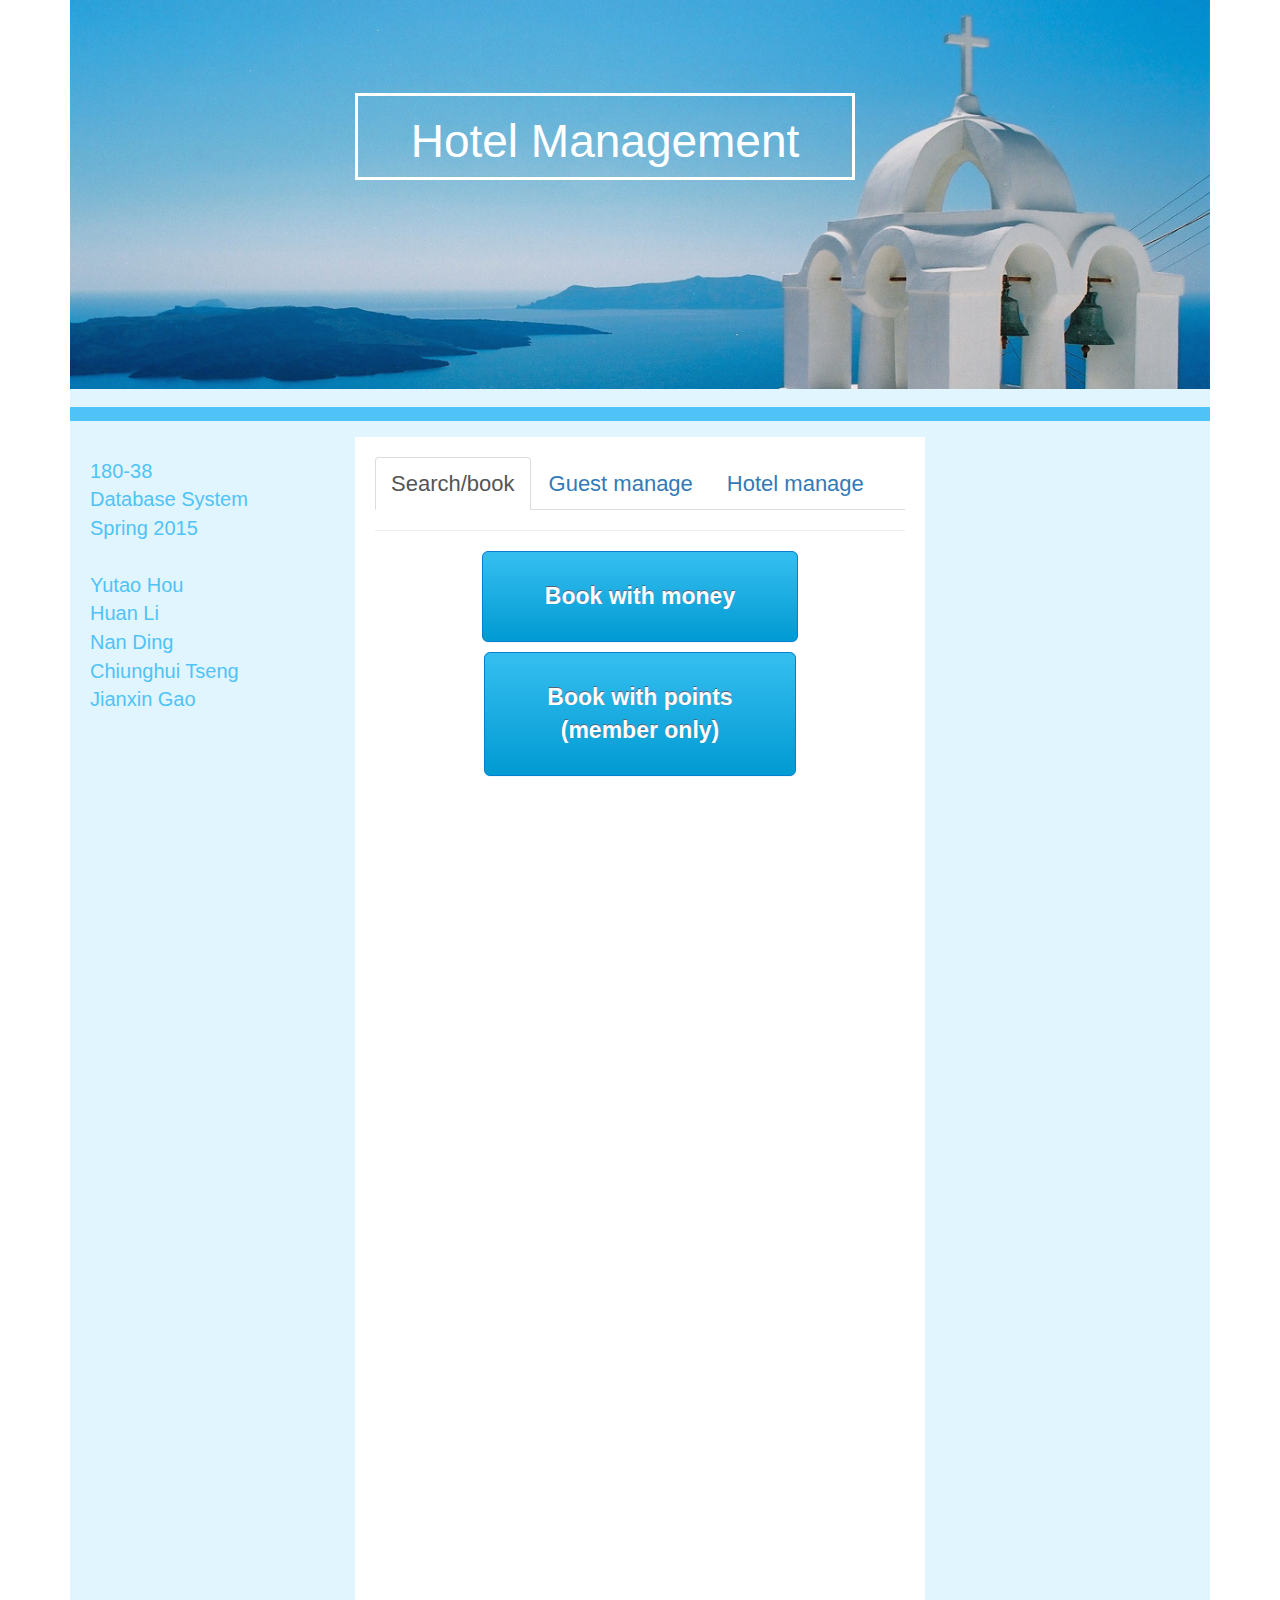
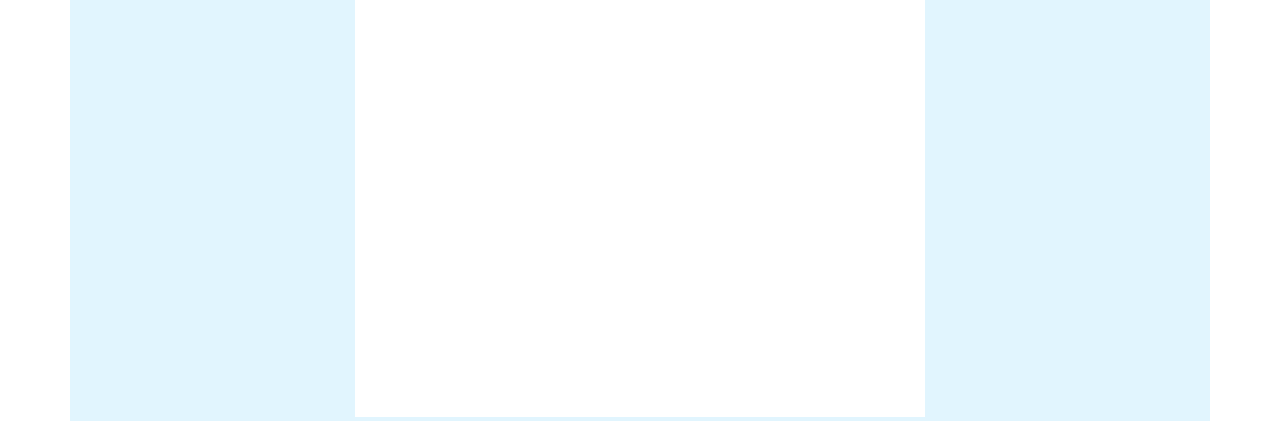
<file: web/index.html>
<!DOCTYPE html>
<html lang="en">
<head>
  <meta charset="UTF-8">
  <title>Hotel Management</title>
  <!-- Latest compiled and minified CSS -->
  <link rel="stylesheet" href="css/bootstrap.min.css">
  <link rel="stylesheet" href="css/bootstrap-responsive.css">
  <!-- datapicker -->
  <link rel="stylesheet" href="css/datepicker.css">
  <!-- my css -->
  <link rel="stylesheet" href="css/master.css">
  <link rel="stylesheet" href="css/button.css">

</head>
<body>
  <div class="container">
    <div class="row">
      <div class="col-md-12">
        <img src="images/cover2.png" alt="hotel image" class="img-responsive" />
        <div class="caption text-center boxed col-md-offset-3">
          <h1>Hotel Management</h1>
        </div>
      </div>
    </div>

    <div class="row row-1">
    </div>
    <div class="row row-2">
    </div>
    <div class="row row-3">
      <div class="col-md-3 my-col-1">
        <p class="names">
          180-38<br>
          Database System<br>
          Spring 2015<br>
          <br>
          Yutao Hou<br>
          Huan Li<br>
          Nan Ding<br>
          Chiunghui Tseng<br>
          Jianxin Gao
        </p>
      </div>
      <div class="col-md-6 my-col-2">
        <!-- <p>
          <a href="getroominfo.html">Query price/type/max</a>
        </p>
        <p>
          <a href="query1.html">Update price/type/max</a>
        </p> -->
        <div class="">
          <!-- <hr/> -->
          <!-- Tabs Navigation -->
          <ul class="nav nav-tabs">
            <li class="active"><a href="#tab1" data-toggle="tab">Search/book</a></li>
            <li><a href="#tab2" data-toggle="tab">Guest manage</a></li>
            <li><a href="#tab3" data-toggle="tab">Hotel manage</a></li>
          </ul>
          <hr/>
          <!-- Tab Sections -->
          <div class="tab-content">
            <div class="tab-pane active" id="tab1">

              <!-- Contents for first tab -->
              <!--
              <div>
                <p class="text-primary bg-info">Specify a date to look up the available rooms.
                </p>
                <div class="col-md-12 text-primary">
                  <div class="col-md-6">Date selected:</div>
                  <div id="date-data" class="col-md-6"></div>
                </div>
                <br>
                <!-- Room: <input type="text" id="room" placeholder="search for a room">
                <!--
                <input type="submit" id="room-submit" value="search">
                <div id="room-data"></div>
                <input type="text" id="datepicker" name="date"> -->
                <!--
                <div id="dp1" class="well center-block"></div>
                <button type="button" id="date-submit" class="btn btn-info center-block">Submit</button>
                <br>
                <div id="room-result"></div>
              </div>
              -->
              <link rel="apple-touch-icon-precomposed" sizes="57x57" href="apple-touch-icon-57x57.png" />
              <div align="center"
              <p><a href="searchRoom.php" class="myButton">Book with money</a></p>
              <p><a href="login.php" class="myButton">Book with points <br>(member only)</a></p>
              </div>
            </div>

            <div class="tab-pane" id="tab2">
              <!-- Contents for second tab -->
              <p class="text-primary bg-info">For customers.
              </p><br>
              
              <p class="names"><a href="addmember.php">Register membership</a></p>
              <p class="names"><a href="customerStayHistory.php">View stay history</a></p>
              <p class="names"><a href="customerreservation.php">View/cancel reservations</a></p>
              <p class="names"><a href="customerViewPromotions.php">View promotions</a></p>
              <!--
              <form class="form-horizontal">
                <div class="form-group">
                  <label for="inputFname" class="col-sm-4 control-label">First Name</label>
                  <div class="col-sm-6">
                    <input type="text" class="form-control" id="inputFname" placeholder="Alex">
                  </div>
                </div>
                <div class="form-group">
                  <label for="inputLname" class="col-sm-4 control-label">Last Name</label>
                  <div class="col-sm-6">
                    <input type="text" class="form-control" id="inputLname" placeholder="Lin">
                  </div>
                </div>
                <div class="form-group">
                  <label for="inputDate" class="col-sm-4 control-label">Check-in Date</label>
                  <div class="col-sm-6">
                    <input type="date" data-provide="datepicker" class="form-control" id="inputDate" placeholder="2015-04-24">
                  </div>
                </div>
                <div class="form-group">
                  <label for="inputEmail" class="col-sm-4 control-label">Email</label>
                  <div class="col-sm-6">
                    <input type="email" class="form-control" id="inputEmail" placeholder="example@gmail.com">
                  </div>
                </div>
                <div class="form-group">
                    <div class="col-sm-offset-4 col-sm-8">
                      <button type="submit" class="btn btn-default">Book me!</button>
                    </div>
                  </div>
                </form>
                -->
            </div>

            <div class="tab-pane" id="tab3">
              <!-- Contents for third tab -->
              <p class="text-primary bg-info">For hotel managers.
              </p><br>
              <p><a href="getroominfo.html">Get information for a room</a></p>
              <p><a href="getAllRoomInfo.php">View all rooms</a></p>
              <p><a href="roomSchedule.php">Check schedule of a room</a></p>
              <p><a href="allPromotions.php">View/delete promotions</a></p>
              <p><a href="addPromotion.php">Add a promotion</a></p>
              <p><a href="listService.php">View/add service to a stay</a></p>
              <p><a href="listReservations.php">View/cancel services / view reservations / check out</a></p>
              <p><a href="occupationrate.html">Check occupation rate</a></p>
              <p><a href="listMembers.php">List all memberships</a></p>
            </div>
          </div>
          <script type="text/javascript" src="http://code.jquery.com/jquery-2.1.3.min.js"></script>
        </div>

      </div>
    </div>

  </div>

  <!-- jQuery -->
  <script type="text/javascript" src="js/jquery-2.1.3.min.js"></script>
  <!-- Latest compiled and minified JavaScript -->
  <script type="text/javascript" src="js/bootstrap.min.js"></script>
  <!-- datapicker -->
  <script type="text/javascript" src="js/bootstrap-datepicker.js"></script>
  <!-- my js -->
  <script type="text/javascript" src="js/global.js"></script>

</body>
</html>
</file>
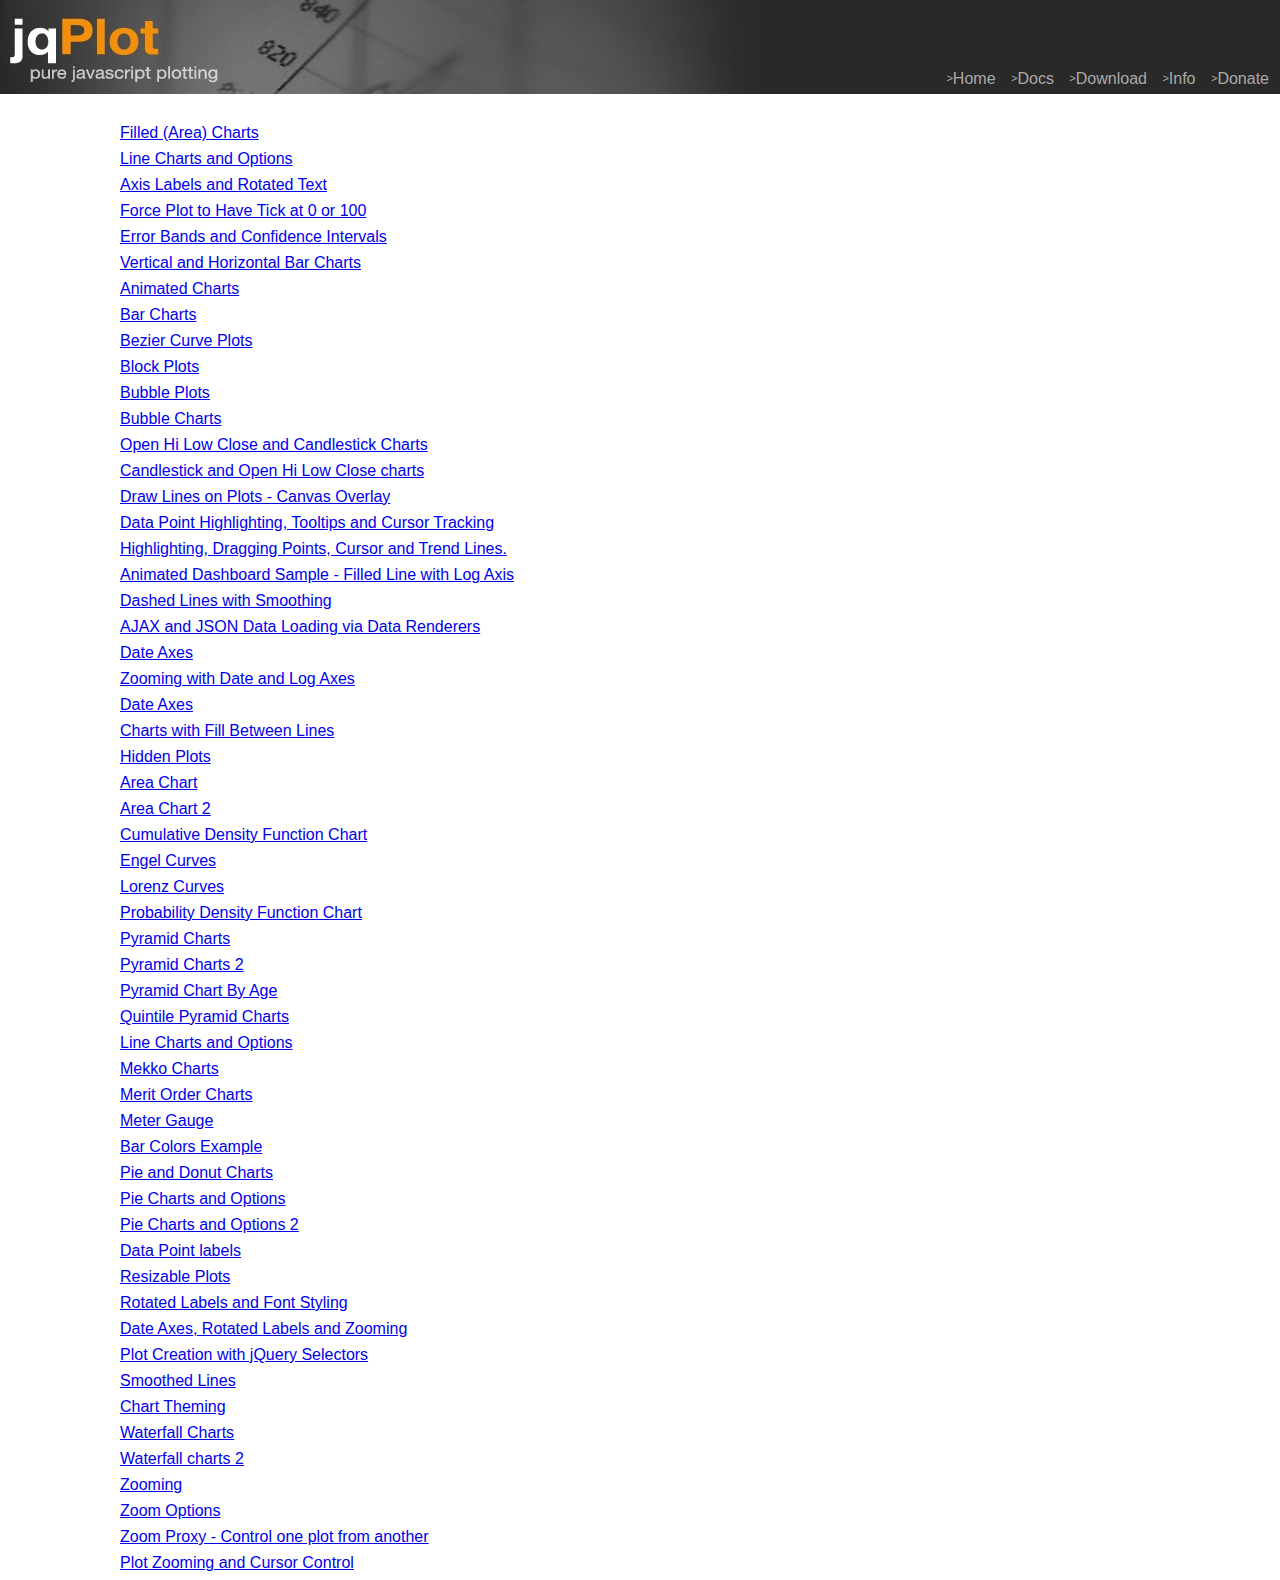
<file: web/dist/examples/index.html>
<!DOCTYPE html>

<html>
<head>
    
    <title>jqPlot Sample Charts</title>

    <link class="include" rel="stylesheet" type="text/css" href="../jquery.jqplot.min.css" />
    <link rel="stylesheet" type="text/css" href="examples.min.css" />
    <link type="text/css" rel="stylesheet" href="syntaxhighlighter/styles/shCoreDefault.min.css" />
    <link type="text/css" rel="stylesheet" href="syntaxhighlighter/styles/shThemejqPlot.min.css" />
  
  <!--[if lt IE 9]><script language="javascript" type="text/javascript" src="../excanvas.js"></script><![endif]-->
    <script class="include" type="text/javascript" src="../jquery.min.js"></script>

</head>
<body>
    <div class="logo">
   <div class="nav">
   <a class="nav" href="../../../index.php"><span>&gt;</span>Home</a>
   <a class="nav"  href="../../../docs/"><span>&gt;</span>Docs</a>
   <a class="nav"  href="../../download/"><span>&gt;</span>Download</a>
   <a class="nav" href="../../../info.php"><span>&gt;</span>Info</a>
   <a class="nav"  href="../../../donate.php"><span>&gt;</span>Donate</a>
   </div>
</div>
<!-- Index content goes here -->

<style type="text/css">

    p.example-link {
        margin-top: 0.5em;
        margin-bottom: 0.5em;
        margin-left: 120px;
    }

</style>

<div class="example-links">

<p class="example-link"><a class="example-link" href="area.html">Filled (Area) Charts</a></p>
<p class="example-link"><a class="example-link" href="axisLabelTests.html">Line Charts and Options</a></p>
<p class="example-link"><a class="example-link" href="axisLabelsRotatedText.html">Axis Labels and Rotated Text</a></p>
<p class="example-link"><a class="example-link" href="axisScalingForceTickAt.html">Force Plot to Have Tick at 0 or 100</a></p>
<p class="example-link"><a class="example-link" href="bandedLine.html">Error Bands and Confidence Intervals</a></p>
<p class="example-link"><a class="example-link" href="bar-charts.html">Vertical and Horizontal Bar Charts</a></p>
<p class="example-link"><a class="example-link" href="barLineAnimated.html">Animated Charts</a></p>
<p class="example-link"><a class="example-link" href="barTest.html">Bar Charts</a></p>
<p class="example-link"><a class="example-link" href="bezierCurve.html">Bezier Curve Plots</a></p>
<p class="example-link"><a class="example-link" href="blockPlot.html">Block Plots</a></p>
<p class="example-link"><a class="example-link" href="bubble-plots.html">Bubble Plots</a></p>
<p class="example-link"><a class="example-link" href="bubbleChart.html">Bubble Charts</a></p>
<p class="example-link"><a class="example-link" href="candlestick-charts.html">Open Hi Low Close and Candlestick Charts</a></p>
<p class="example-link"><a class="example-link" href="candlestick.html">Candlestick and Open Hi Low Close charts</a></p>
<p class="example-link"><a class="example-link" href="canvas-overlay.html">Draw Lines on Plots - Canvas Overlay</a></p>
<p class="example-link"><a class="example-link" href="cursor-highlighter.html">Data Point Highlighting, Tooltips and Cursor Tracking</a></p>
<p class="example-link"><a class="example-link" href="customHighlighterCursorTrendline.html">Highlighting, Dragging Points, Cursor and Trend Lines.</a></p>
<p class="example-link"><a class="example-link" href="dashboardWidget.html">Animated Dashboard Sample - Filled Line with Log Axis</a></p>
<p class="example-link"><a class="example-link" href="dashedLines.html">Dashed Lines with Smoothing</a></p>
<p class="example-link"><a class="example-link" href="data-renderers.html">AJAX and JSON Data Loading via Data Renderers</a></p>
<p class="example-link"><a class="example-link" href="date-axes.html">Date Axes</a></p>
<p class="example-link"><a class="example-link" href="dateAxisLogAxisZooming.html">Zooming with Date and Log Axes</a></p>
<p class="example-link"><a class="example-link" href="dateAxisRenderer.html">Date Axes</a></p>
<p class="example-link"><a class="example-link" href="fillBetweenLines.html">Charts with Fill Between Lines</a></p>
<p class="example-link"><a class="example-link" href="hiddenPlotsInTabs.html">Hidden Plots</a></p>
<p class="example-link"><a class="example-link" href="kcp_area.html">Area Chart</a></p>
<p class="example-link"><a class="example-link" href="kcp_area2.html">Area Chart 2</a></p>
<p class="example-link"><a class="example-link" href="kcp_cdf.html">Cumulative Density Function Chart</a></p>
<p class="example-link"><a class="example-link" href="kcp_engel.html">Engel Curves</a></p>
<p class="example-link"><a class="example-link" href="kcp_lorenz.html">Lorenz Curves</a></p>
<p class="example-link"><a class="example-link" href="kcp_pdf.html">Probability Density Function Chart</a></p>
<p class="example-link"><a class="example-link" href="kcp_pyramid.html">Pyramid Charts</a></p>
<p class="example-link"><a class="example-link" href="kcp_pyramid2.html">Pyramid Charts 2</a></p>
<p class="example-link"><a class="example-link" href="kcp_pyramid_by_age.html">Pyramid Chart By Age</a></p>
<p class="example-link"><a class="example-link" href="kcp_quintiles.html">Quintile Pyramid Charts</a></p>
<p class="example-link"><a class="example-link" href="line-charts.html">Line Charts and Options</a></p>
<p class="example-link"><a class="example-link" href="mekkoCharts.html">Mekko Charts</a></p>
<p class="example-link"><a class="example-link" href="meritOrder.html">Merit Order Charts</a></p>
<p class="example-link"><a class="example-link" href="meterGauge.html">Meter Gauge</a></p>
<p class="example-link"><a class="example-link" href="multipleBarColors.html">Bar Colors Example</a></p>
<p class="example-link"><a class="example-link" href="pie-donut-charts.html">Pie and Donut Charts</a></p>
<p class="example-link"><a class="example-link" href="pieTest.html">Pie Charts and Options</a></p>
<p class="example-link"><a class="example-link" href="pieTest4.html">Pie Charts and Options 2</a></p>
<p class="example-link"><a class="example-link" href="point-labels.html">Data Point labels</a></p>
<p class="example-link"><a class="example-link" href="resizablePlot.html">Resizable Plots</a></p>
<p class="example-link"><a class="example-link" href="rotated-tick-labels.html">Rotated Labels and Font Styling</a></p>
<p class="example-link"><a class="example-link" href="rotatedTickLabelsZoom.html">Date Axes, Rotated Labels and Zooming</a></p>
<p class="example-link"><a class="example-link" href="selectorSyntax.html">Plot Creation with jQuery Selectors</a></p>
<p class="example-link"><a class="example-link" href="smoothedLine.html">Smoothed Lines</a></p>
<p class="example-link"><a class="example-link" href="theming.html">Chart Theming</a></p>
<p class="example-link"><a class="example-link" href="waterfall.html">Waterfall Charts</a></p>
<p class="example-link"><a class="example-link" href="waterfall2.html">Waterfall charts 2</a></p>
<p class="example-link"><a class="example-link" href="zoom1.html">Zooming</a></p>
<p class="example-link"><a class="example-link" href="zoomOptions.html">Zoom Options</a></p>
<p class="example-link"><a class="example-link" href="zoomProxy.html">Zoom Proxy - Control one plot from another</a></p>
<p class="example-link"><a class="example-link" href="zooming.html">Plot Zooming and Cursor Control</a></p>

</div>

<!-- End Index content -->


    </div>

</body>


</html>
</file>
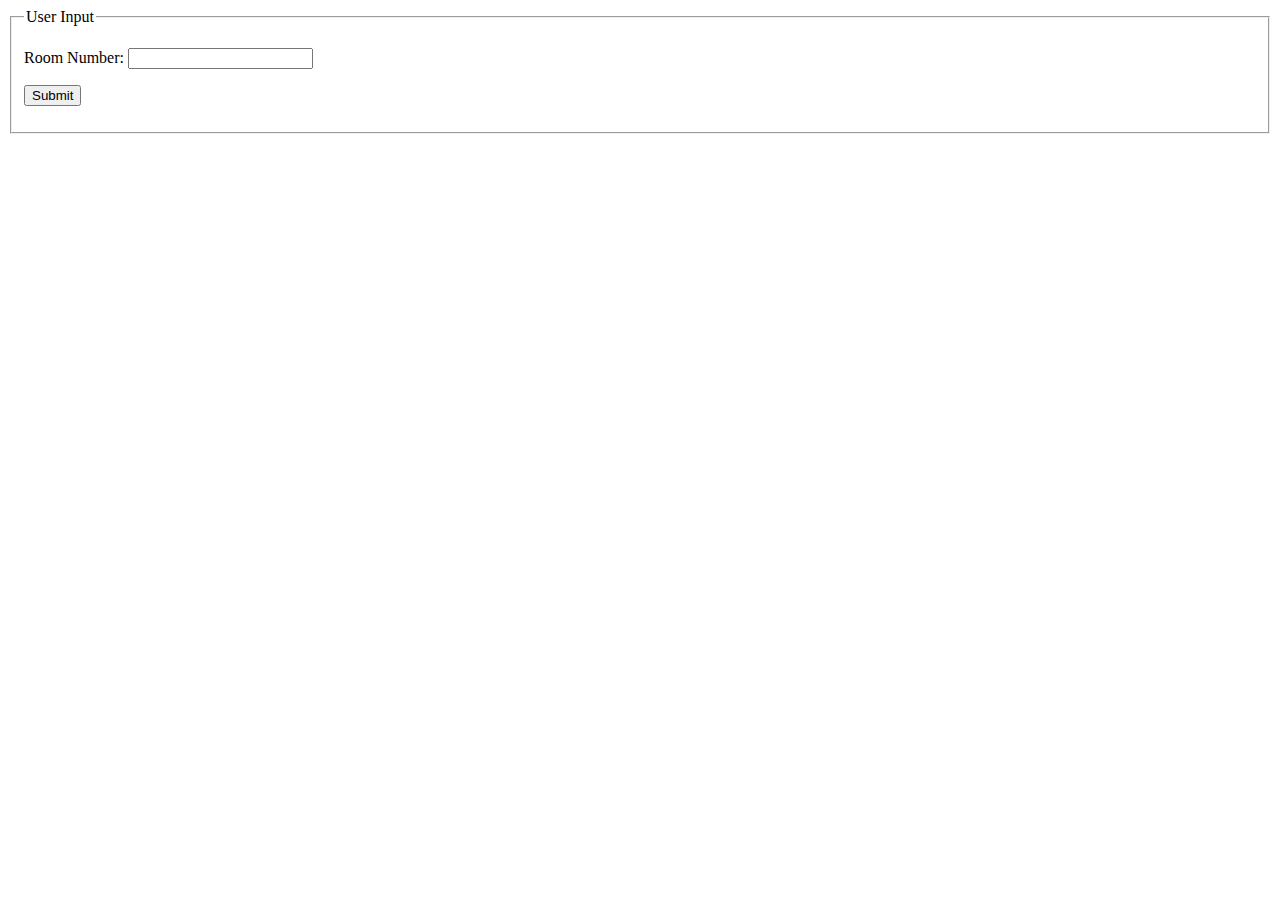
<file: getroominfo.html>
<!DOCTYPE htm>
<html lang="en">
<head>
  <meta charset="UTF-8">
  <title>query1</title>
</head>
<body>
  <form action="getroominfo.php" method="get">
    <fieldset>
      <legend>User Input</legend>
      <p>
        <label>Room Number:</lable>
        <input name="roomid" type="text" />
      </p>
      <p>
        <input type="submit" value="Submit" />
      </p>
    </fieldset>
  </form>
</body>
</htmL>
</file>
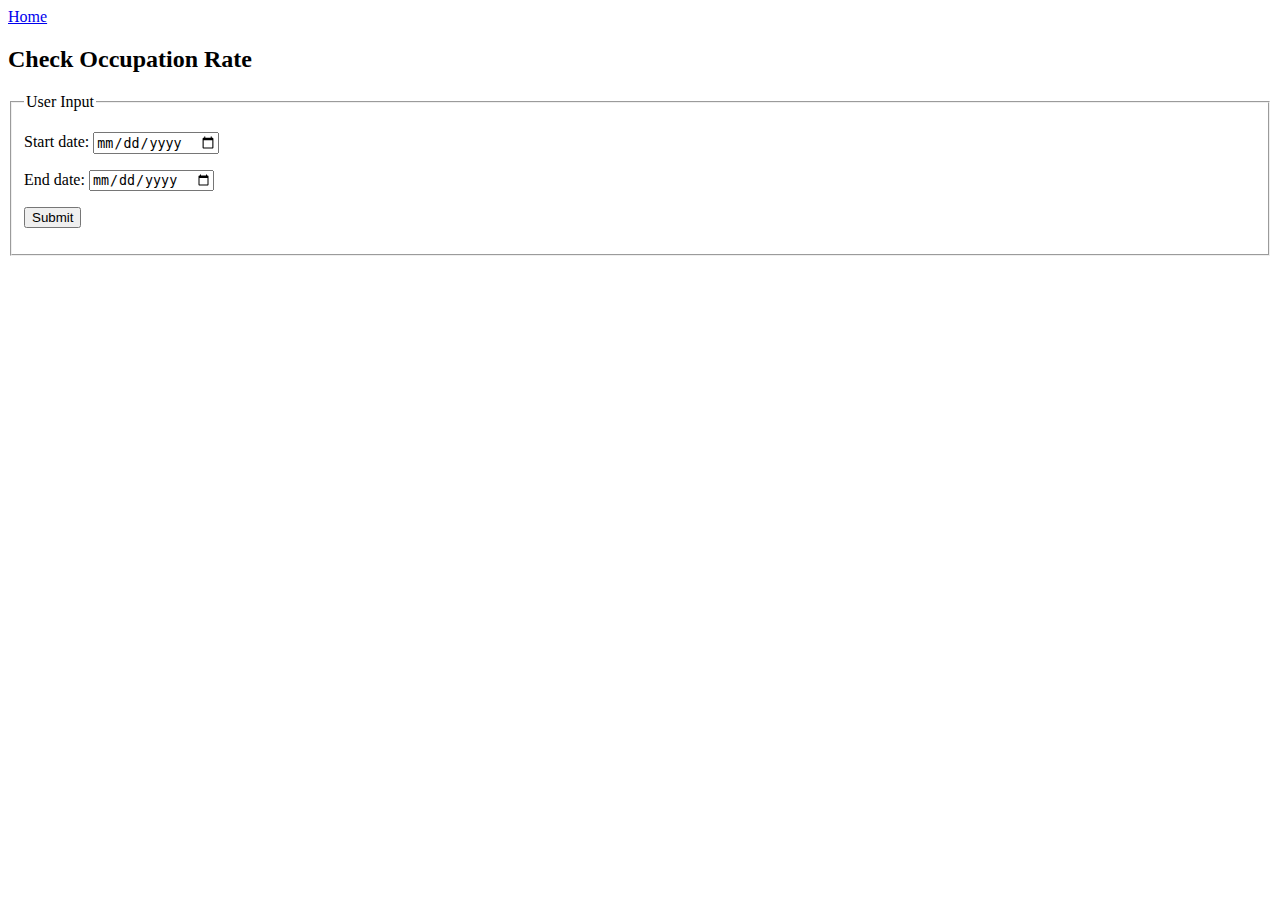
<file: web/occupationrate.html>
<!DOCTYPE html>
<html lang="en">
<head>
  <meta charset="UTF-8">
  <title>Hotel Management</title>
  <link rel="stylesheet" href="css/table.css" />
  <script language="javascript" type="text/javascript" src="dist/jquery.js"></script>
  <script language="javascript" type="text/javascript" src="dist/jquery.jqplot.js"></script>
  <link rel="stylesheet" type="text/css" href="dist/jquery.jqplot.css" />
  <script src="dist/plugins/jqplot.dateAxisRenderer.js"></script>


</head>
<body>
  <a href="index.html">Home</a>

  <h2>Check Occupation Rate</h2>
  <form id="input">
    <fieldset>
         <legend>User Input</legend>
          <p>
          <label>Start date:</label>
          <input type="date" name="startdate">
          </p>
          <p>
          <label>End date:</label>
          <input type="date" name="enddate">
          </p>
          <p>
          <input type="submit" value="Submit" />
          </p>
    </fieldset>
  </form>

  <div id="table"></div>

  <p>
    <div id="chart1" style="height:300px; width:1000px;"></div>
  </p>

  <script type="text/javascript">
    $(init);

    function init()
    {
      // Set up an event listener for the contact form.
      $("#input").submit(function(event) {
          // Stop the browser from submitting the form.
          event.preventDefault();

          // Serialize the form data.
          var formData = $("#input").serialize();

          console.log(formData);

          // Submit the form using AJAX.
          $.ajax({
              type:   'POST',
              url:    'occupationrate.php',
              data:   formData
          })
          .done(function(response) {
            $("#table").html(response);
          });

          // Submit the form using AJAX.
          $.ajax({
              type:   'POST',
              url:    'occupationrate_json.php',
              data:   formData
          })
          .done(function(response) {
              // Set the message text.
              console.log(response);

              var json = JSON.parse(response);
              console.log(json);

              $("#chart1").empty();

              var plot1 = $.jqplot('chart1', [json], {
                title:'Occupation Date Chart',
                axes:{xaxis:{renderer:$.jqplot.DateAxisRenderer}},
                series:[{lineWidth:4, markerOptions:{style:'square'}}]
              });

          })
          .fail(function(data) {
              alert('Oops! An error occured and your message could not be sent.');
          });

      });
    }

  </script>


</body>
</html>
</file>
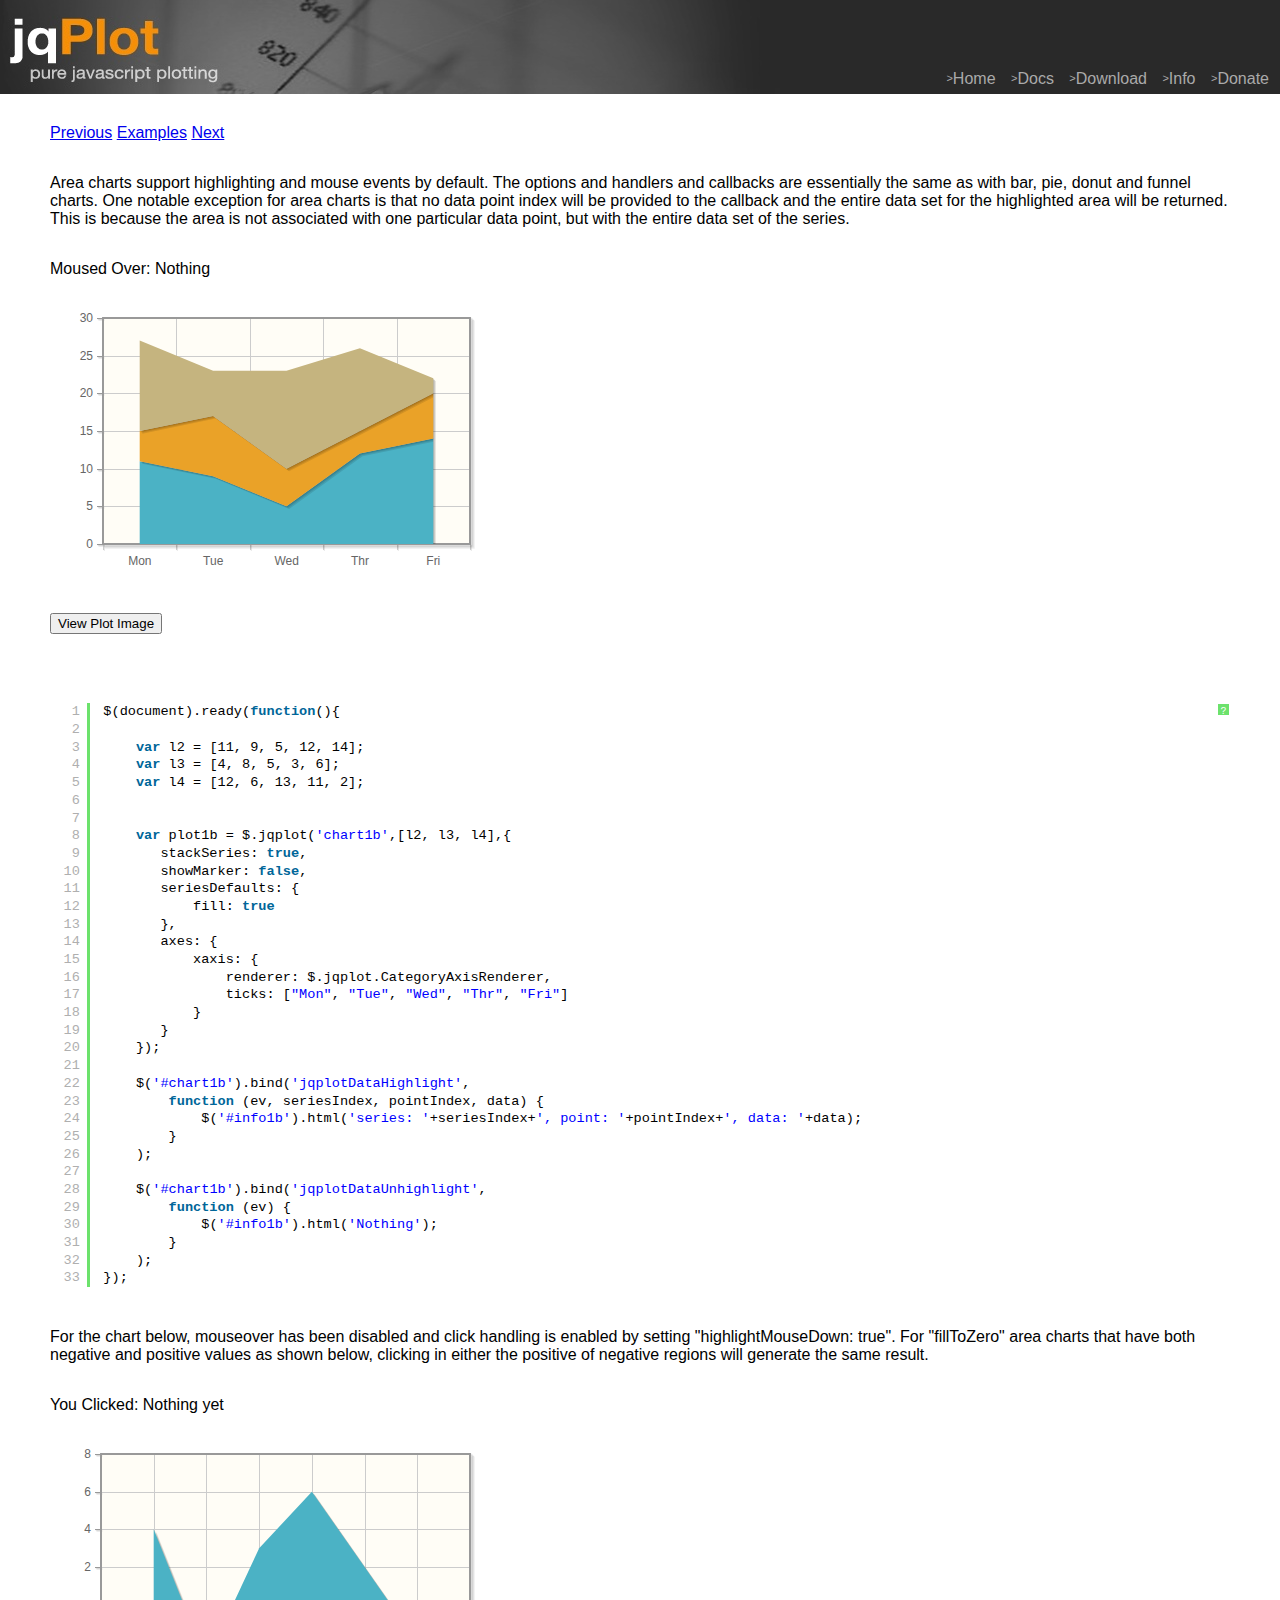
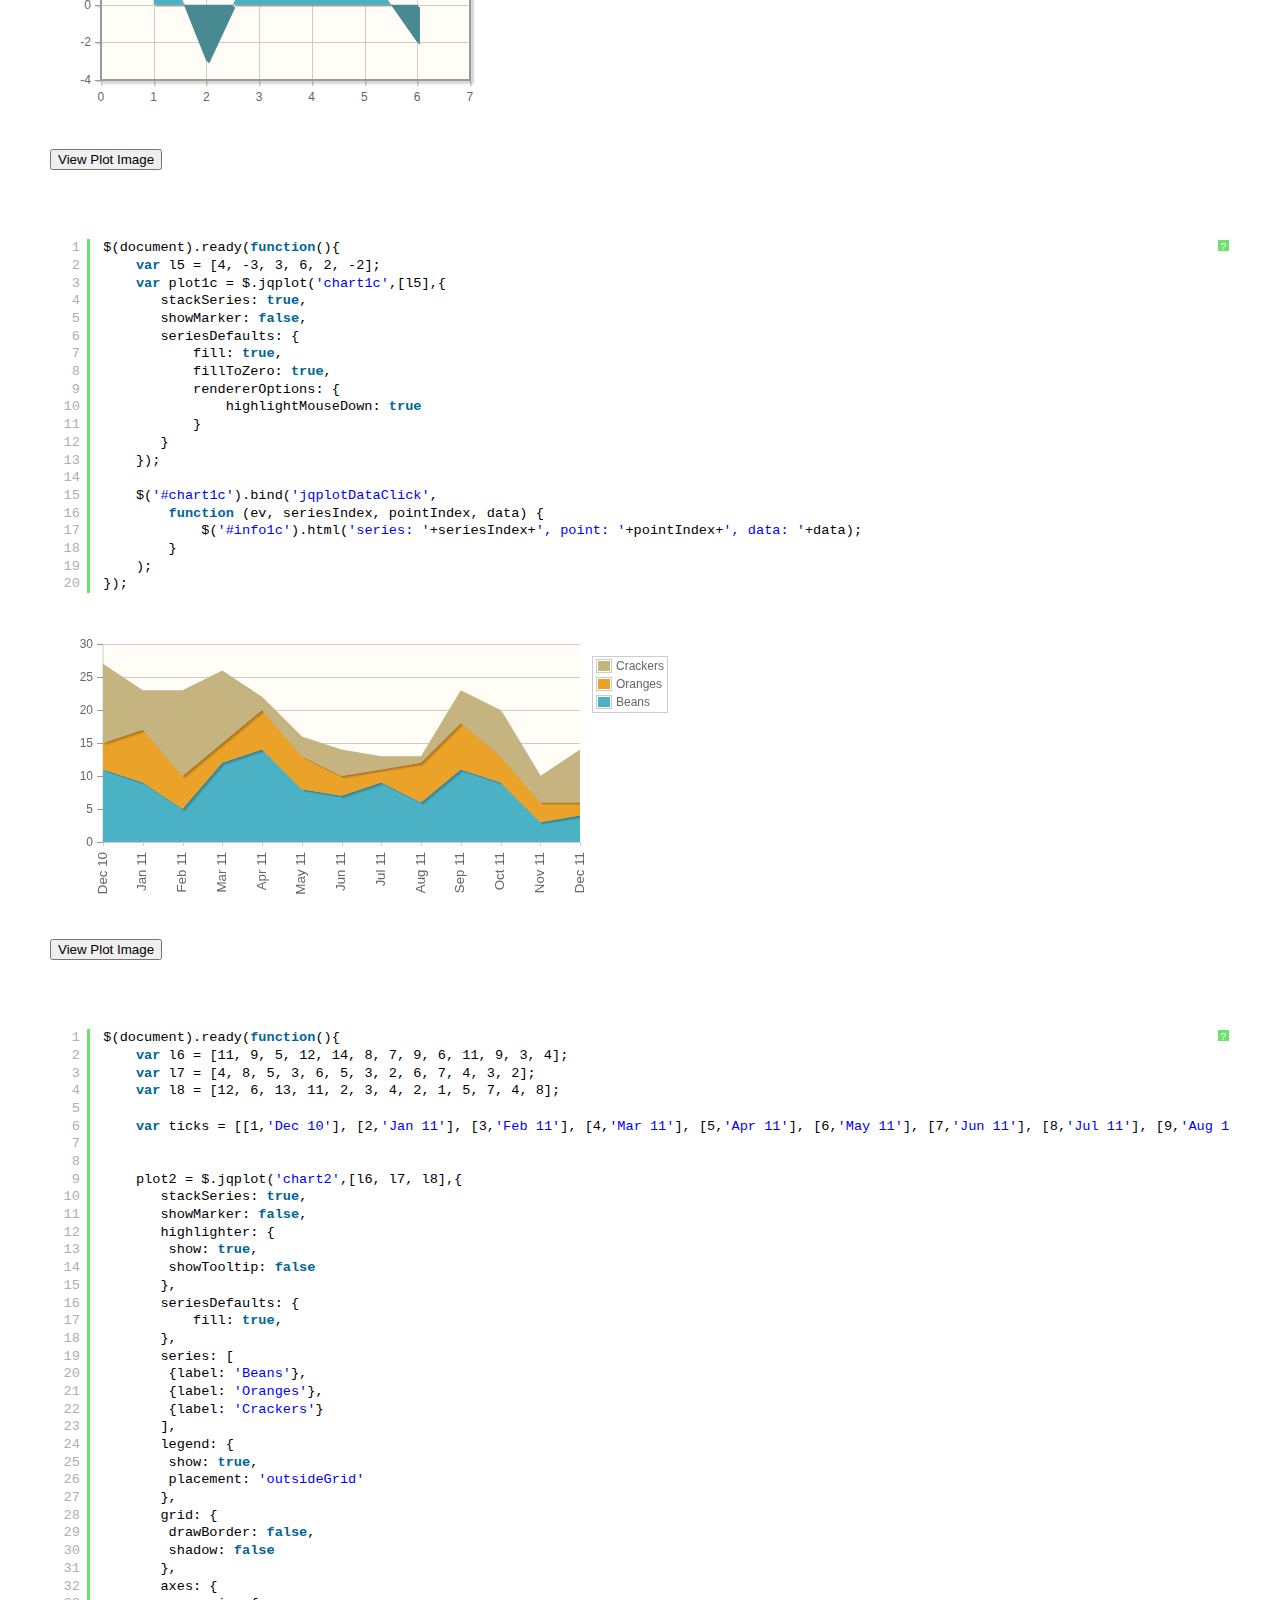
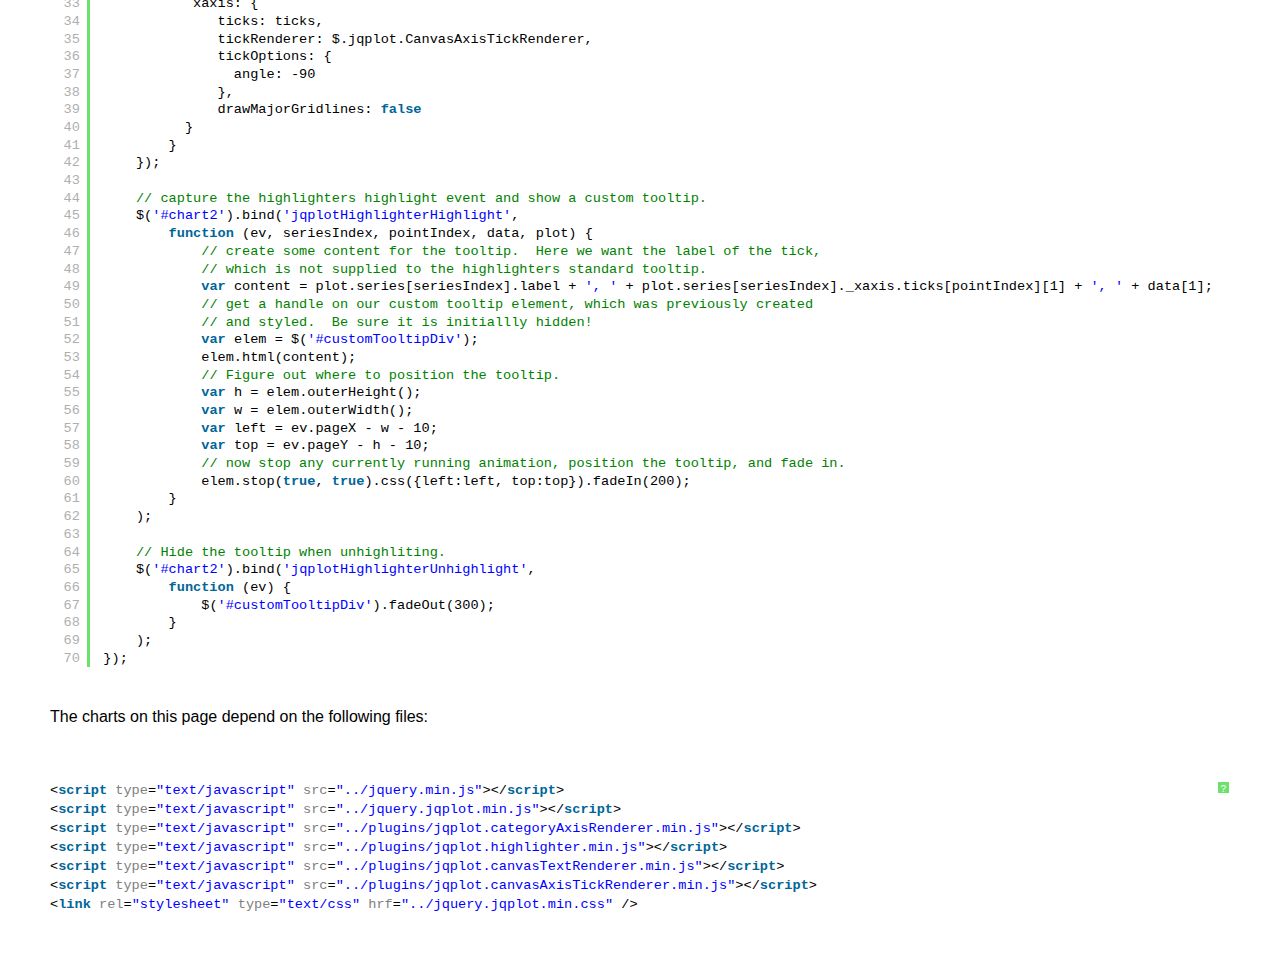
<file: web/dist/examples/area.html>
<!DOCTYPE html>

<html>
<head>
	
	<title>Filled (Area) Charts</title>

    <link class="include" rel="stylesheet" type="text/css" href="../jquery.jqplot.min.css" />
    <link rel="stylesheet" type="text/css" href="examples.min.css" />
    <link type="text/css" rel="stylesheet" href="syntaxhighlighter/styles/shCoreDefault.min.css" />
    <link type="text/css" rel="stylesheet" href="syntaxhighlighter/styles/shThemejqPlot.min.css" />
  
  <!--[if lt IE 9]><script language="javascript" type="text/javascript" src="../excanvas.js"></script><![endif]-->
    <script class="include" type="text/javascript" src="../jquery.min.js"></script>
    
   
</head>
<body>
    <div class="logo">
   <div class="nav">
   <a class="nav" href="../../../index.php"><span>&gt;</span>Home</a>
   <a class="nav"  href="../../../docs/"><span>&gt;</span>Docs</a>
   <a class="nav"  href="../../download/"><span>&gt;</span>Download</a>
   <a class="nav" href="../../../info.php"><span>&gt;</span>Info</a>
   <a class="nav"  href="../../../donate.php"><span>&gt;</span>Donate</a>
   </div>
</div>
    <div class="example-content">

    <div class="example-nav">
  <a href="zooming.html">Previous</a> <a href="./">Examples</a> <a href="axisLabelTests.html">Next</a></div>

      
<!-- Example scripts go here -->

<style type="text/css">
.jqplot-target {
    margin: 30px;
}

#customTooltipDiv {
    position: absolute; 
    display: none; 
    color: #333333;
    font-size: 0.8em;
    border: 1px solid #666666; 
    background-color: rgba(160, 160, 160, 0.2);
    padding: 2px;
}
</style>

<p>Area charts support highlighting and mouse events by default.  The options and handlers and callbacks are essentially the same as with bar, pie, donut and funnel charts.  One notable exception for area charts is that no data point index will be provided to the callback and the entire data set for the highlighted area will be returned.  This is because the area is not associated with one particular data point, but with the entire data set of the series.</p>

<div><span>Moused Over: </span><span id="info1b">Nothing</span></div>

<div id="chart1b" style="width:400px;height:260px;"></div>

<p>For the chart below, mouseover has been disabled and click handling is enabled by setting "highlightMouseDown: true".  For "fillToZero" area charts that have both negative and positive values as shown below, clicking in either the positive of negative regions will generate the same result.</p> 

<div><span>You Clicked: </span><span id="info1c">Nothing yet</span></div>

<div id="chart1c" style="width:400px;height:260px;"></div>

<div id="chart2" style="width:600px;height:260px;"></div>

<div id="customTooltipDiv">I'm a tooltip.</div>
  


<script class="code" language="javascript" type="text/javascript">
$(document).ready(function(){

    var l2 = [11, 9, 5, 12, 14];
    var l3 = [4, 8, 5, 3, 6];
    var l4 = [12, 6, 13, 11, 2];    

    
    var plot1b = $.jqplot('chart1b',[l2, l3, l4],{
       stackSeries: true,
       showMarker: false,
       seriesDefaults: {
           fill: true
       },
       axes: {
           xaxis: {
               renderer: $.jqplot.CategoryAxisRenderer,
               ticks: ["Mon", "Tue", "Wed", "Thr", "Fri"]
           }
       }
    });
    
    $('#chart1b').bind('jqplotDataHighlight', 
        function (ev, seriesIndex, pointIndex, data) {
            $('#info1b').html('series: '+seriesIndex+', point: '+pointIndex+', data: '+data);
        }
    );
    
    $('#chart1b').bind('jqplotDataUnhighlight', 
        function (ev) {
            $('#info1b').html('Nothing');
        }
    );
});
</script>
 
 
<script class="code" language="javascript" type="text/javascript">
$(document).ready(function(){   
    var l5 = [4, -3, 3, 6, 2, -2];
    var plot1c = $.jqplot('chart1c',[l5],{
       stackSeries: true,
       showMarker: false,
       seriesDefaults: {
           fill: true,
           fillToZero: true,
           rendererOptions: {
               highlightMouseDown: true
           }
       }
    });

    $('#chart1c').bind('jqplotDataClick', 
        function (ev, seriesIndex, pointIndex, data) {
            $('#info1c').html('series: '+seriesIndex+', point: '+pointIndex+', data: '+data);
        }
    );
});
</script>


<script class="code" language="javascript" type="text/javascript">
$(document).ready(function(){
    var l6 = [11, 9, 5, 12, 14, 8, 7, 9, 6, 11, 9, 3, 4];
    var l7 = [4, 8, 5, 3, 6, 5, 3, 2, 6, 7, 4, 3, 2];
    var l8 = [12, 6, 13, 11, 2, 3, 4, 2, 1, 5, 7, 4, 8];

    var ticks = [[1,'Dec 10'], [2,'Jan 11'], [3,'Feb 11'], [4,'Mar 11'], [5,'Apr 11'], [6,'May 11'], [7,'Jun 11'], [8,'Jul 11'], [9,'Aug 11'], [10,'Sep 11'], [11,'Oct 11'], [12,'Nov 11'], [13,'Dec 11']];  

    
    plot2 = $.jqplot('chart2',[l6, l7, l8],{
       stackSeries: true,
       showMarker: false,
       highlighter: {
        show: true,
        showTooltip: false
       },
       seriesDefaults: {
           fill: true,
       },
       series: [
        {label: 'Beans'},
        {label: 'Oranges'},
        {label: 'Crackers'}
       ],
       legend: {
        show: true,
        placement: 'outsideGrid'
       },
       grid: {
        drawBorder: false,
        shadow: false
       },
       axes: {
           xaxis: {
              ticks: ticks,
              tickRenderer: $.jqplot.CanvasAxisTickRenderer,
              tickOptions: {
                angle: -90 
              },
              drawMajorGridlines: false
          }           
        }
    });
    
    // capture the highlighters highlight event and show a custom tooltip.
    $('#chart2').bind('jqplotHighlighterHighlight', 
        function (ev, seriesIndex, pointIndex, data, plot) {
            // create some content for the tooltip.  Here we want the label of the tick,
            // which is not supplied to the highlighters standard tooltip.
            var content = plot.series[seriesIndex].label + ', ' + plot.series[seriesIndex]._xaxis.ticks[pointIndex][1] + ', ' + data[1];
            // get a handle on our custom tooltip element, which was previously created
            // and styled.  Be sure it is initiallly hidden!
            var elem = $('#customTooltipDiv');
            elem.html(content);
            // Figure out where to position the tooltip.
            var h = elem.outerHeight();
            var w = elem.outerWidth();
            var left = ev.pageX - w - 10;
            var top = ev.pageY - h - 10;
            // now stop any currently running animation, position the tooltip, and fade in.
            elem.stop(true, true).css({left:left, top:top}).fadeIn(200);
        }
    );
    
    // Hide the tooltip when unhighliting.
    $('#chart2').bind('jqplotHighlighterUnhighlight', 
        function (ev) {
            $('#customTooltipDiv').fadeOut(300);
        }
    );
});
</script>

<!-- End example scripts -->

<!-- Don't touch this! -->


    <script class="include" type="text/javascript" src="../jquery.jqplot.min.js"></script>
    <script type="text/javascript" src="syntaxhighlighter/scripts/shCore.min.js"></script>
    <script type="text/javascript" src="syntaxhighlighter/scripts/shBrushJScript.min.js"></script>
    <script type="text/javascript" src="syntaxhighlighter/scripts/shBrushXml.min.js"></script>
<!-- Additional plugins go here -->

  <script class="include" type="text/javascript" src="../plugins/jqplot.categoryAxisRenderer.min.js"></script>
  <script class="include" type="text/javascript" src="../plugins/jqplot.highlighter.min.js"></script>
  <script class="include" type="text/javascript" src="../plugins/jqplot.canvasTextRenderer.min.js"></script>
  <script class="include" type="text/javascript" src="../plugins/jqplot.canvasAxisTickRenderer.min.js"></script>

<!-- End additional plugins -->


	</div>	
	<script type="text/javascript" src="example.min.js"></script>

</body>


</html>
</file>
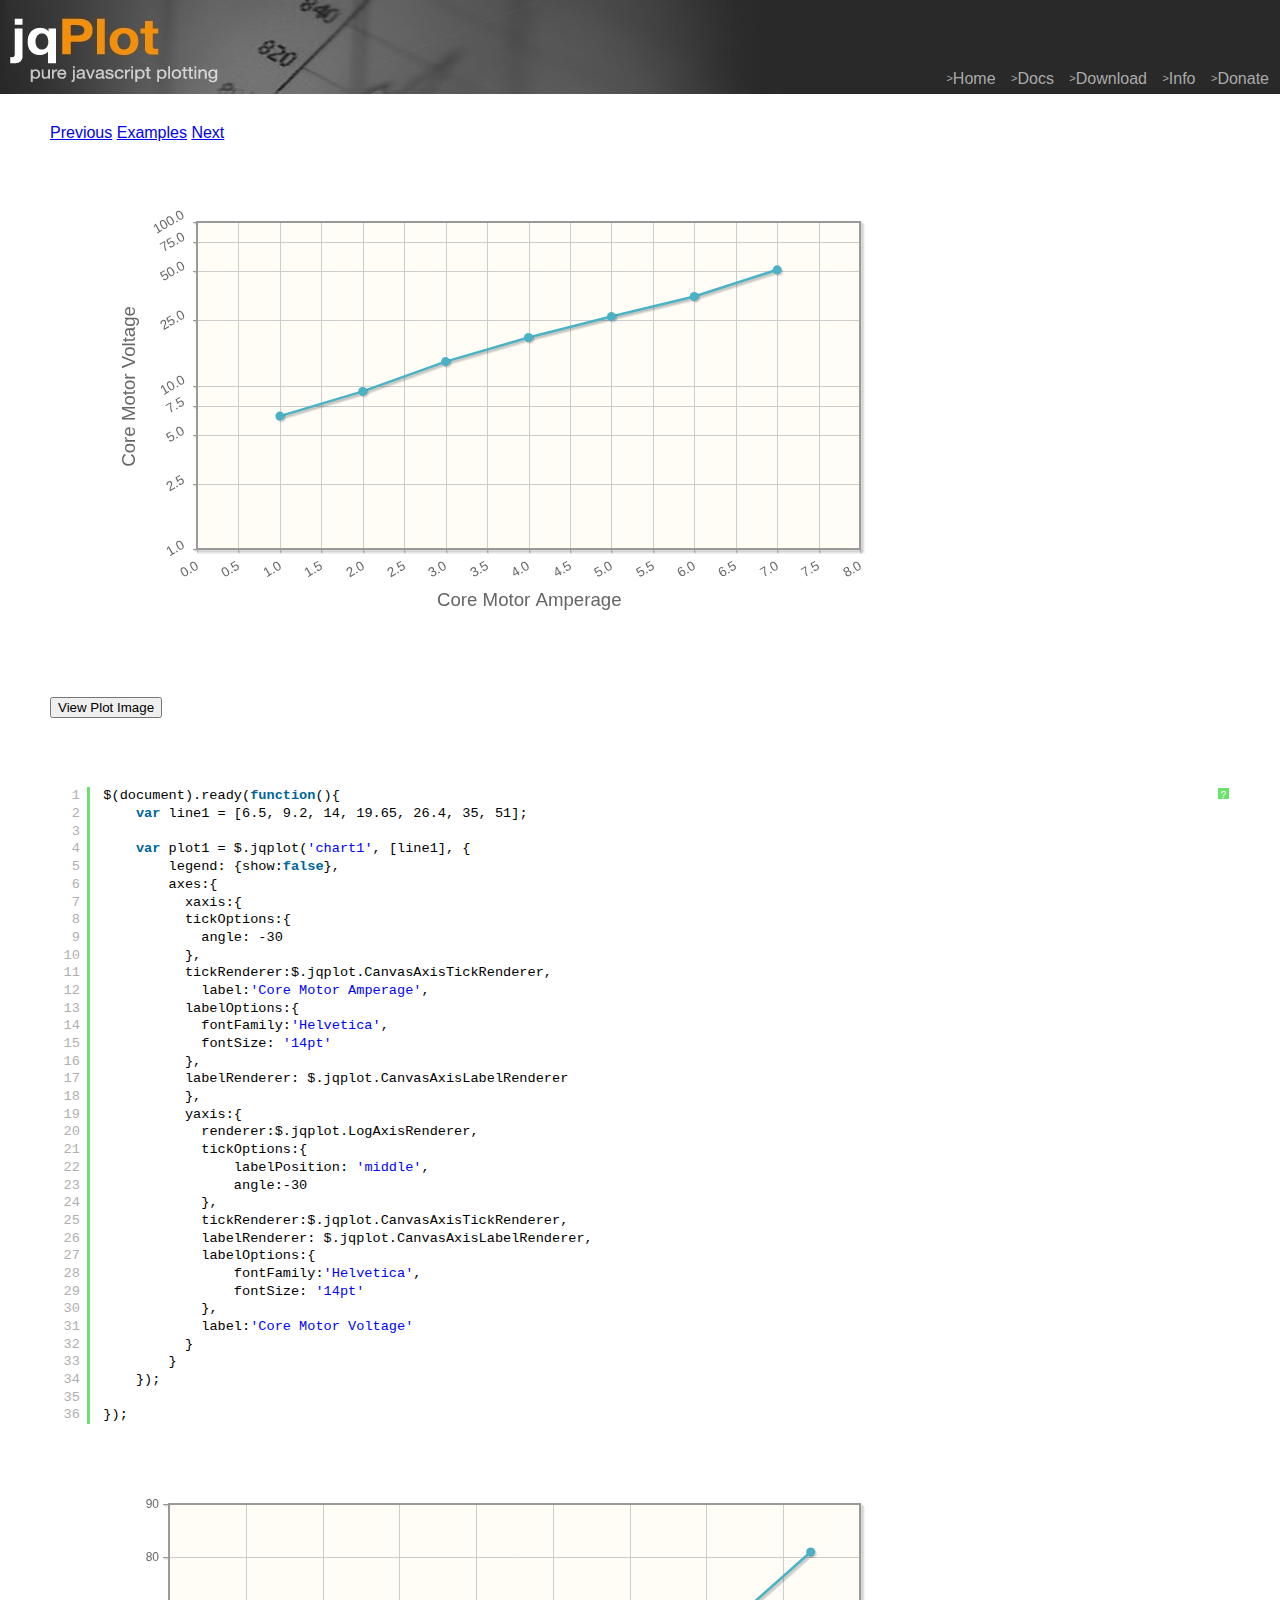
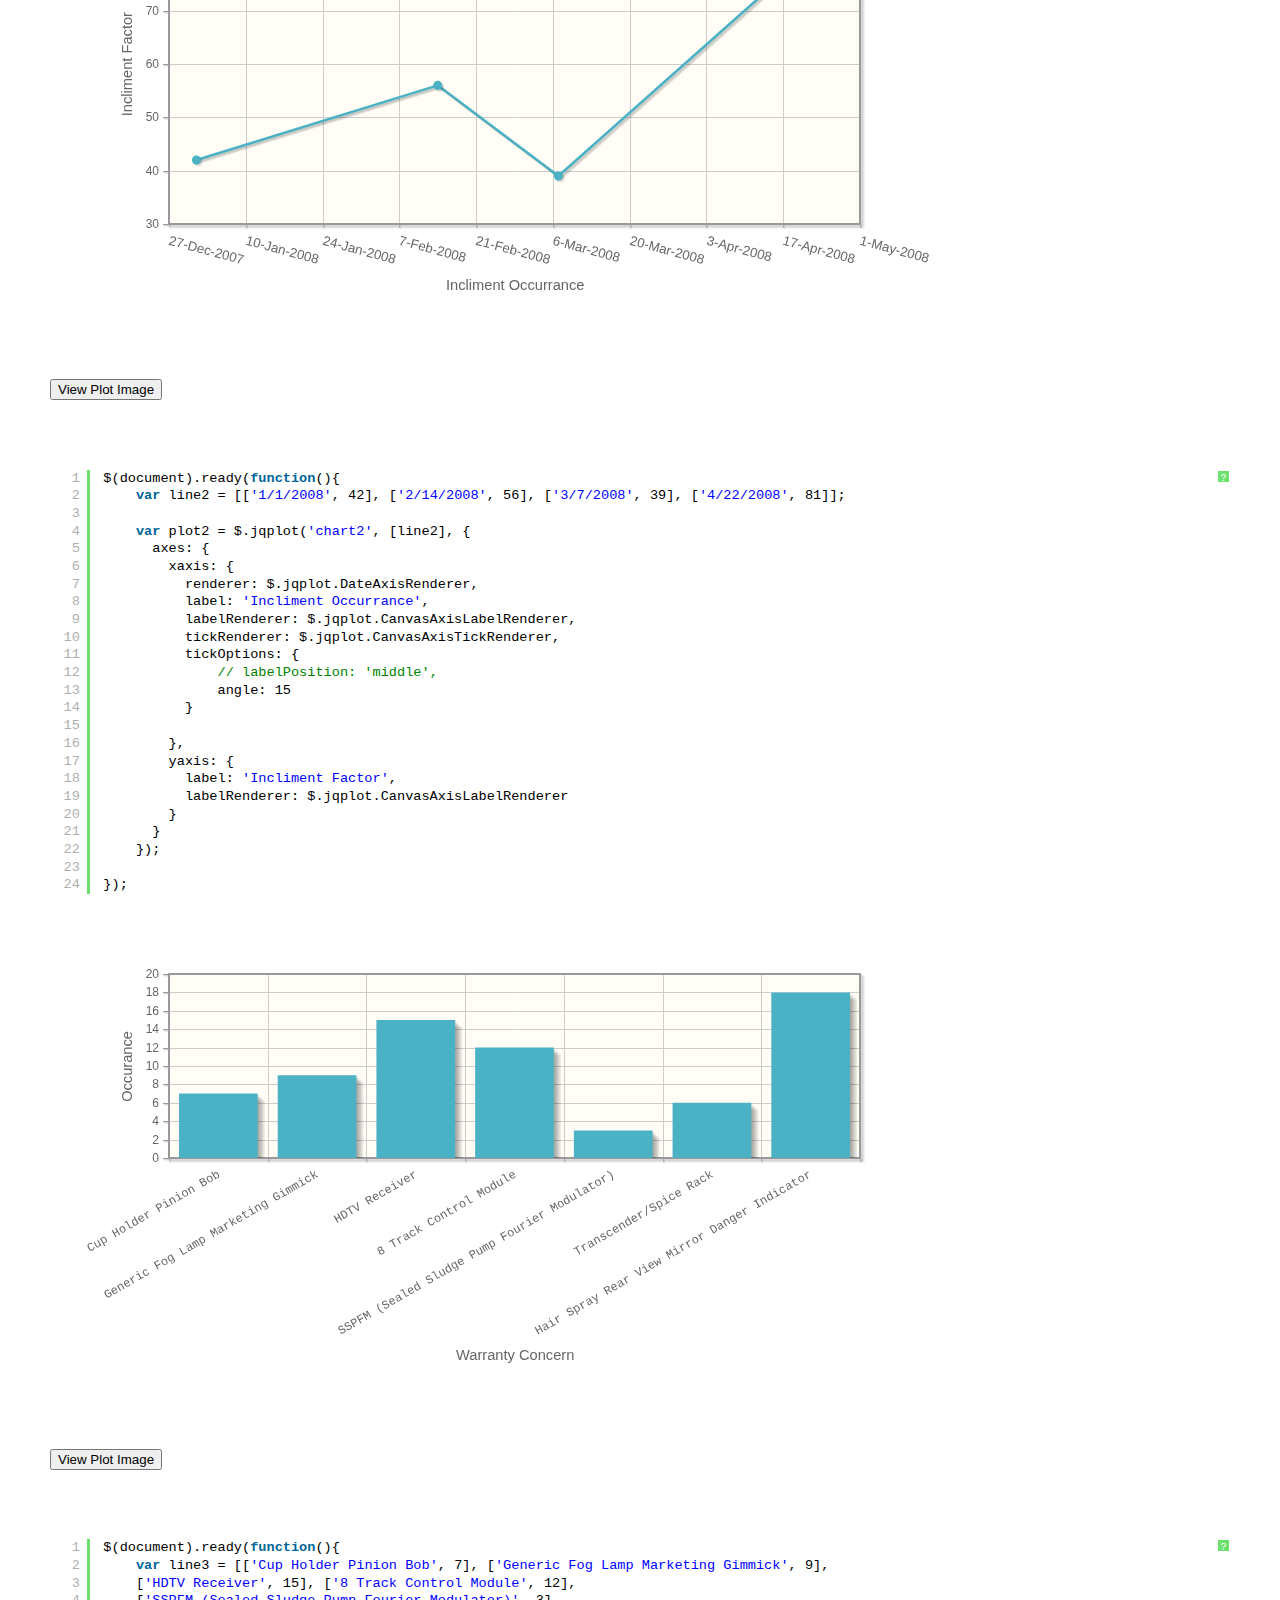
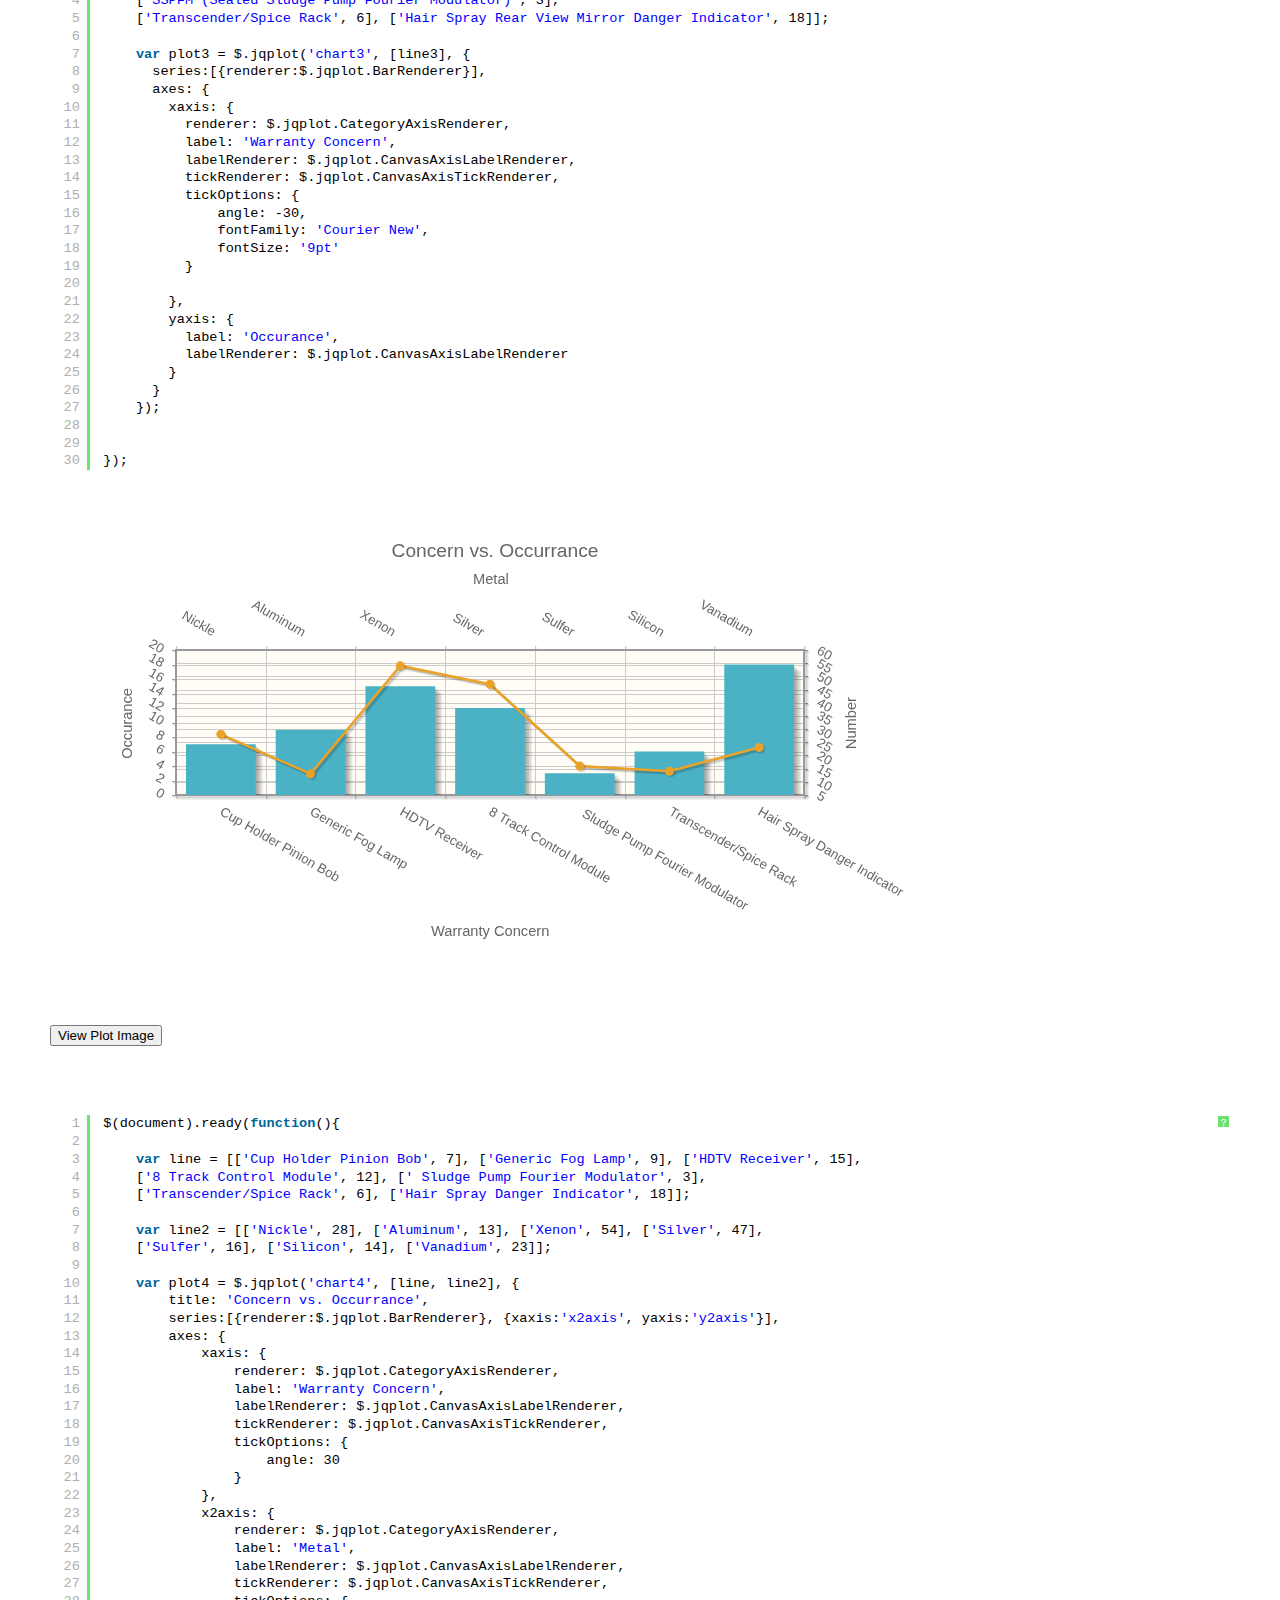
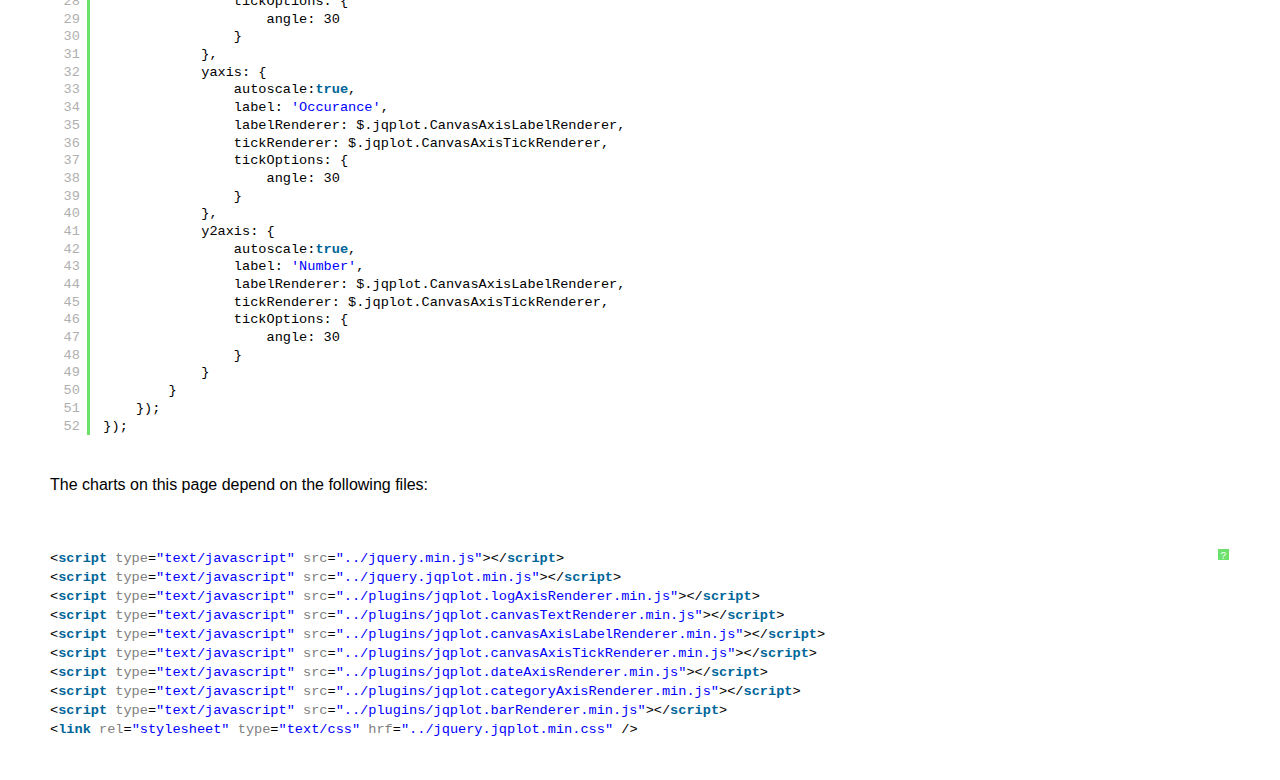
<file: web/dist/examples/axisLabelsRotatedText.html>
<!DOCTYPE html>

<html>
<head>
	
	<title>Axis Labels and Rotated Text</title>

    <link class="include" rel="stylesheet" type="text/css" href="../jquery.jqplot.min.css" />
    <link rel="stylesheet" type="text/css" href="examples.min.css" />
    <link type="text/css" rel="stylesheet" href="syntaxhighlighter/styles/shCoreDefault.min.css" />
    <link type="text/css" rel="stylesheet" href="syntaxhighlighter/styles/shThemejqPlot.min.css" />
  
  <!--[if lt IE 9]><script language="javascript" type="text/javascript" src="../excanvas.js"></script><![endif]-->
    <script class="include" type="text/javascript" src="../jquery.min.js"></script>
    
   
</head>
<body>
    <div class="logo">
   <div class="nav">
   <a class="nav" href="../../../index.php"><span>&gt;</span>Home</a>
   <a class="nav"  href="../../../docs/"><span>&gt;</span>Docs</a>
   <a class="nav"  href="../../download/"><span>&gt;</span>Download</a>
   <a class="nav" href="../../../info.php"><span>&gt;</span>Info</a>
   <a class="nav"  href="../../../donate.php"><span>&gt;</span>Donate</a>
   </div>
</div>
    <div class="example-content">

    <div class="example-nav">
  <a href="axisLabelTests.html">Previous</a> <a href="./">Examples</a> <a href="axisScalingForceTickAt.html">Next</a></div>

    <div class="example-plot" id="chart1"></div><div class="example-plot" id="chart2"></div><div class="example-plot" id="chart3"></div><div class="example-plot" id="chart4"></div>  
<!-- Example scripts go here -->

    <style type="text/css">
      .jqplot-point-label {white-space: nowrap;}
/*    .jqplot-yaxis-label {font-size: 14pt;}*/
/*    .jqplot-yaxis-tick {font-size: 7pt;}*/

    div.jqplot-target {
        height: 400px;
        width: 750px;
        margin: 70px;
    }
    </style>
    
    
        <script class="code" type="text/javascript" language="javascript">
$(document).ready(function(){
    var line1 = [6.5, 9.2, 14, 19.65, 26.4, 35, 51];

    var plot1 = $.jqplot('chart1', [line1], {
        legend: {show:false},
        axes:{
          xaxis:{
          tickOptions:{ 
            angle: -30
          },
          tickRenderer:$.jqplot.CanvasAxisTickRenderer,
            label:'Core Motor Amperage', 
          labelOptions:{
            fontFamily:'Helvetica',
            fontSize: '14pt'
          },
          labelRenderer: $.jqplot.CanvasAxisLabelRenderer
          }, 
          yaxis:{
            renderer:$.jqplot.LogAxisRenderer,
            tickOptions:{
                labelPosition: 'middle', 
                angle:-30
            },
            tickRenderer:$.jqplot.CanvasAxisTickRenderer,
            labelRenderer: $.jqplot.CanvasAxisLabelRenderer,
            labelOptions:{
                fontFamily:'Helvetica',
                fontSize: '14pt'
            },
            label:'Core Motor Voltage'
          }
        }
    });

});
</script>
<script class="code" type="text/javascript" language="javascript">
$(document).ready(function(){   
    var line2 = [['1/1/2008', 42], ['2/14/2008', 56], ['3/7/2008', 39], ['4/22/2008', 81]];

    var plot2 = $.jqplot('chart2', [line2], {
      axes: {
        xaxis: {
          renderer: $.jqplot.DateAxisRenderer,
          label: 'Incliment Occurrance',
          labelRenderer: $.jqplot.CanvasAxisLabelRenderer,
          tickRenderer: $.jqplot.CanvasAxisTickRenderer,
          tickOptions: {
              // labelPosition: 'middle',
              angle: 15
          }
          
        },
        yaxis: {
          label: 'Incliment Factor',
          labelRenderer: $.jqplot.CanvasAxisLabelRenderer
        }
      }
    });

});
</script>
<script class="code" type="text/javascript" language="javascript">
$(document).ready(function(){   
    var line3 = [['Cup Holder Pinion Bob', 7], ['Generic Fog Lamp Marketing Gimmick', 9], 
    ['HDTV Receiver', 15], ['8 Track Control Module', 12], 
    ['SSPFM (Sealed Sludge Pump Fourier Modulator)', 3], 
    ['Transcender/Spice Rack', 6], ['Hair Spray Rear View Mirror Danger Indicator', 18]];

    var plot3 = $.jqplot('chart3', [line3], {
      series:[{renderer:$.jqplot.BarRenderer}],
      axes: {
        xaxis: {
          renderer: $.jqplot.CategoryAxisRenderer,
          label: 'Warranty Concern',
          labelRenderer: $.jqplot.CanvasAxisLabelRenderer,
          tickRenderer: $.jqplot.CanvasAxisTickRenderer,
          tickOptions: {
              angle: -30,
              fontFamily: 'Courier New',
              fontSize: '9pt'
          }
          
        },
        yaxis: {
          label: 'Occurance',
          labelRenderer: $.jqplot.CanvasAxisLabelRenderer
        }
      }
    });
    
    
});
</script>
  
    <script class="code" type="text/javascript" language="javascript">
$(document).ready(function(){

    var line = [['Cup Holder Pinion Bob', 7], ['Generic Fog Lamp', 9], ['HDTV Receiver', 15], 
    ['8 Track Control Module', 12], [' Sludge Pump Fourier Modulator', 3], 
    ['Transcender/Spice Rack', 6], ['Hair Spray Danger Indicator', 18]];

    var line2 = [['Nickle', 28], ['Aluminum', 13], ['Xenon', 54], ['Silver', 47], 
    ['Sulfer', 16], ['Silicon', 14], ['Vanadium', 23]];

    var plot4 = $.jqplot('chart4', [line, line2], {
        title: 'Concern vs. Occurrance',
        series:[{renderer:$.jqplot.BarRenderer}, {xaxis:'x2axis', yaxis:'y2axis'}],
        axes: {
            xaxis: {
                renderer: $.jqplot.CategoryAxisRenderer,
                label: 'Warranty Concern',
                labelRenderer: $.jqplot.CanvasAxisLabelRenderer,
                tickRenderer: $.jqplot.CanvasAxisTickRenderer,
                tickOptions: {
                    angle: 30
                }
            },
            x2axis: {
                renderer: $.jqplot.CategoryAxisRenderer,
                label: 'Metal',
                labelRenderer: $.jqplot.CanvasAxisLabelRenderer,
                tickRenderer: $.jqplot.CanvasAxisTickRenderer,
                tickOptions: {
                    angle: 30
                }
            },
            yaxis: {
                autoscale:true,
                label: 'Occurance',
                labelRenderer: $.jqplot.CanvasAxisLabelRenderer,
                tickRenderer: $.jqplot.CanvasAxisTickRenderer,
                tickOptions: {
                    angle: 30
                }
            },
            y2axis: {
                autoscale:true,
                label: 'Number',
                labelRenderer: $.jqplot.CanvasAxisLabelRenderer,
                tickRenderer: $.jqplot.CanvasAxisTickRenderer,
                tickOptions: {
                    angle: 30
                }
            }
        }
    });
});
    </script>

<!-- End example scripts -->

<!-- Don't touch this! -->


    <script class="include" type="text/javascript" src="../jquery.jqplot.min.js"></script>
    <script type="text/javascript" src="syntaxhighlighter/scripts/shCore.min.js"></script>
    <script type="text/javascript" src="syntaxhighlighter/scripts/shBrushJScript.min.js"></script>
    <script type="text/javascript" src="syntaxhighlighter/scripts/shBrushXml.min.js"></script>
<!-- Additional plugins go here -->

    <script class="include" type="text/javascript" src="../plugins/jqplot.logAxisRenderer.min.js"></script>
    <script class="include" type="text/javascript" src="../plugins/jqplot.canvasTextRenderer.min.js"></script>
    <script class="include" type="text/javascript" src="../plugins/jqplot.canvasAxisLabelRenderer.min.js"></script>
    <script class="include" type="text/javascript" src="../plugins/jqplot.canvasAxisTickRenderer.min.js"></script>
    <script class="include" type="text/javascript" src="../plugins/jqplot.dateAxisRenderer.min.js"></script>
    <script class="include" type="text/javascript" src="../plugins/jqplot.categoryAxisRenderer.min.js"></script>
    <script class="include" type="text/javascript" src="../plugins/jqplot.barRenderer.min.js"></script>

<!-- End additional plugins -->


	</div>	
	<script type="text/javascript" src="example.min.js"></script>

</body>


</html>
</file>
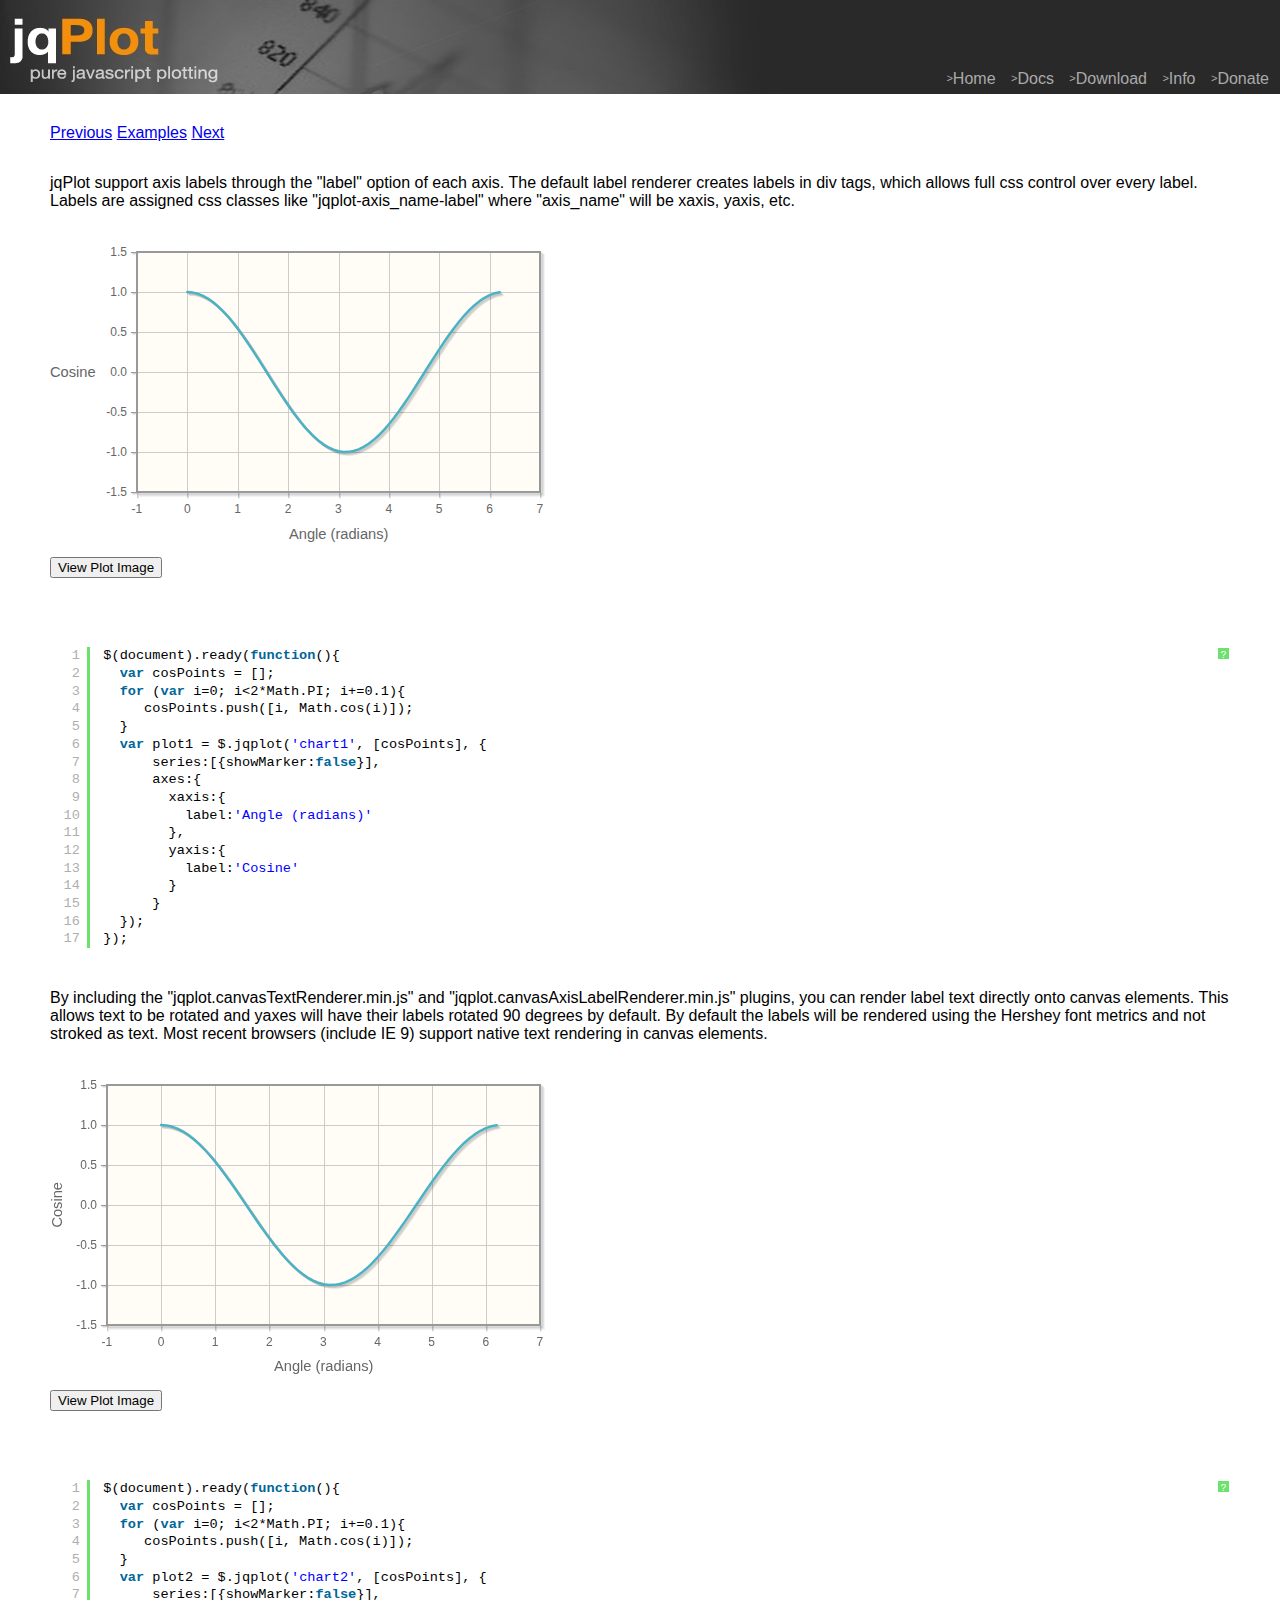
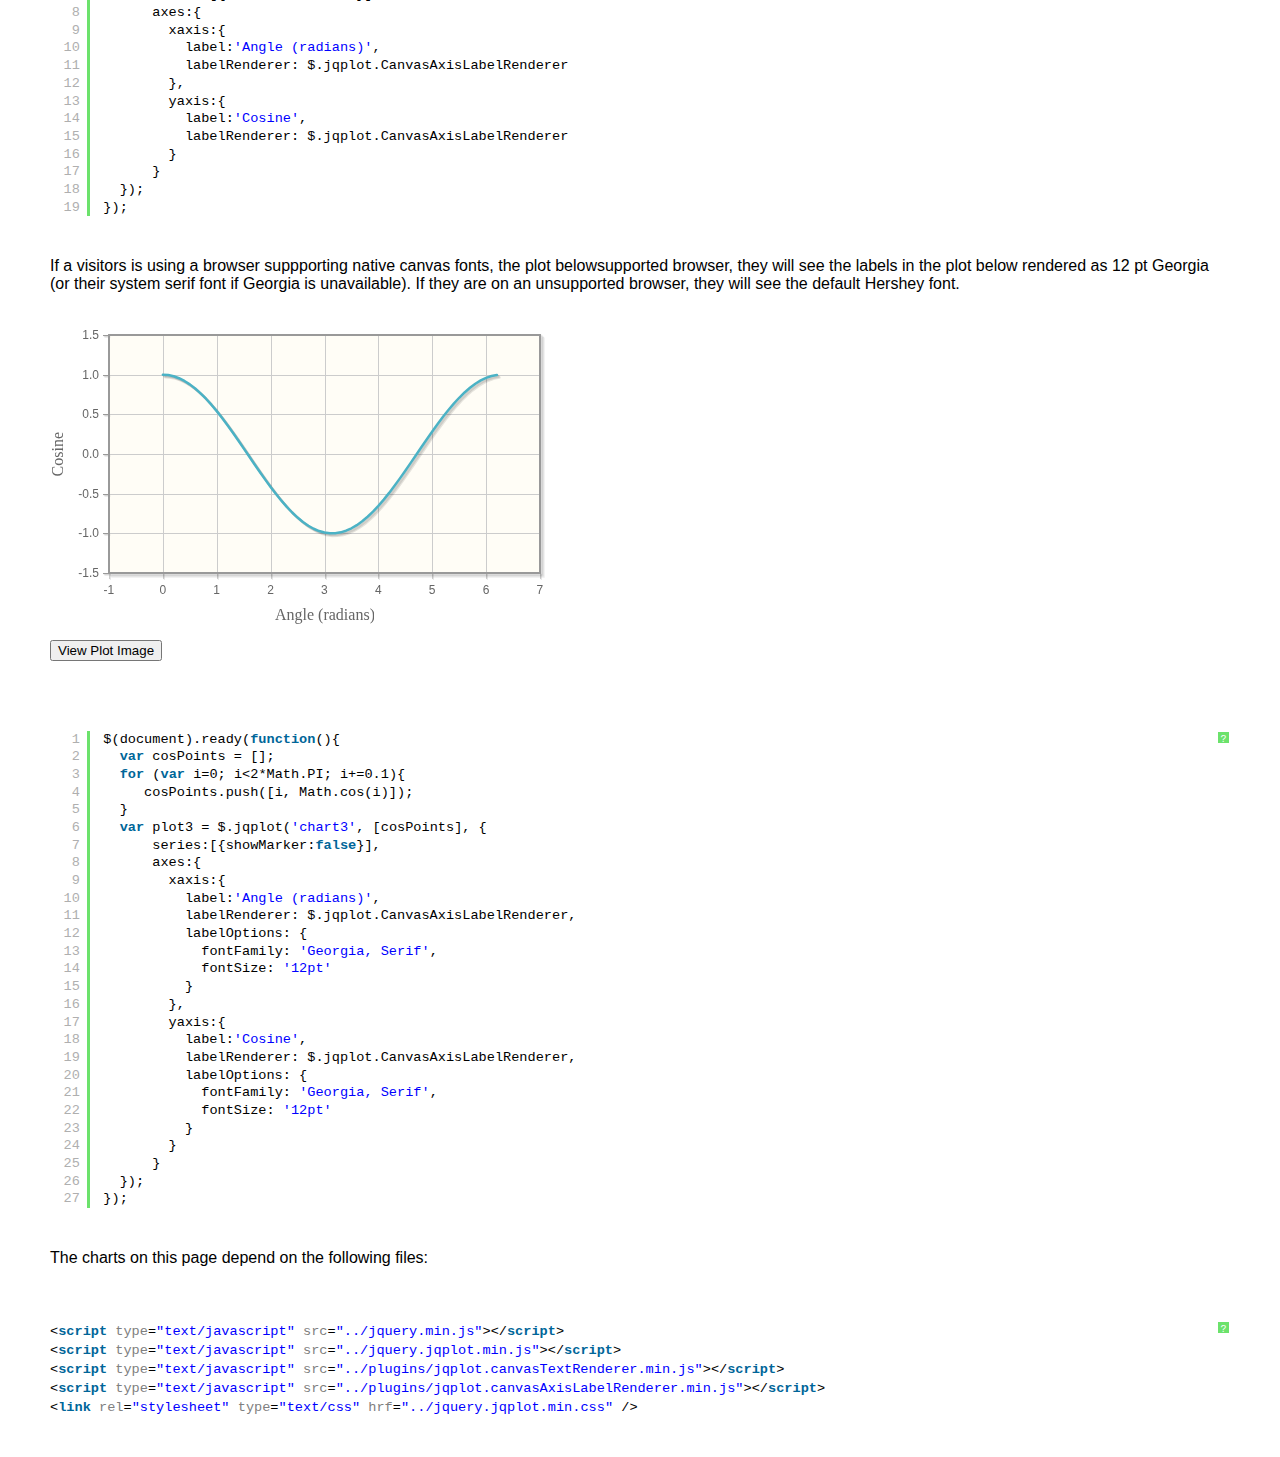
<file: web/dist/examples/axisLabelTests.html>
<!DOCTYPE html>

<html>
<head>
	
	<title>Line Charts and Options</title>

    <link class="include" rel="stylesheet" type="text/css" href="../jquery.jqplot.min.css" />
    <link rel="stylesheet" type="text/css" href="examples.min.css" />
    <link type="text/css" rel="stylesheet" href="syntaxhighlighter/styles/shCoreDefault.min.css" />
    <link type="text/css" rel="stylesheet" href="syntaxhighlighter/styles/shThemejqPlot.min.css" />
  
  <!--[if lt IE 9]><script language="javascript" type="text/javascript" src="../excanvas.js"></script><![endif]-->
    <script class="include" type="text/javascript" src="../jquery.min.js"></script>
    
   
</head>
<body>
    <div class="logo">
   <div class="nav">
   <a class="nav" href="../../../index.php"><span>&gt;</span>Home</a>
   <a class="nav"  href="../../../docs/"><span>&gt;</span>Docs</a>
   <a class="nav"  href="../../download/"><span>&gt;</span>Download</a>
   <a class="nav" href="../../../info.php"><span>&gt;</span>Info</a>
   <a class="nav"  href="../../../donate.php"><span>&gt;</span>Donate</a>
   </div>
</div>
    <div class="example-content">

    <div class="example-nav">
  <a href="area.html">Previous</a> <a href="./">Examples</a> <a href="axisLabelsRotatedText.html">Next</a></div>

      
<!-- Example scripts go here -->

<p>jqPlot support axis labels through the "label" option of each axis.  The default label renderer creates labels in div tags, which allows full css control over every label.  Labels are assigned css classes like "jqplot-axis_name-label" where "axis_name" will be xaxis, yaxis, etc.</p>

<div id="chart1" style="height:300px; width:500px;"></div>

<pre class="code prettyprint brush: js"></pre>


<p>By including the "jqplot.canvasTextRenderer.min.js" and "jqplot.canvasAxisLabelRenderer.min.js" plugins, you can render label text directly onto canvas elements.  This allows text to be rotated and yaxes will have their labels rotated 90 degrees by default.   By default the labels will be rendered using the Hershey font metrics and not stroked as text.  Most recent browsers (include IE 9) support native text rendering in canvas elements.</p>

<div id="chart2" style="height:300px; width:500px;"></div>

<pre class="code prettyprint brush: js"></pre>

      
<p>If a visitors is using a browser suppporting native canvas fonts, the plot belowsupported browser, they will see the labels in the plot below rendered as 12 pt Georgia (or their system serif font if Georgia is unavailable).  If they are on an unsupported browser, they will see the default Hershey font.</p>

<div id="chart3" style="height:300px; width:500px;"></div>

<pre class="code prettyprint brush: js"></pre>


  
<script class="code" type="text/javascript">
$(document).ready(function(){
  var cosPoints = []; 
  for (var i=0; i<2*Math.PI; i+=0.1){ 
     cosPoints.push([i, Math.cos(i)]); 
  } 
  var plot1 = $.jqplot('chart1', [cosPoints], {  
      series:[{showMarker:false}],
      axes:{
        xaxis:{
          label:'Angle (radians)'
        },
        yaxis:{
          label:'Cosine'
        }
      }
  });
});
</script>
  
<script class="code" type="text/javascript">
$(document).ready(function(){
  var cosPoints = []; 
  for (var i=0; i<2*Math.PI; i+=0.1){ 
     cosPoints.push([i, Math.cos(i)]); 
  } 
  var plot2 = $.jqplot('chart2', [cosPoints], {  
      series:[{showMarker:false}],
      axes:{
        xaxis:{
          label:'Angle (radians)',
          labelRenderer: $.jqplot.CanvasAxisLabelRenderer
        },
        yaxis:{
          label:'Cosine',
          labelRenderer: $.jqplot.CanvasAxisLabelRenderer
        }
      }
  });
});
</script>
  
<script class="code" type="text/javascript">
$(document).ready(function(){
  var cosPoints = []; 
  for (var i=0; i<2*Math.PI; i+=0.1){ 
     cosPoints.push([i, Math.cos(i)]); 
  } 
  var plot3 = $.jqplot('chart3', [cosPoints], {  
      series:[{showMarker:false}],
      axes:{
        xaxis:{
          label:'Angle (radians)',
          labelRenderer: $.jqplot.CanvasAxisLabelRenderer,
          labelOptions: {
            fontFamily: 'Georgia, Serif',
            fontSize: '12pt'
          }
        },
        yaxis:{
          label:'Cosine',
          labelRenderer: $.jqplot.CanvasAxisLabelRenderer,
          labelOptions: {
            fontFamily: 'Georgia, Serif',
            fontSize: '12pt'
          }
        }
      }
  });
});
</script>



<!-- End example scripts -->

<!-- Don't touch this! -->


    <script class="include" type="text/javascript" src="../jquery.jqplot.min.js"></script>
    <script type="text/javascript" src="syntaxhighlighter/scripts/shCore.min.js"></script>
    <script type="text/javascript" src="syntaxhighlighter/scripts/shBrushJScript.min.js"></script>
    <script type="text/javascript" src="syntaxhighlighter/scripts/shBrushXml.min.js"></script>
<!-- End Don't touch this! -->

<!-- Additional plugins go here -->

  <script class="include" type="text/javascript" src="../plugins/jqplot.canvasTextRenderer.min.js"></script>
  <script class="include" type="text/javascript" src="../plugins/jqplot.canvasAxisLabelRenderer.min.js"></script>

<!-- End additional plugins -->


	</div>	
	<script type="text/javascript" src="example.min.js"></script>

</body>


</html>
</file>
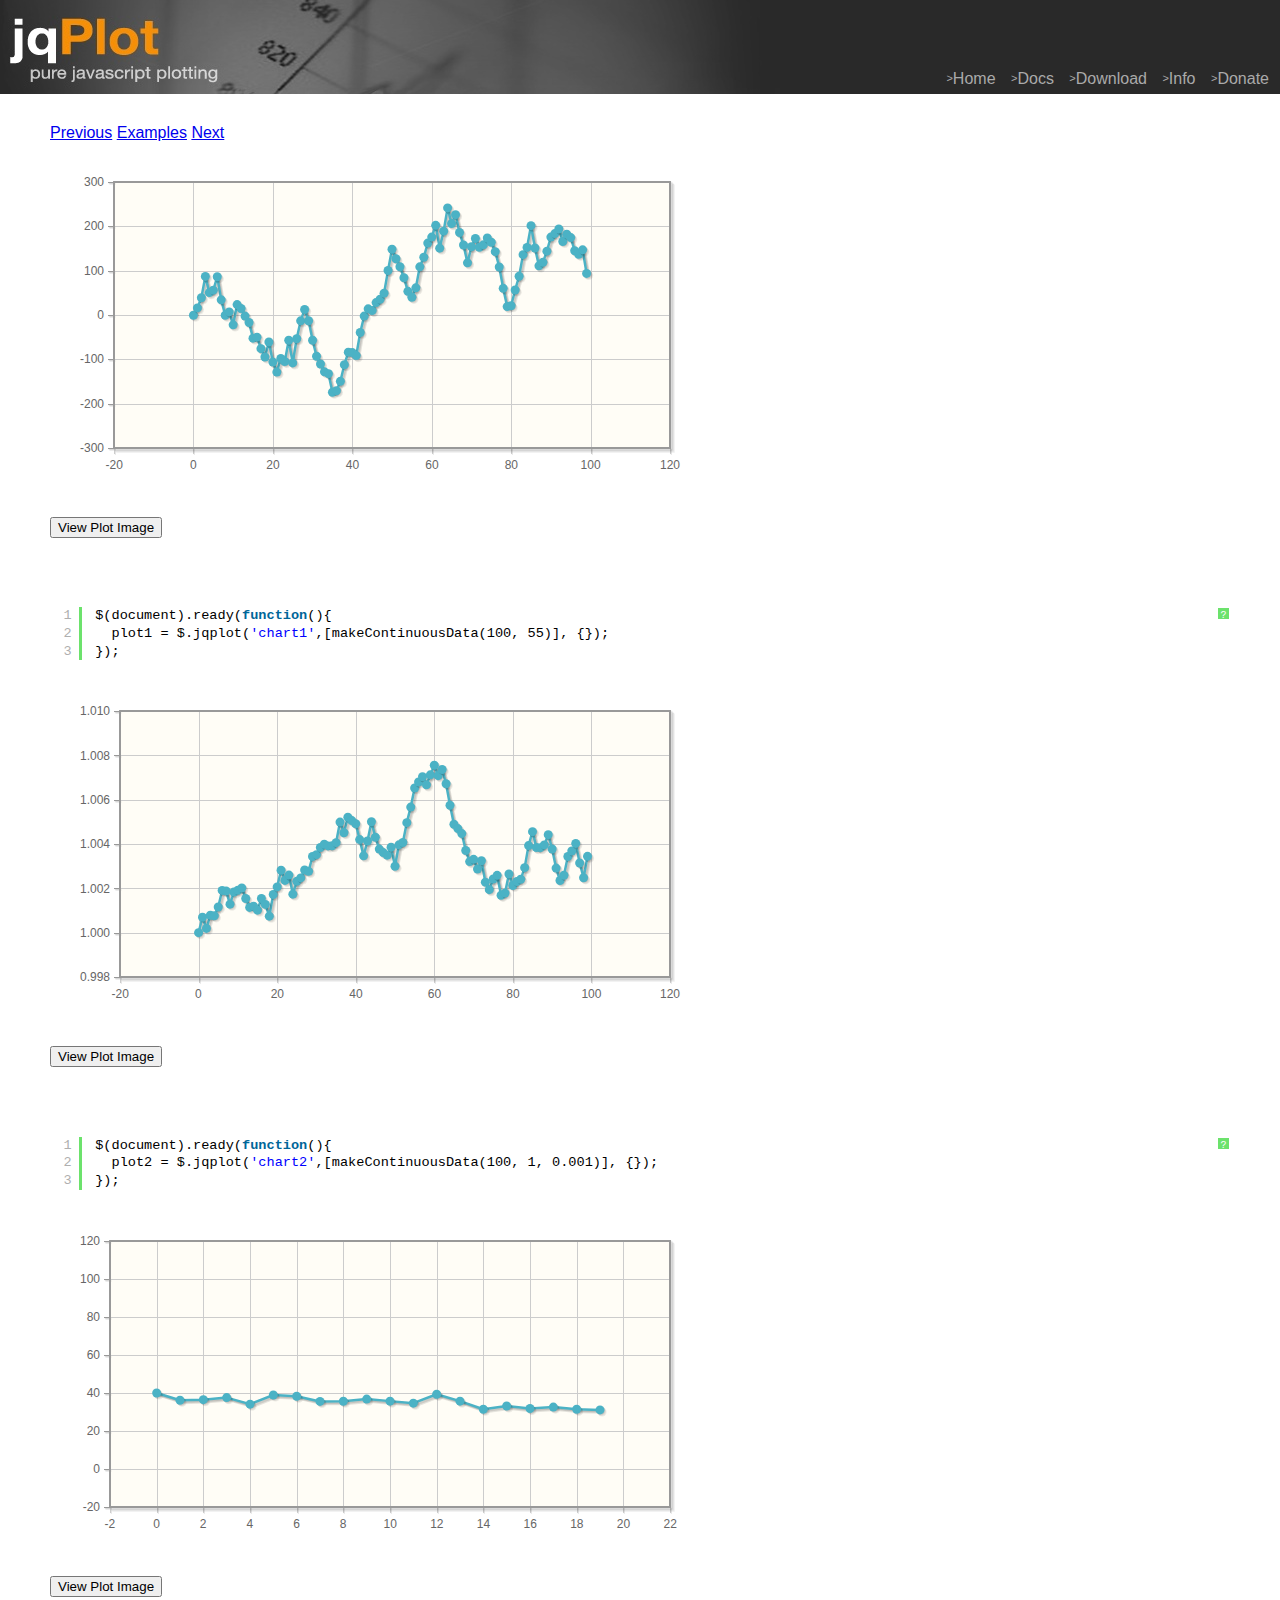
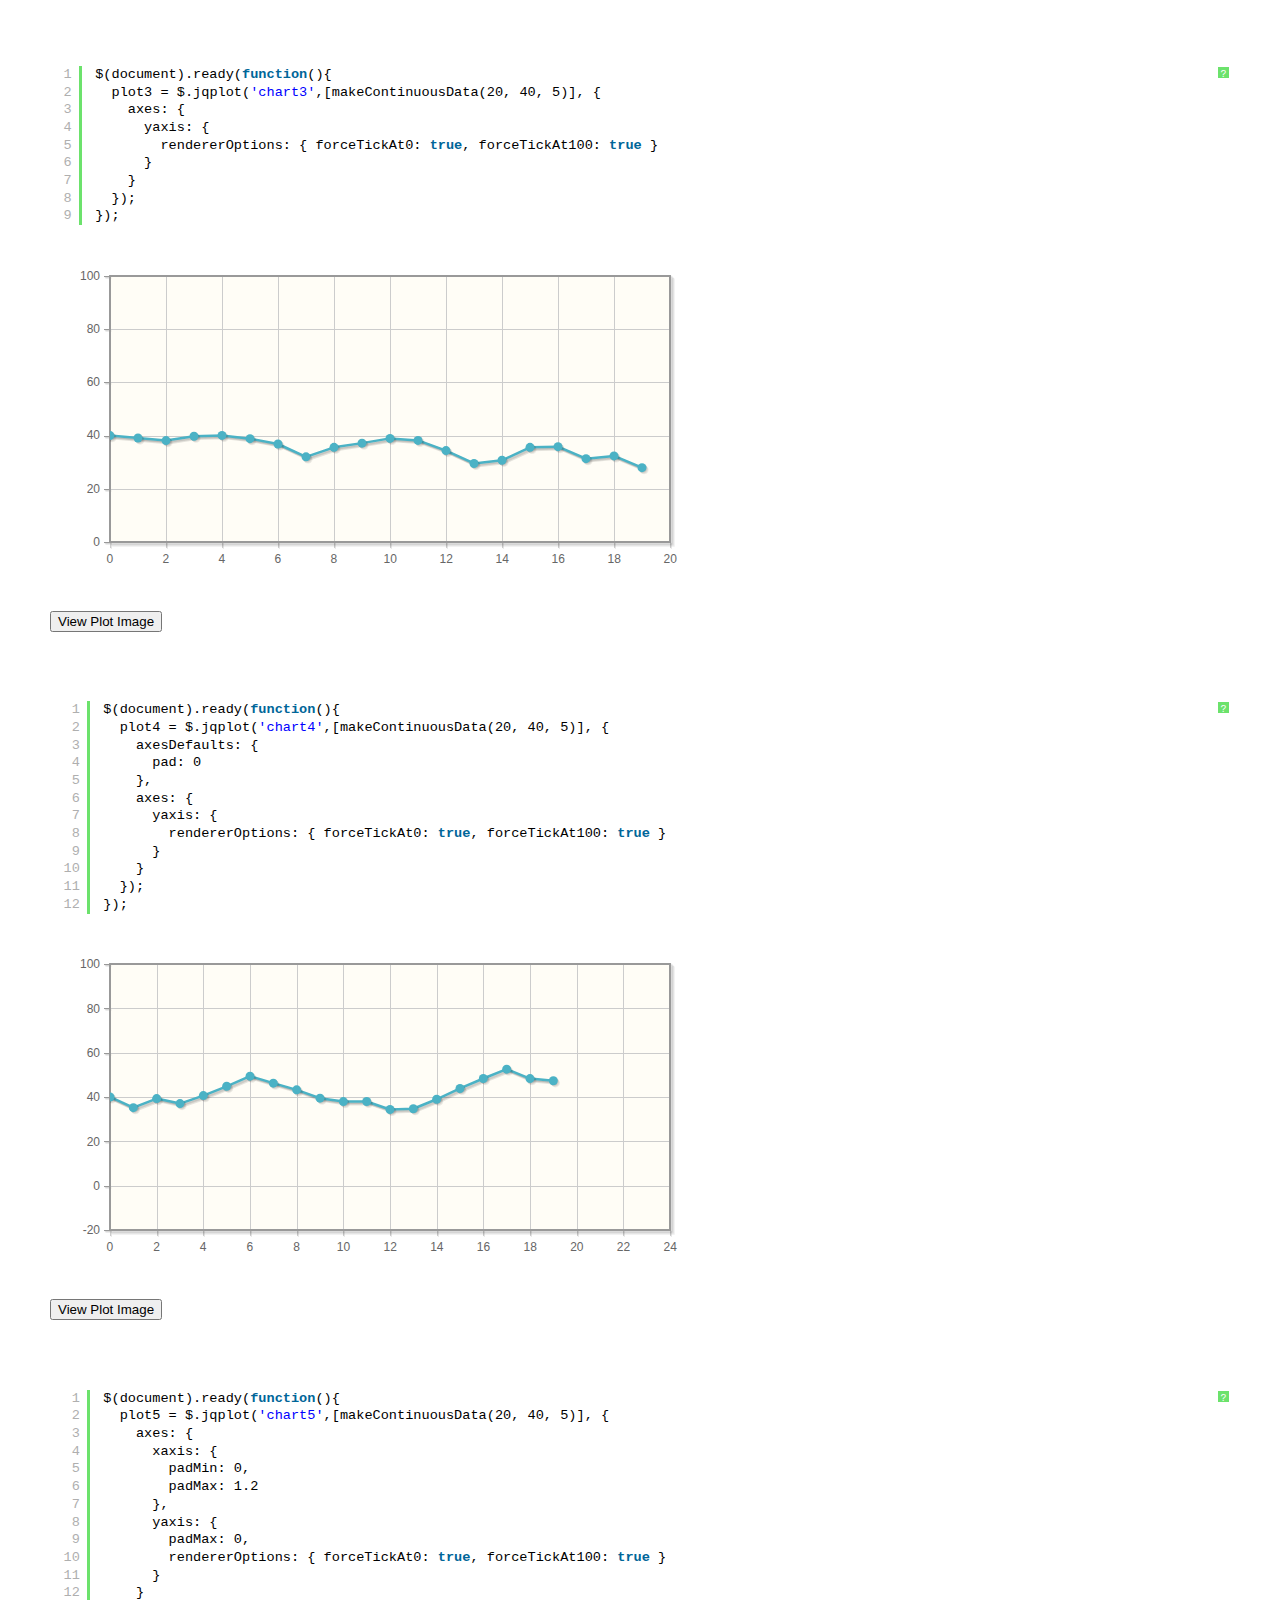
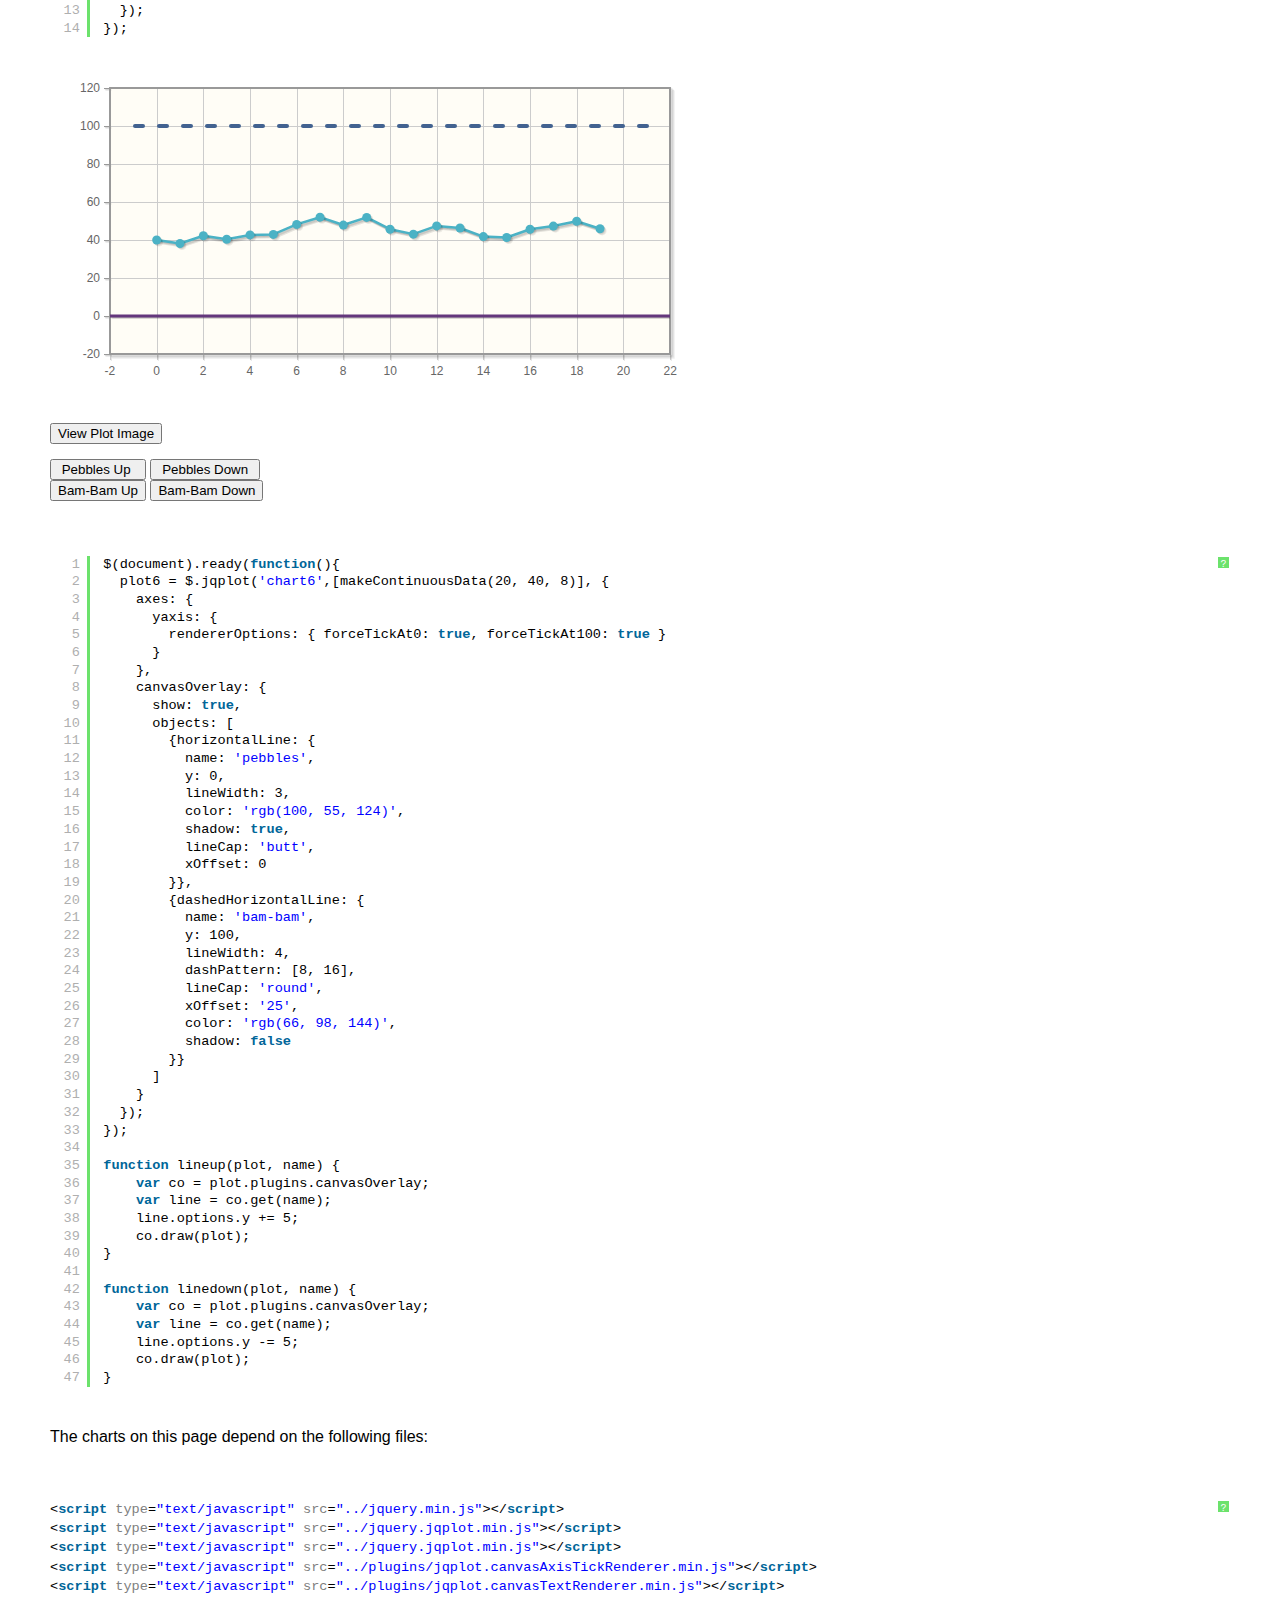
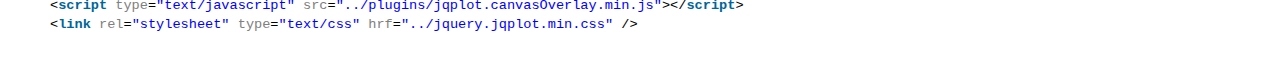
<file: web/dist/examples/axisScalingForceTickAt.html>
<!DOCTYPE html>

<html>
<head>
	
	<title>Force Plot to Have Tick at 0 or 100</title>

    <link class="include" rel="stylesheet" type="text/css" href="../jquery.jqplot.min.css" />
    <link rel="stylesheet" type="text/css" href="examples.min.css" />
    <link type="text/css" rel="stylesheet" href="syntaxhighlighter/styles/shCoreDefault.min.css" />
    <link type="text/css" rel="stylesheet" href="syntaxhighlighter/styles/shThemejqPlot.min.css" />
  
  <!--[if lt IE 9]><script language="javascript" type="text/javascript" src="../excanvas.js"></script><![endif]-->
    <script class="include" type="text/javascript" src="../jquery.min.js"></script>
    
   
</head>
<body>
    <div class="logo">
   <div class="nav">
   <a class="nav" href="../../../index.php"><span>&gt;</span>Home</a>
   <a class="nav"  href="../../../docs/"><span>&gt;</span>Docs</a>
   <a class="nav"  href="../../download/"><span>&gt;</span>Download</a>
   <a class="nav" href="../../../info.php"><span>&gt;</span>Info</a>
   <a class="nav"  href="../../../donate.php"><span>&gt;</span>Donate</a>
   </div>
</div>
    <div class="example-content">

    <div class="example-nav">
  <a href="axisLabelsRotatedText.html">Previous</a> <a href="./">Examples</a> <a href="bandedLine.html">Next</a></div>

      
<!-- Example scripts go here -->


<script language="javascript" type="text/javascript">

  function makeContinuousData(npoints, ybase, yvariation) {
      var data = [];
      if (yvariation == null) {
          yvariation = ybase;
          ybase = (Math.random() - 0.5) * 2 * yvariation;
      }
      for (j=0; j<npoints; j++) {
          data.push([j, ybase]);
          ybase += (Math.random() - 0.5) * 2 * yvariation;
      }
      return data;
  }

  function makeRandomData(npoints, yvariation) {
      var data = [];
      for (j=0; j<npoints; j++) {
          var y = (Math.random() - 0.5) * 2 * yvariation;
          data.push([j, y]);
      }
      return data;
  }
  function makeDualContinuousData(npoints, xbase, xvariation, ybase, yvariation) {
      var data = [];
      if (ybase == null && yvariation == null) {
          xvariation = xbase;
          yvariation = xvariation;
          xbase = (Math.random() - 0.5) * 2 * xvariation;
          ybase = (Math.random() - 0.5) * 2 * yvariation;
      }
      for (j=0; j<npoints; j++) {
          data.push([xbase, ybase]);
          xbase += (Math.random()) * xvariation;
          ybase += (Math.random() - 0.5) * 2 * yvariation;
      }
      return data;
  }

  var plotOptions = {
      axes: {
          yaxis: {
              rendererOptions: { forceTickAt0:  true, forceTickAt100: true }
          }
      }
  };

</script>

<script class="code" type="text/javascript"> 
$(document).ready(function(){
  plot1 = $.jqplot('chart1',[makeContinuousData(100, 55)], {});
});
</script>

<script class="code" type="text/javascript"> 
$(document).ready(function(){
  plot2 = $.jqplot('chart2',[makeContinuousData(100, 1, 0.001)], {});
});
</script>

<script class="code" type="text/javascript"> 
$(document).ready(function(){
  plot3 = $.jqplot('chart3',[makeContinuousData(20, 40, 5)], {
    axes: {
      yaxis: {
        rendererOptions: { forceTickAt0: true, forceTickAt100: true }
      }
    }
  });
});
</script>

<script class="code" type="text/javascript"> 
$(document).ready(function(){
  plot4 = $.jqplot('chart4',[makeContinuousData(20, 40, 5)], {
    axesDefaults: {
      pad: 0
    },
    axes: {
      yaxis: {
        rendererOptions: { forceTickAt0: true, forceTickAt100: true }
      }
    }
  });
});
</script>

<script class="code" type="text/javascript"> 
$(document).ready(function(){
  plot5 = $.jqplot('chart5',[makeContinuousData(20, 40, 5)], {
    axes: {
      xaxis: {
        padMin: 0,
        padMax: 1.2
      },
      yaxis: {
        padMax: 0,
        rendererOptions: { forceTickAt0: true, forceTickAt100: true }
      }
    }
  });
});
</script>

<script class="code" type="text/javascript"> 
$(document).ready(function(){
  plot6 = $.jqplot('chart6',[makeContinuousData(20, 40, 8)], {
    axes: {
      yaxis: {
        rendererOptions: { forceTickAt0: true, forceTickAt100: true }
      }
    },
    canvasOverlay: {
      show: true,
      objects: [
        {horizontalLine: {
          name: 'pebbles',
          y: 0,
          lineWidth: 3,
          color: 'rgb(100, 55, 124)',
          shadow: true,
          lineCap: 'butt',
          xOffset: 0
        }},
        {dashedHorizontalLine: {
          name: 'bam-bam',
          y: 100,
          lineWidth: 4,
          dashPattern: [8, 16],
          lineCap: 'round',
          xOffset: '25',
          color: 'rgb(66, 98, 144)',
          shadow: false
        }}
      ]
    }
  });
});

function lineup(plot, name) {
    var co = plot.plugins.canvasOverlay;
    var line = co.get(name);
    line.options.y += 5;
    co.draw(plot);
}

function linedown(plot, name) {
    var co = plot.plugins.canvasOverlay;
    var line = co.get(name);
    line.options.y -= 5;
    co.draw(plot);
}

</script>

<div id="chart1" style="height:300px; width:600px;margin: 30px;"></div>
<pre class="code brush: js"></pre>
<div id="chart2" style="height:300px; width:600px;margin: 30px;"></div>
<pre class="code brush: js"></pre>
<div id="chart3" style="height:300px; width:600px;margin: 30px;"></div>
<pre class="code brush: js"></pre>
<div id="chart4" style="height:300px; width:600px;margin: 30px;"></div>
<pre class="code brush: js"></pre>
<div id="chart5" style="height:300px; width:600px;margin: 30px;"></div>
<pre class="code brush: js"></pre>
<div id="chart6" style="height:300px; width:600px;margin: 30px;"></div>

<div>
<button onclick="lineup(plot6, 'pebbles')">&nbsp;Pebbles Up&nbsp;&nbsp;</button>
<button onclick="linedown(plot6, 'pebbles')">&nbsp;Pebbles Down&nbsp;</button>
</div>
<div>
<button onclick="lineup(plot6, 'bam-bam')">Bam-Bam Up</button>
<button onclick="linedown(plot6, 'bam-bam')">Bam-Bam Down</button>
</div>

<pre class="code brush: js"></pre>

<!-- End example scripts -->

<!-- Don't touch this! -->


    <script class="include" type="text/javascript" src="../jquery.jqplot.min.js"></script>
    <script type="text/javascript" src="syntaxhighlighter/scripts/shCore.min.js"></script>
    <script type="text/javascript" src="syntaxhighlighter/scripts/shBrushJScript.min.js"></script>
    <script type="text/javascript" src="syntaxhighlighter/scripts/shBrushXml.min.js"></script>
<!-- Additional plugins go here -->


  <script class="include" type="text/javascript" src="../jquery.jqplot.min.js"></script>
  <script class="include" type="text/javascript" src="../plugins/jqplot.canvasAxisTickRenderer.min.js"></script>
  <script class="include" type="text/javascript" src="../plugins/jqplot.canvasTextRenderer.min.js"></script>
  <script class="include" type="text/javascript" src="../plugins/jqplot.canvasOverlay.min.js"></script>

<!-- End additional plugins -->


	</div>	
	<script type="text/javascript" src="example.min.js"></script>

</body>


</html>
</file>
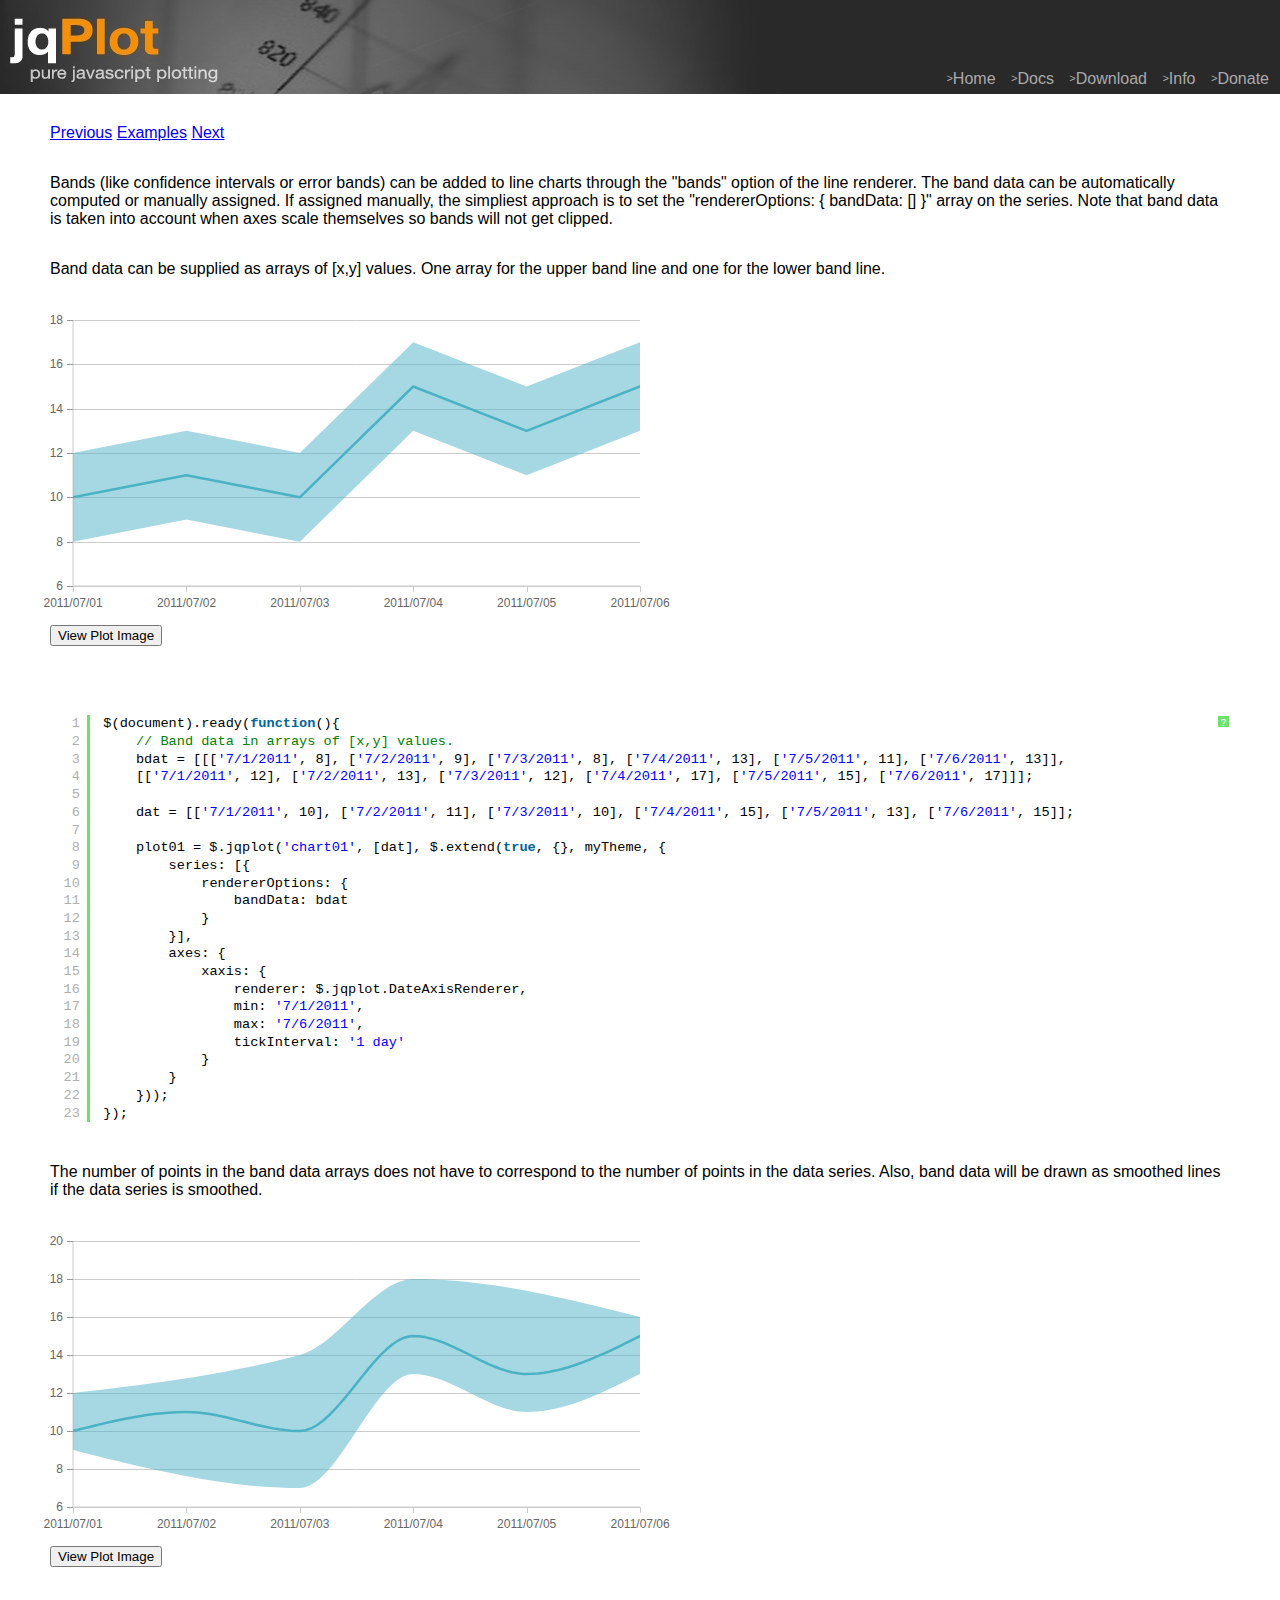
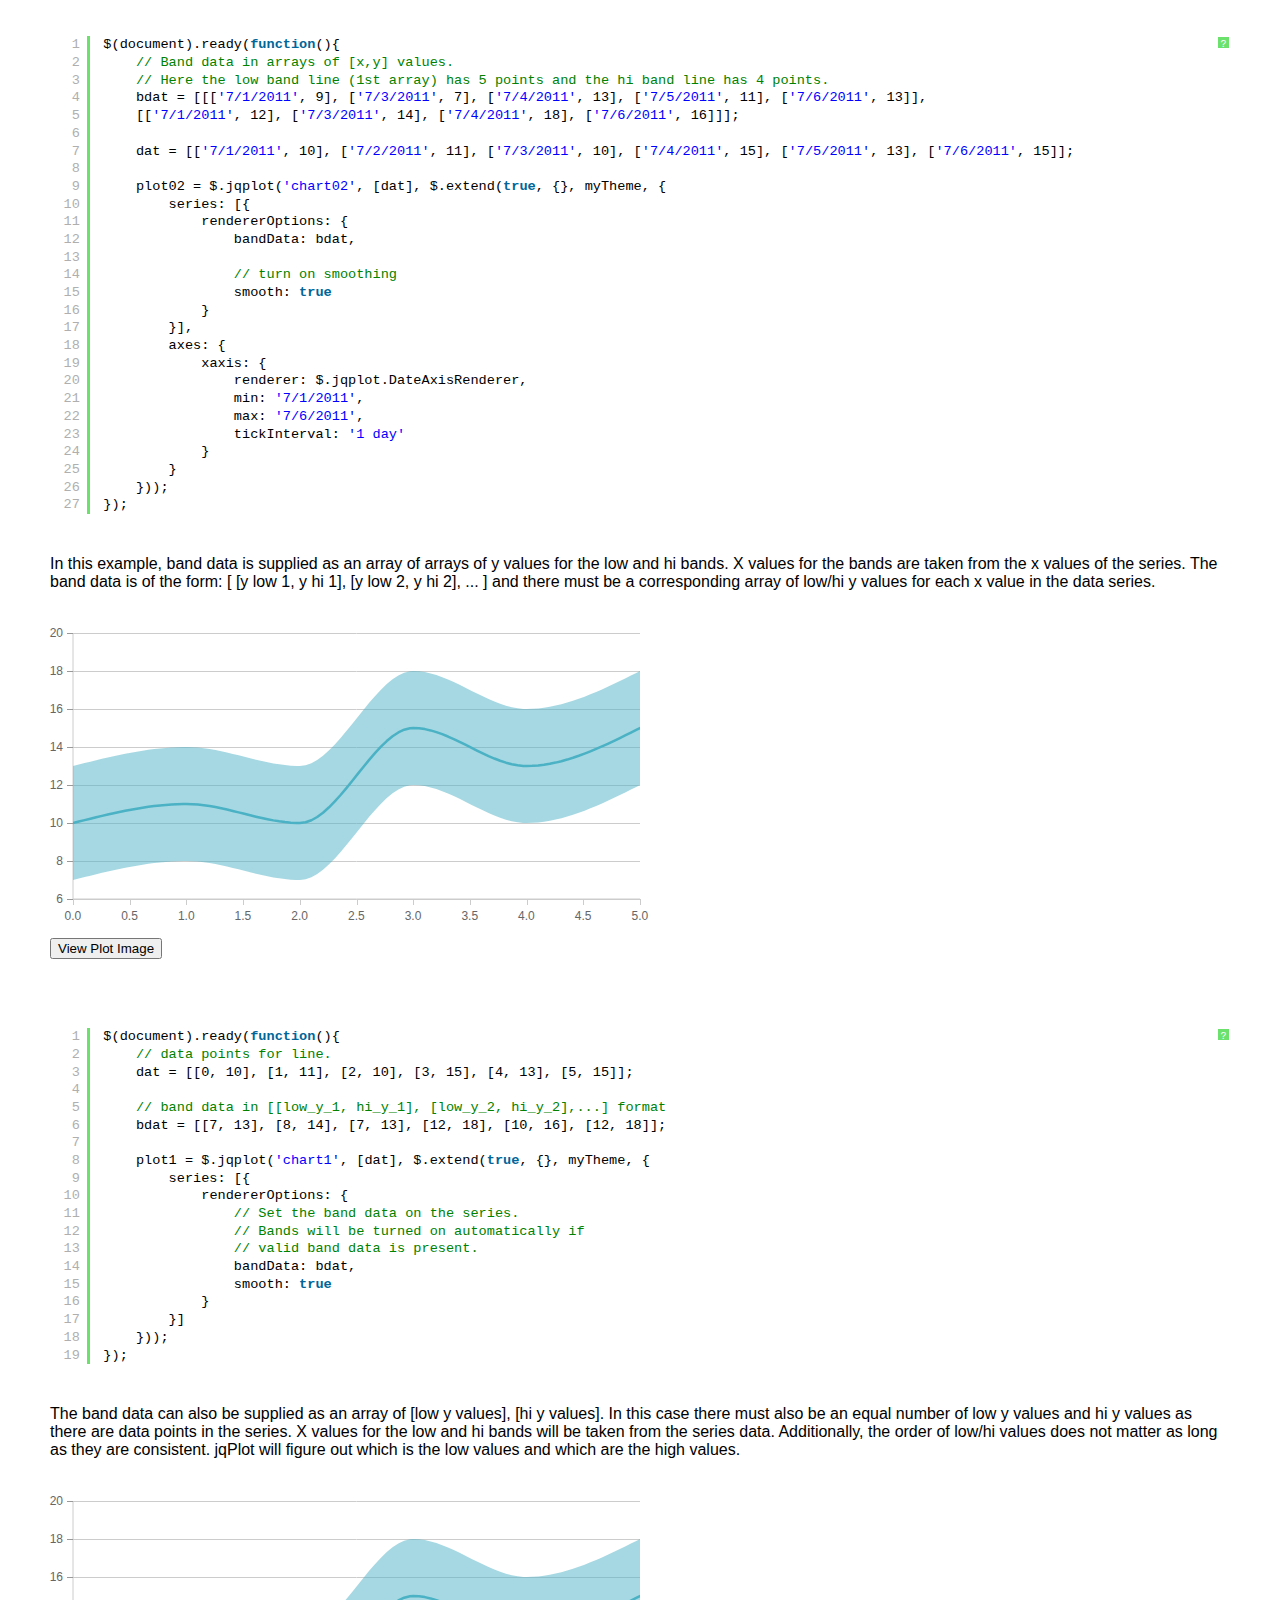
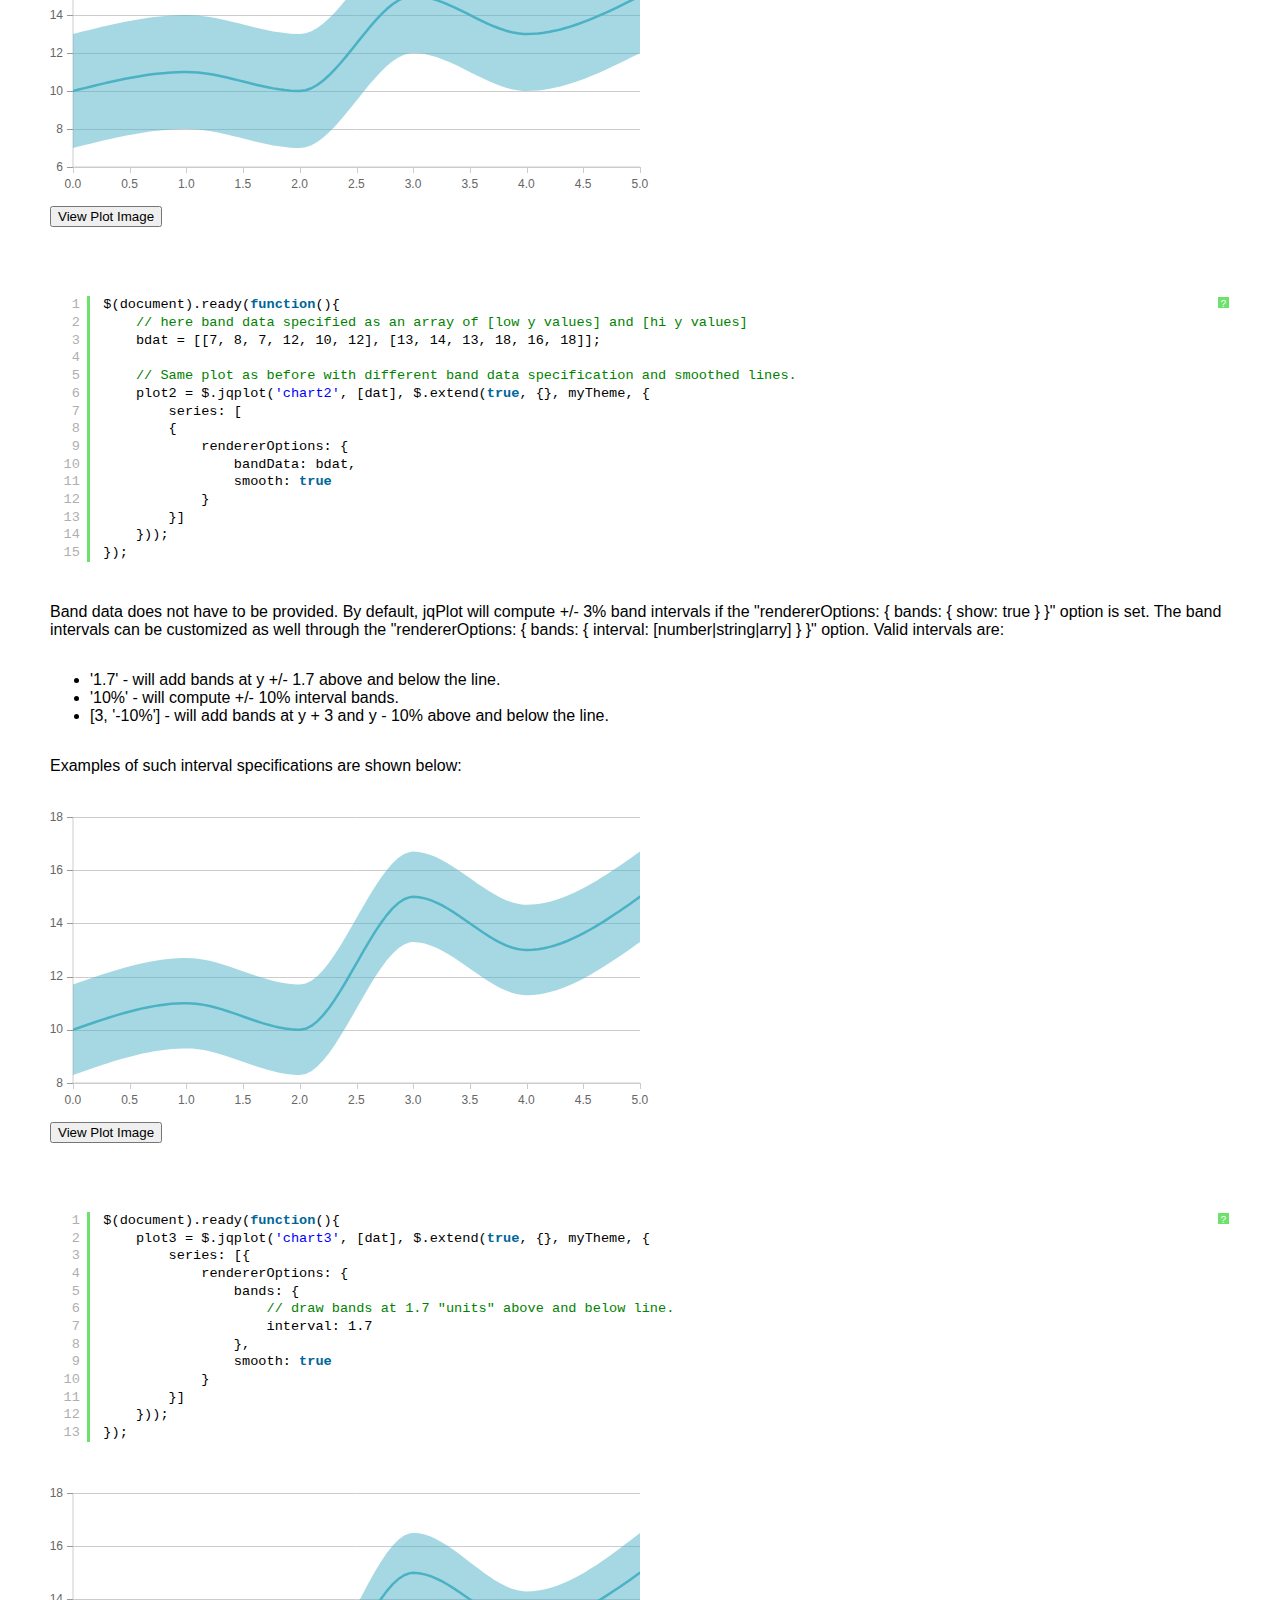
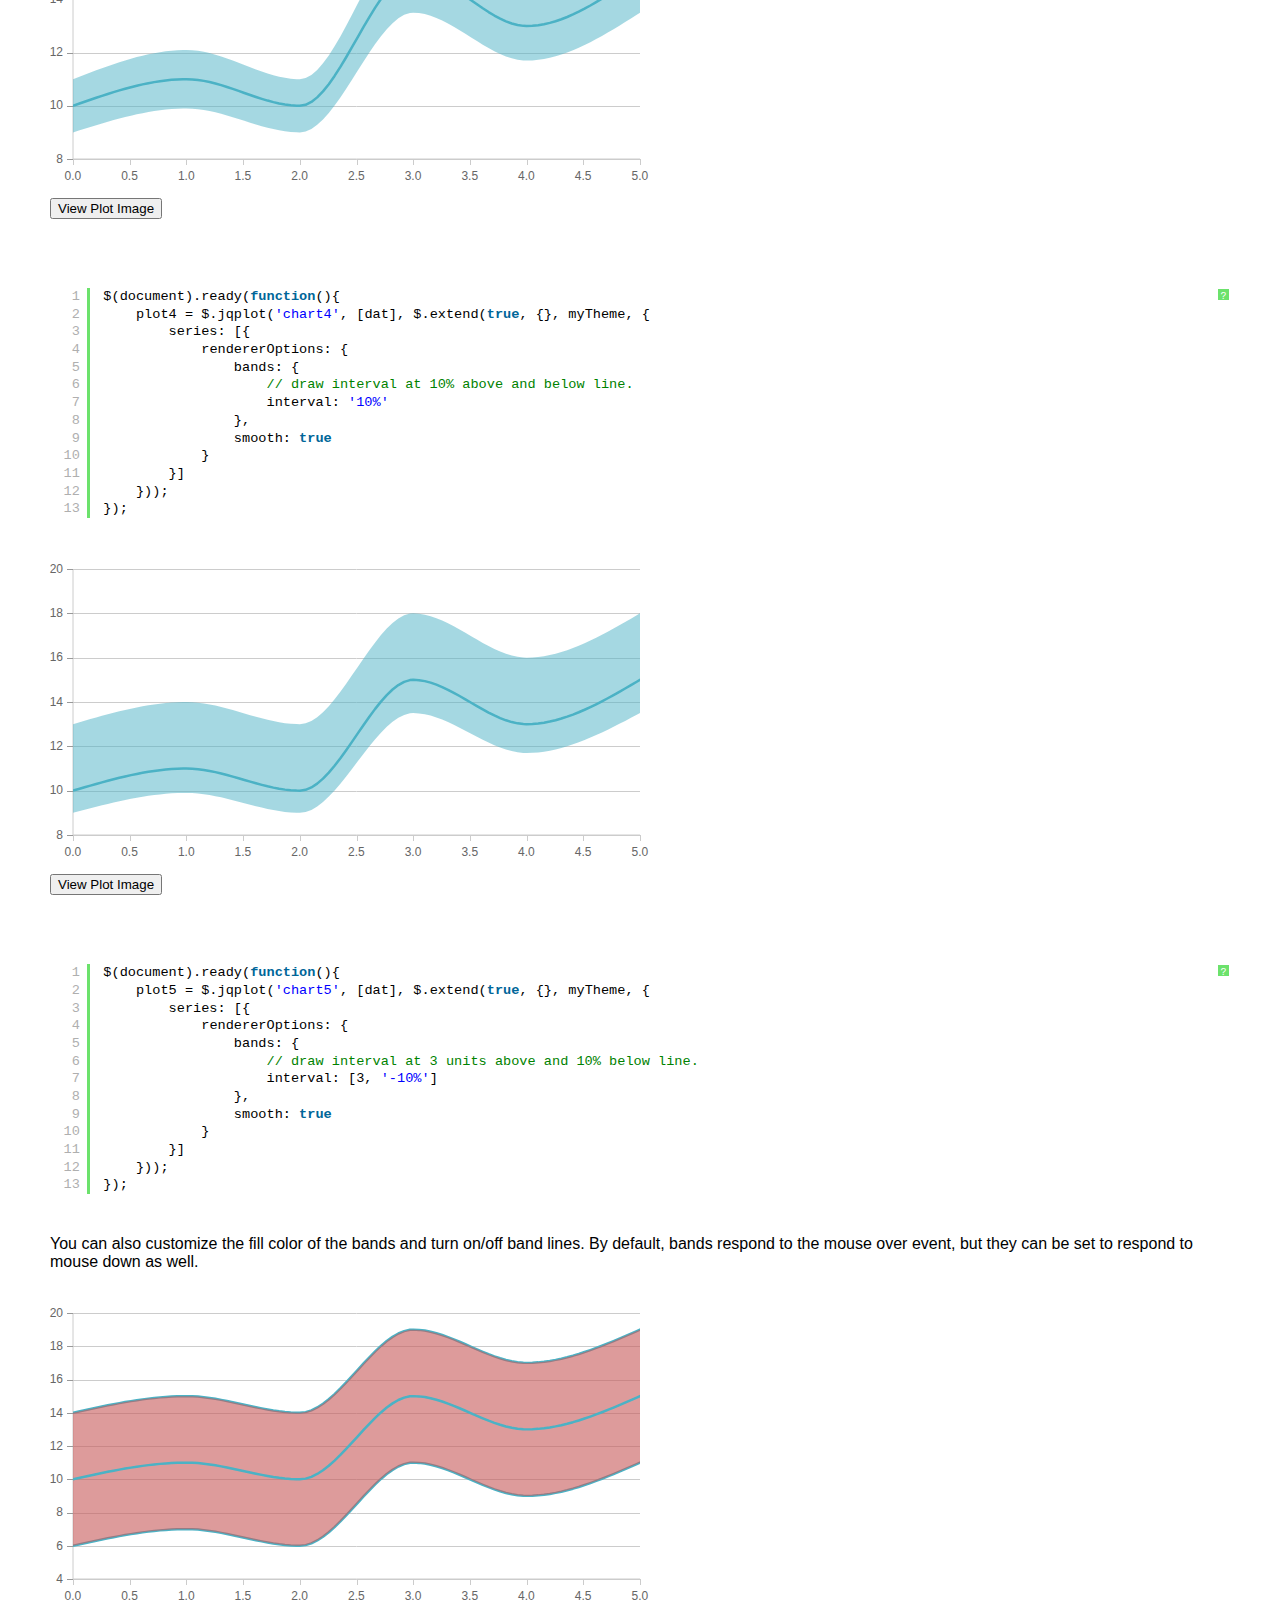
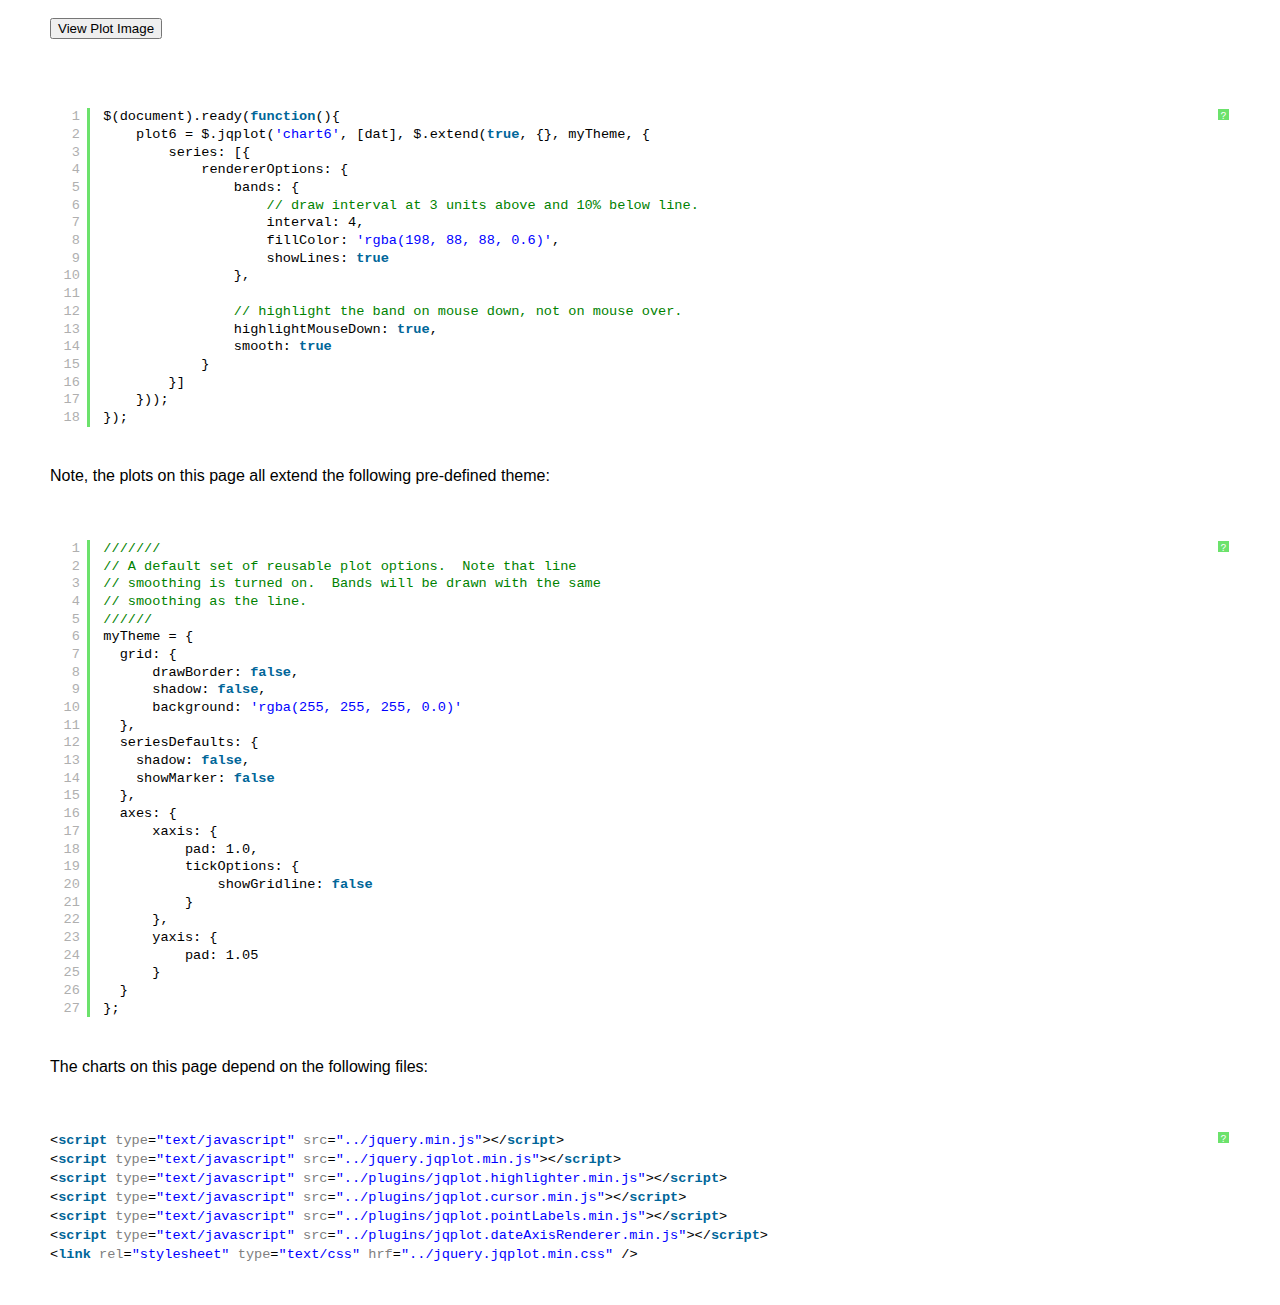
<file: web/dist/examples/bandedLine.html>
<!DOCTYPE html>

<html>
<head>
	
	<title>Error Bands and Confidence Intervals</title>

    <link class="include" rel="stylesheet" type="text/css" href="../jquery.jqplot.min.css" />
    <link rel="stylesheet" type="text/css" href="examples.min.css" />
    <link type="text/css" rel="stylesheet" href="syntaxhighlighter/styles/shCoreDefault.min.css" />
    <link type="text/css" rel="stylesheet" href="syntaxhighlighter/styles/shThemejqPlot.min.css" />
  
  <!--[if lt IE 9]><script language="javascript" type="text/javascript" src="../excanvas.js"></script><![endif]-->
    <script class="include" type="text/javascript" src="../jquery.min.js"></script>
    
   
</head>
<body>
    <div class="logo">
   <div class="nav">
   <a class="nav" href="../../../index.php"><span>&gt;</span>Home</a>
   <a class="nav"  href="../../../docs/"><span>&gt;</span>Docs</a>
   <a class="nav"  href="../../download/"><span>&gt;</span>Download</a>
   <a class="nav" href="../../../info.php"><span>&gt;</span>Info</a>
   <a class="nav"  href="../../../donate.php"><span>&gt;</span>Donate</a>
   </div>
</div>
    <div class="example-content">

    <div class="example-nav">
  <a href="axisScalingForceTickAt.html">Previous</a> <a href="./">Examples</a> <a href="bar-charts.html">Next</a></div>

      
<!-- Example scripts go here -->
<p>Bands (like confidence intervals or error bands) can be added to line charts through the "bands" option of the line renderer.  The band data can be automatically computed or manually assigned.  If assigned manually, the simpliest approach is to set the "rendererOptions: { bandData: [] }" array on the series.  Note that band data is taken into account when axes scale themselves so bands will not get clipped.</p>


<p>Band data can be supplied as arrays of [x,y] values.  One array for the upper band line and one for the lower band line.</p>

 <div id="chart01" style="height:300px; width:600px;"></div>
    <pre class="code brush:js"></pre>


<p>The number of points in the band data arrays does not have to correspond to the number of points in the data series.  Also, band data will be drawn as smoothed lines if the data series is smoothed.</p>

 <div id="chart02" style="height:300px; width:600px;"></div>
    <pre class="code brush:js"></pre>

<p>In this example, band data is supplied as an array of arrays of y values for the low and hi bands.  X values for the bands are taken from the x values of the series.  The band data is of the form:  [ [y low 1, y hi 1], [y low 2, y hi 2], ... ] and there must be a corresponding array of low/hi y values for each x value in the data series.</p>

 <div id="chart1" style="height:300px; width:600px;"></div>
    <pre class="code brush:js"></pre>

<p>The band data can also be supplied as an array of [low y values], [hi y values].  In this case there must also be an equal number of low y values and hi y values as there are data points in the series.  X values for the low and hi bands will be taken from the series data.  Additionally, the order of low/hi values does not matter as long as they are consistent.  jqPlot will figure out which is the low values and which are the high values.</p>

 <div id="chart2" style="height:300px; width:600px;"></div>
    <pre class="code brush:js"></pre>

<p>Band data does not have to be provided.  By default, jqPlot will compute +/- 3% band intervals if the "rendererOptions: { bands: { show: true } }" option is set.  The band intervals can be customized as well through the "rendererOptions: { bands: { interval: [number|string|arry] } }" option.  Valid intervals are:</p>

<ul>
<li> '1.7' - will add bands at y +/- 1.7 above and below the line.</li>
<li> '10%' - will compute +/- 10% interval bands.</li>
<li> [3, '-10%'] - will add bands at y + 3 and y - 10% above and below the line.</li>
</ul>

<p>Examples of such interval specifications are shown below:</p>

 <div id="chart3" style="height:300px; width:600px;"></div>
    <pre class="code brush:js"></pre>
 <div id="chart4" style="height:300px; width:600px;"></div>
    <pre class="code brush:js"></pre>

 <div id="chart5" style="height:300px; width:600px;"></div>
    <pre class="code brush:js"></pre>
    
<p>You can also customize the fill color of the bands and turn on/off band lines.  By default, bands respond to the mouse over event, but they can be set to respond to mouse down as well.</p>
 <div id="chart6" style="height:300px; width:600px;"></div>
    <pre class="code brush:js"></pre>

<p>Note, the plots on this page all extend the following pre-defined theme:</p>

    <pre class="code brush:js"></pre>


<script class="code" type="text/javascript">
$(document).ready(function(){
    // Band data in arrays of [x,y] values.
    bdat = [[['7/1/2011', 8], ['7/2/2011', 9], ['7/3/2011', 8], ['7/4/2011', 13], ['7/5/2011', 11], ['7/6/2011', 13]], 
    [['7/1/2011', 12], ['7/2/2011', 13], ['7/3/2011', 12], ['7/4/2011', 17], ['7/5/2011', 15], ['7/6/2011', 17]]];
    
    dat = [['7/1/2011', 10], ['7/2/2011', 11], ['7/3/2011', 10], ['7/4/2011', 15], ['7/5/2011', 13], ['7/6/2011', 15]];

    plot01 = $.jqplot('chart01', [dat], $.extend(true, {}, myTheme, {
        series: [{
            rendererOptions: {
                bandData: bdat
            }
        }],
        axes: {
            xaxis: {
                renderer: $.jqplot.DateAxisRenderer,
                min: '7/1/2011',
                max: '7/6/2011',
                tickInterval: '1 day'
            }
        }
    }));
});
</script>

<script class="code" type="text/javascript">
$(document).ready(function(){
    // Band data in arrays of [x,y] values.
    // Here the low band line (1st array) has 5 points and the hi band line has 4 points.
    bdat = [[['7/1/2011', 9], ['7/3/2011', 7], ['7/4/2011', 13], ['7/5/2011', 11], ['7/6/2011', 13]], 
    [['7/1/2011', 12], ['7/3/2011', 14], ['7/4/2011', 18], ['7/6/2011', 16]]];
    
    dat = [['7/1/2011', 10], ['7/2/2011', 11], ['7/3/2011', 10], ['7/4/2011', 15], ['7/5/2011', 13], ['7/6/2011', 15]];

    plot02 = $.jqplot('chart02', [dat], $.extend(true, {}, myTheme, {
        series: [{
            rendererOptions: {
                bandData: bdat,

                // turn on smoothing
                smooth: true
            }
        }],
        axes: {
            xaxis: {
                renderer: $.jqplot.DateAxisRenderer,
                min: '7/1/2011',
                max: '7/6/2011',
                tickInterval: '1 day'
            }
        }
    }));
});
</script>

<script class="code" type="text/javascript">
$(document).ready(function(){
    // data points for line.
    dat = [[0, 10], [1, 11], [2, 10], [3, 15], [4, 13], [5, 15]];

    // band data in [[low_y_1, hi_y_1], [low_y_2, hi_y_2],...] format
    bdat = [[7, 13], [8, 14], [7, 13], [12, 18], [10, 16], [12, 18]];

    plot1 = $.jqplot('chart1', [dat], $.extend(true, {}, myTheme, {
        series: [{
            rendererOptions: {
                // Set the band data on the series.
                // Bands will be turned on automatically if
                // valid band data is present.
                bandData: bdat,
                smooth: true
            }
        }]
    }));
});

</script>


<script class="code" type="text/javascript">

$(document).ready(function(){
    // here band data specified as an array of [low y values] and [hi y values]
    bdat = [[7, 8, 7, 12, 10, 12], [13, 14, 13, 18, 16, 18]];

    // Same plot as before with different band data specification and smoothed lines.
    plot2 = $.jqplot('chart2', [dat], $.extend(true, {}, myTheme, {
        series: [
        {
            rendererOptions: {
                bandData: bdat,
                smooth: true
            }
        }]
    }));
});

</script>

<script class="code" type="text/javascript">
$(document).ready(function(){
    plot3 = $.jqplot('chart3', [dat], $.extend(true, {}, myTheme, {
        series: [{
            rendererOptions: {
                bands: {
                    // draw bands at 1.7 "units" above and below line.
                    interval: 1.7
                },
                smooth: true
            }
        }]
    }));
});

</script>

<script class="code" type="text/javascript">
$(document).ready(function(){
    plot4 = $.jqplot('chart4', [dat], $.extend(true, {}, myTheme, {
        series: [{
            rendererOptions: {
                bands: {
                    // draw interval at 10% above and below line.
                    interval: '10%'
                },
                smooth: true
            }
        }]
    }));
});
</script>

<script class="code" type="text/javascript">
$(document).ready(function(){
    plot5 = $.jqplot('chart5', [dat], $.extend(true, {}, myTheme, {
        series: [{
            rendererOptions: {
                bands: {
                    // draw interval at 3 units above and 10% below line.
                    interval: [3, '-10%']
                },
                smooth: true
            }
        }]
    }));
});
</script>

<script class="code" type="text/javascript">
$(document).ready(function(){
    plot6 = $.jqplot('chart6', [dat], $.extend(true, {}, myTheme, {
        series: [{
            rendererOptions: {
                bands: {
                    // draw interval at 3 units above and 10% below line.
                    interval: 4,
                    fillColor: 'rgba(198, 88, 88, 0.6)',
                    showLines: true
                },

                // highlight the band on mouse down, not on mouse over.
                highlightMouseDown: true,
                smooth: true
            }
        }]
    }));
});
</script>

<script class="code" type="text/javascript">
///////
// A default set of reusable plot options.  Note that line
// smoothing is turned on.  Bands will be drawn with the same 
// smoothing as the line.
//////
myTheme = {
  grid: {
      drawBorder: false,
      shadow: false,
      background: 'rgba(255, 255, 255, 0.0)'
  },
  seriesDefaults: {
    shadow: false,
    showMarker: false
  },
  axes: {
      xaxis: {
          pad: 1.0,
          tickOptions: {
              showGridline: false
          }
      },
      yaxis: {
          pad: 1.05
      }
  }
};
</script>
<!-- End example scripts -->

<!-- Don't touch this! -->


    <script class="include" type="text/javascript" src="../jquery.jqplot.min.js"></script>
    <script type="text/javascript" src="syntaxhighlighter/scripts/shCore.min.js"></script>
    <script type="text/javascript" src="syntaxhighlighter/scripts/shBrushJScript.min.js"></script>
    <script type="text/javascript" src="syntaxhighlighter/scripts/shBrushXml.min.js"></script>
<!-- Additional plugins go here -->

    <script class="include" type="text/javascript" src="../plugins/jqplot.highlighter.min.js"></script>
    <script class="include" type="text/javascript" src="../plugins/jqplot.cursor.min.js"></script>
    <script class="include" type="text/javascript" src="../plugins/jqplot.pointLabels.min.js"></script>
    <script class="include" type="text/javascript" src="../plugins/jqplot.dateAxisRenderer.min.js"></script>

<!-- End additional plugins -->


	</div>	
	<script type="text/javascript" src="example.min.js"></script>

</body>


</html>
</file>
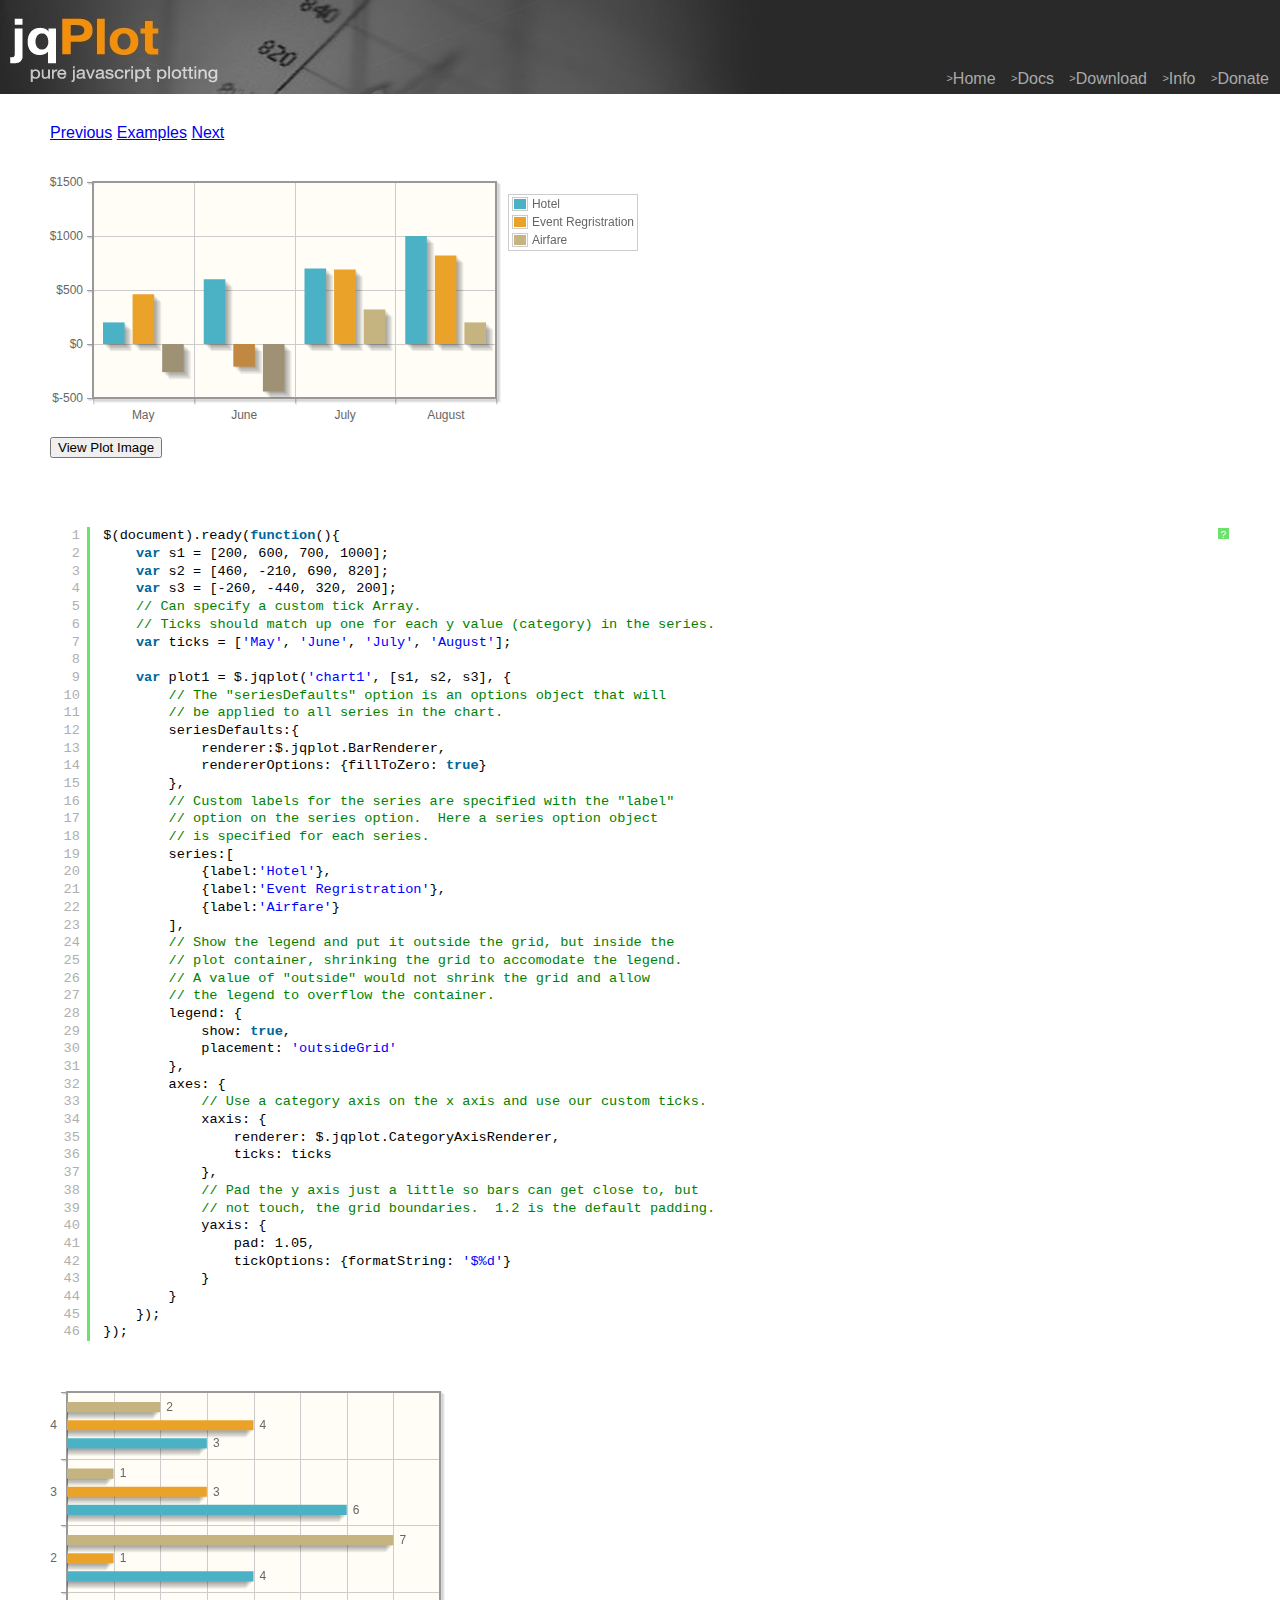
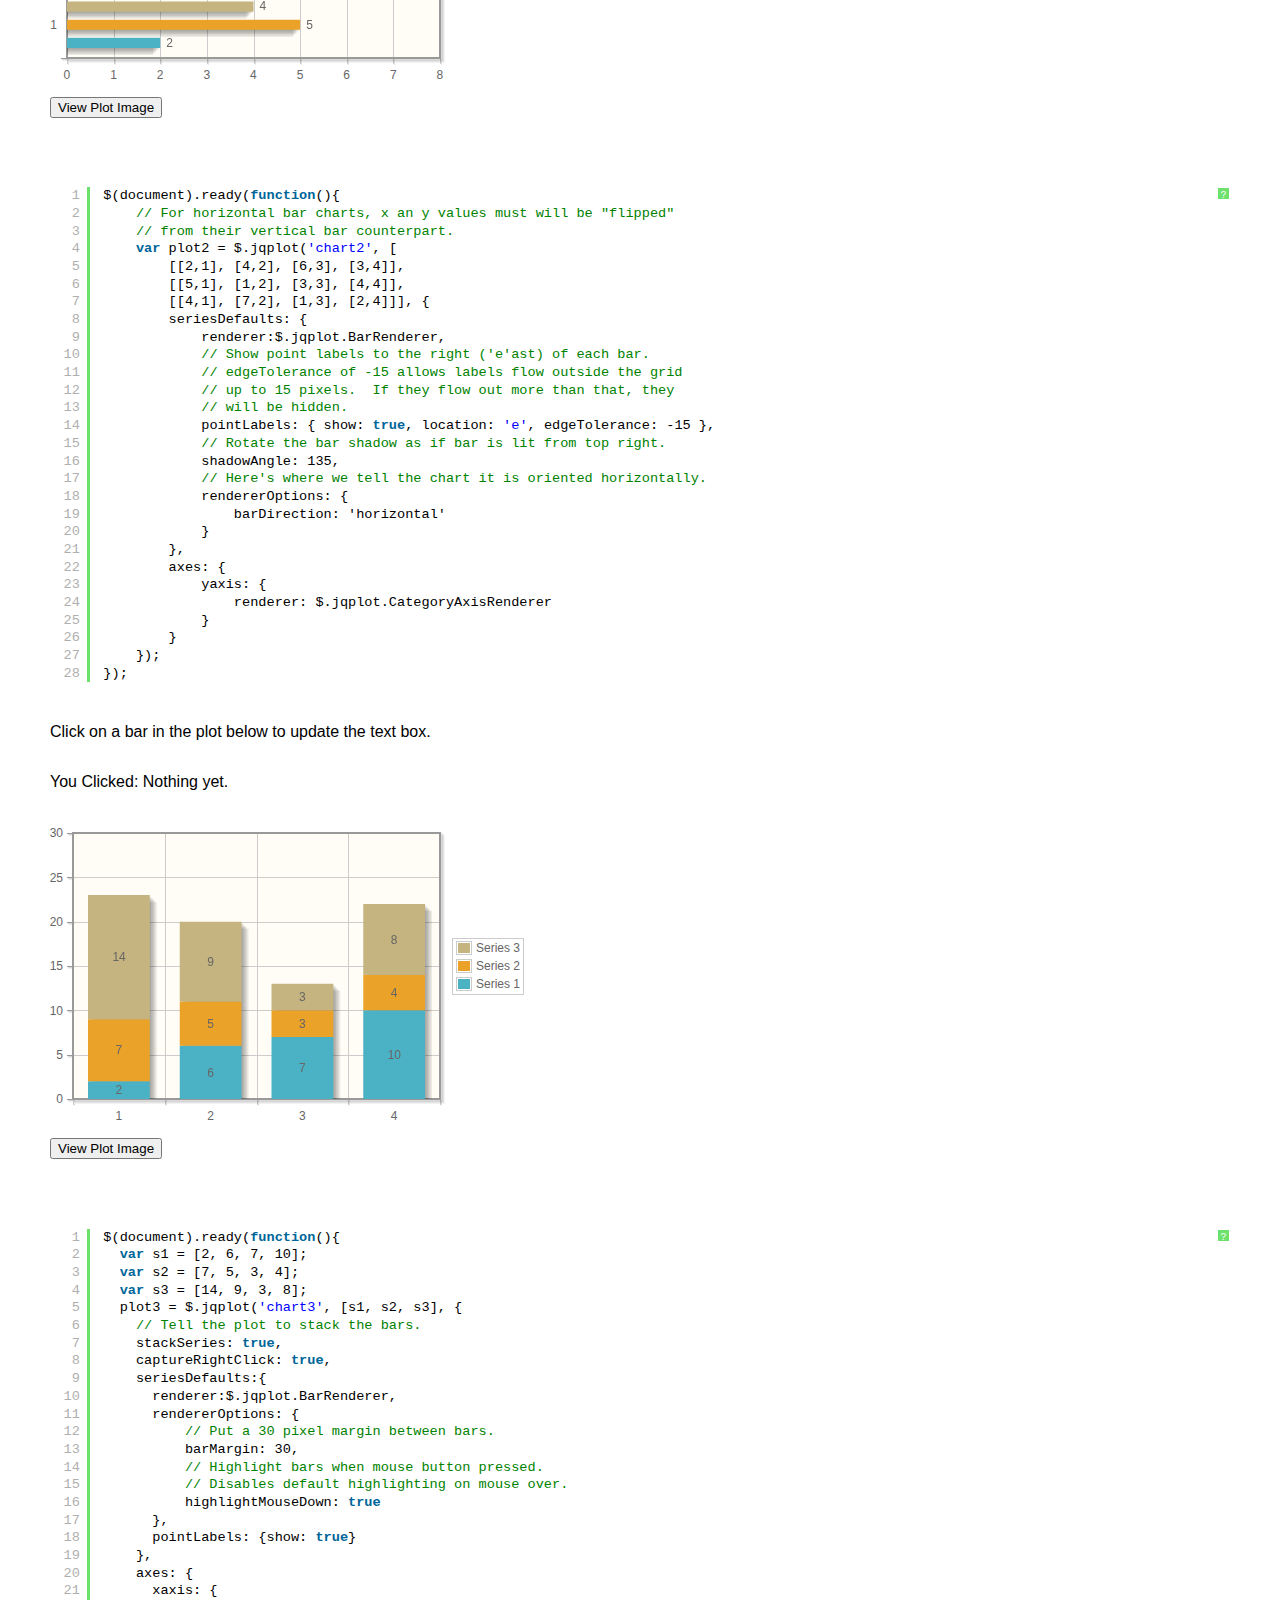
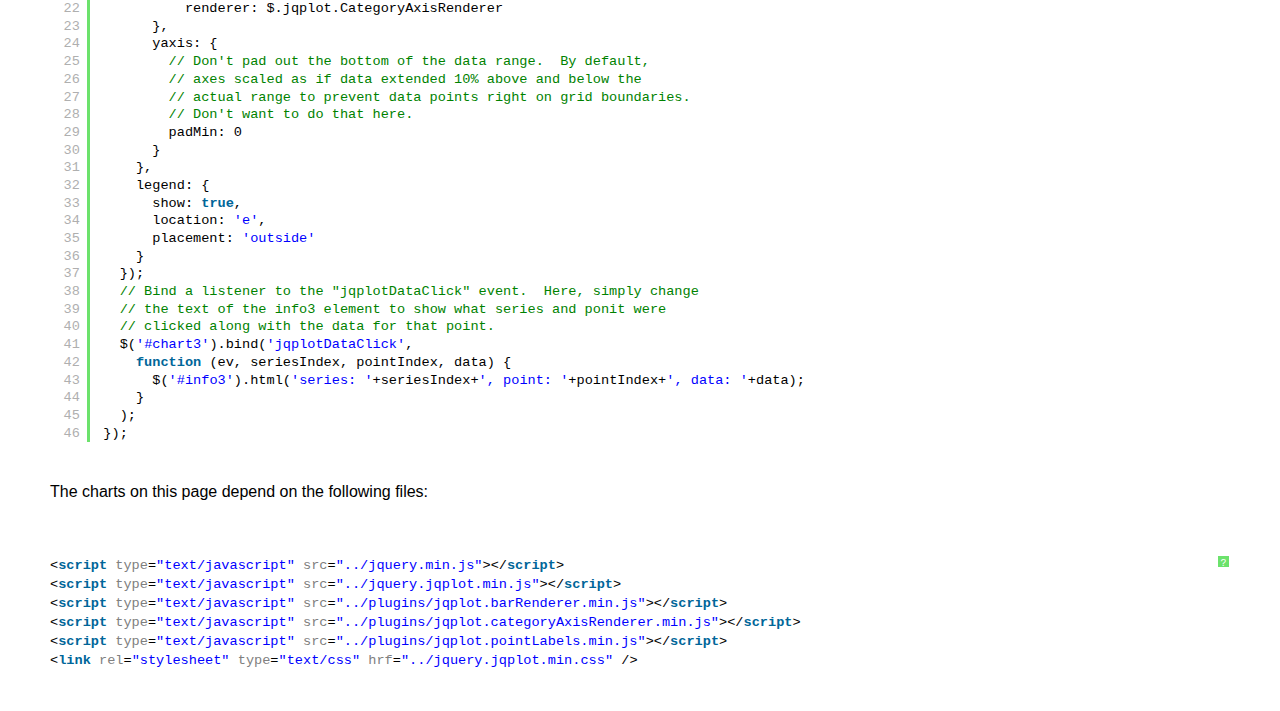
<file: web/dist/examples/bar-charts.html>
<!DOCTYPE html>

<html>
<head>
	
	<title>Vertical and Horizontal Bar Charts</title>

    <link class="include" rel="stylesheet" type="text/css" href="../jquery.jqplot.min.css" />
    <link rel="stylesheet" type="text/css" href="examples.min.css" />
    <link type="text/css" rel="stylesheet" href="syntaxhighlighter/styles/shCoreDefault.min.css" />
    <link type="text/css" rel="stylesheet" href="syntaxhighlighter/styles/shThemejqPlot.min.css" />
  
  <!--[if lt IE 9]><script language="javascript" type="text/javascript" src="../excanvas.js"></script><![endif]-->
    <script class="include" type="text/javascript" src="../jquery.min.js"></script>
    
   
</head>
<body>
    <div class="logo">
   <div class="nav">
   <a class="nav" href="../../../index.php"><span>&gt;</span>Home</a>
   <a class="nav"  href="../../../docs/"><span>&gt;</span>Docs</a>
   <a class="nav"  href="../../download/"><span>&gt;</span>Download</a>
   <a class="nav" href="../../../info.php"><span>&gt;</span>Info</a>
   <a class="nav"  href="../../../donate.php"><span>&gt;</span>Donate</a>
   </div>
</div>
    <div class="example-content">

    <div class="example-nav">
  <a href="bandedLine.html">Previous</a> <a href="./">Examples</a> <a href="barLineAnimated.html">Next</a></div>

      
<!-- Example scripts go here -->


  <style type="text/css">
    
    .note {
        font-size: 0.8em;
    }
    .jqplot-yaxis-tick {
      white-space: nowrap;
    }
  </style>
        
    <div id="chart1" style="width:600px; height:250px;"></div>

    <pre class="code brush: js"></pre>

    <div id="chart2" style="width:400px; height:300px;"></div>

    <pre class="code brush: js"></pre>

    <p class="text">Click on a bar in the plot below to update the text box.</p>
    <p class="text">You Clicked: 
    <span id="info3">Nothing yet.</span>
    </p>
    <div id="chart3" style="width:400px; height:300px;"></div>

    <pre class="code brush: js"></pre>

  <script class="code" type="text/javascript">
$(document).ready(function(){
    var s1 = [200, 600, 700, 1000];
    var s2 = [460, -210, 690, 820];
    var s3 = [-260, -440, 320, 200];
    // Can specify a custom tick Array.
    // Ticks should match up one for each y value (category) in the series.
    var ticks = ['May', 'June', 'July', 'August'];
    
    var plot1 = $.jqplot('chart1', [s1, s2, s3], {
        // The "seriesDefaults" option is an options object that will
        // be applied to all series in the chart.
        seriesDefaults:{
            renderer:$.jqplot.BarRenderer,
            rendererOptions: {fillToZero: true}
        },
        // Custom labels for the series are specified with the "label"
        // option on the series option.  Here a series option object
        // is specified for each series.
        series:[
            {label:'Hotel'},
            {label:'Event Regristration'},
            {label:'Airfare'}
        ],
        // Show the legend and put it outside the grid, but inside the
        // plot container, shrinking the grid to accomodate the legend.
        // A value of "outside" would not shrink the grid and allow
        // the legend to overflow the container.
        legend: {
            show: true,
            placement: 'outsideGrid'
        },
        axes: {
            // Use a category axis on the x axis and use our custom ticks.
            xaxis: {
                renderer: $.jqplot.CategoryAxisRenderer,
                ticks: ticks
            },
            // Pad the y axis just a little so bars can get close to, but
            // not touch, the grid boundaries.  1.2 is the default padding.
            yaxis: {
                pad: 1.05,
                tickOptions: {formatString: '$%d'}
            }
        }
    });
});
  </script>
  

<script class="code" type="text/javascript">
$(document).ready(function(){
    // For horizontal bar charts, x an y values must will be "flipped"
    // from their vertical bar counterpart.
    var plot2 = $.jqplot('chart2', [
        [[2,1], [4,2], [6,3], [3,4]], 
        [[5,1], [1,2], [3,3], [4,4]], 
        [[4,1], [7,2], [1,3], [2,4]]], {
        seriesDefaults: {
            renderer:$.jqplot.BarRenderer,
            // Show point labels to the right ('e'ast) of each bar.
            // edgeTolerance of -15 allows labels flow outside the grid
            // up to 15 pixels.  If they flow out more than that, they 
            // will be hidden.
            pointLabels: { show: true, location: 'e', edgeTolerance: -15 },
            // Rotate the bar shadow as if bar is lit from top right.
            shadowAngle: 135,
            // Here's where we tell the chart it is oriented horizontally.
            rendererOptions: {
                barDirection: 'horizontal'
            }
        },
        axes: {
            yaxis: {
                renderer: $.jqplot.CategoryAxisRenderer
            }
        }
    });
});
</script>

<script class="code" type="text/javascript">
$(document).ready(function(){
  var s1 = [2, 6, 7, 10];
  var s2 = [7, 5, 3, 4];
  var s3 = [14, 9, 3, 8];
  plot3 = $.jqplot('chart3', [s1, s2, s3], {
    // Tell the plot to stack the bars.
    stackSeries: true,
    captureRightClick: true,
    seriesDefaults:{
      renderer:$.jqplot.BarRenderer,
      rendererOptions: {
          // Put a 30 pixel margin between bars.
          barMargin: 30,
          // Highlight bars when mouse button pressed.
          // Disables default highlighting on mouse over.
          highlightMouseDown: true    
      },
      pointLabels: {show: true}
    },
    axes: {
      xaxis: {
          renderer: $.jqplot.CategoryAxisRenderer
      },
      yaxis: {
        // Don't pad out the bottom of the data range.  By default,
        // axes scaled as if data extended 10% above and below the
        // actual range to prevent data points right on grid boundaries.
        // Don't want to do that here.
        padMin: 0
      }
    },
    legend: {
      show: true,
      location: 'e',
      placement: 'outside'
    }      
  });
  // Bind a listener to the "jqplotDataClick" event.  Here, simply change
  // the text of the info3 element to show what series and ponit were
  // clicked along with the data for that point.
  $('#chart3').bind('jqplotDataClick', 
    function (ev, seriesIndex, pointIndex, data) {
      $('#info3').html('series: '+seriesIndex+', point: '+pointIndex+', data: '+data);
    }
  ); 
});
</script>    

<!-- End example scripts -->

<!-- Don't touch this! -->


    <script class="include" type="text/javascript" src="../jquery.jqplot.min.js"></script>
    <script type="text/javascript" src="syntaxhighlighter/scripts/shCore.min.js"></script>
    <script type="text/javascript" src="syntaxhighlighter/scripts/shBrushJScript.min.js"></script>
    <script type="text/javascript" src="syntaxhighlighter/scripts/shBrushXml.min.js"></script>
<!-- End Don't touch this! -->

<!-- Additional plugins go here -->

    <script class="include" language="javascript" type="text/javascript" src="../plugins/jqplot.barRenderer.min.js"></script>
    <script class="include" language="javascript" type="text/javascript" src="../plugins/jqplot.categoryAxisRenderer.min.js"></script>
    <script class="include" language="javascript" type="text/javascript" src="../plugins/jqplot.pointLabels.min.js"></script>

<!-- End additional plugins -->


	</div>	
	<script type="text/javascript" src="example.min.js"></script>

</body>


</html>
</file>
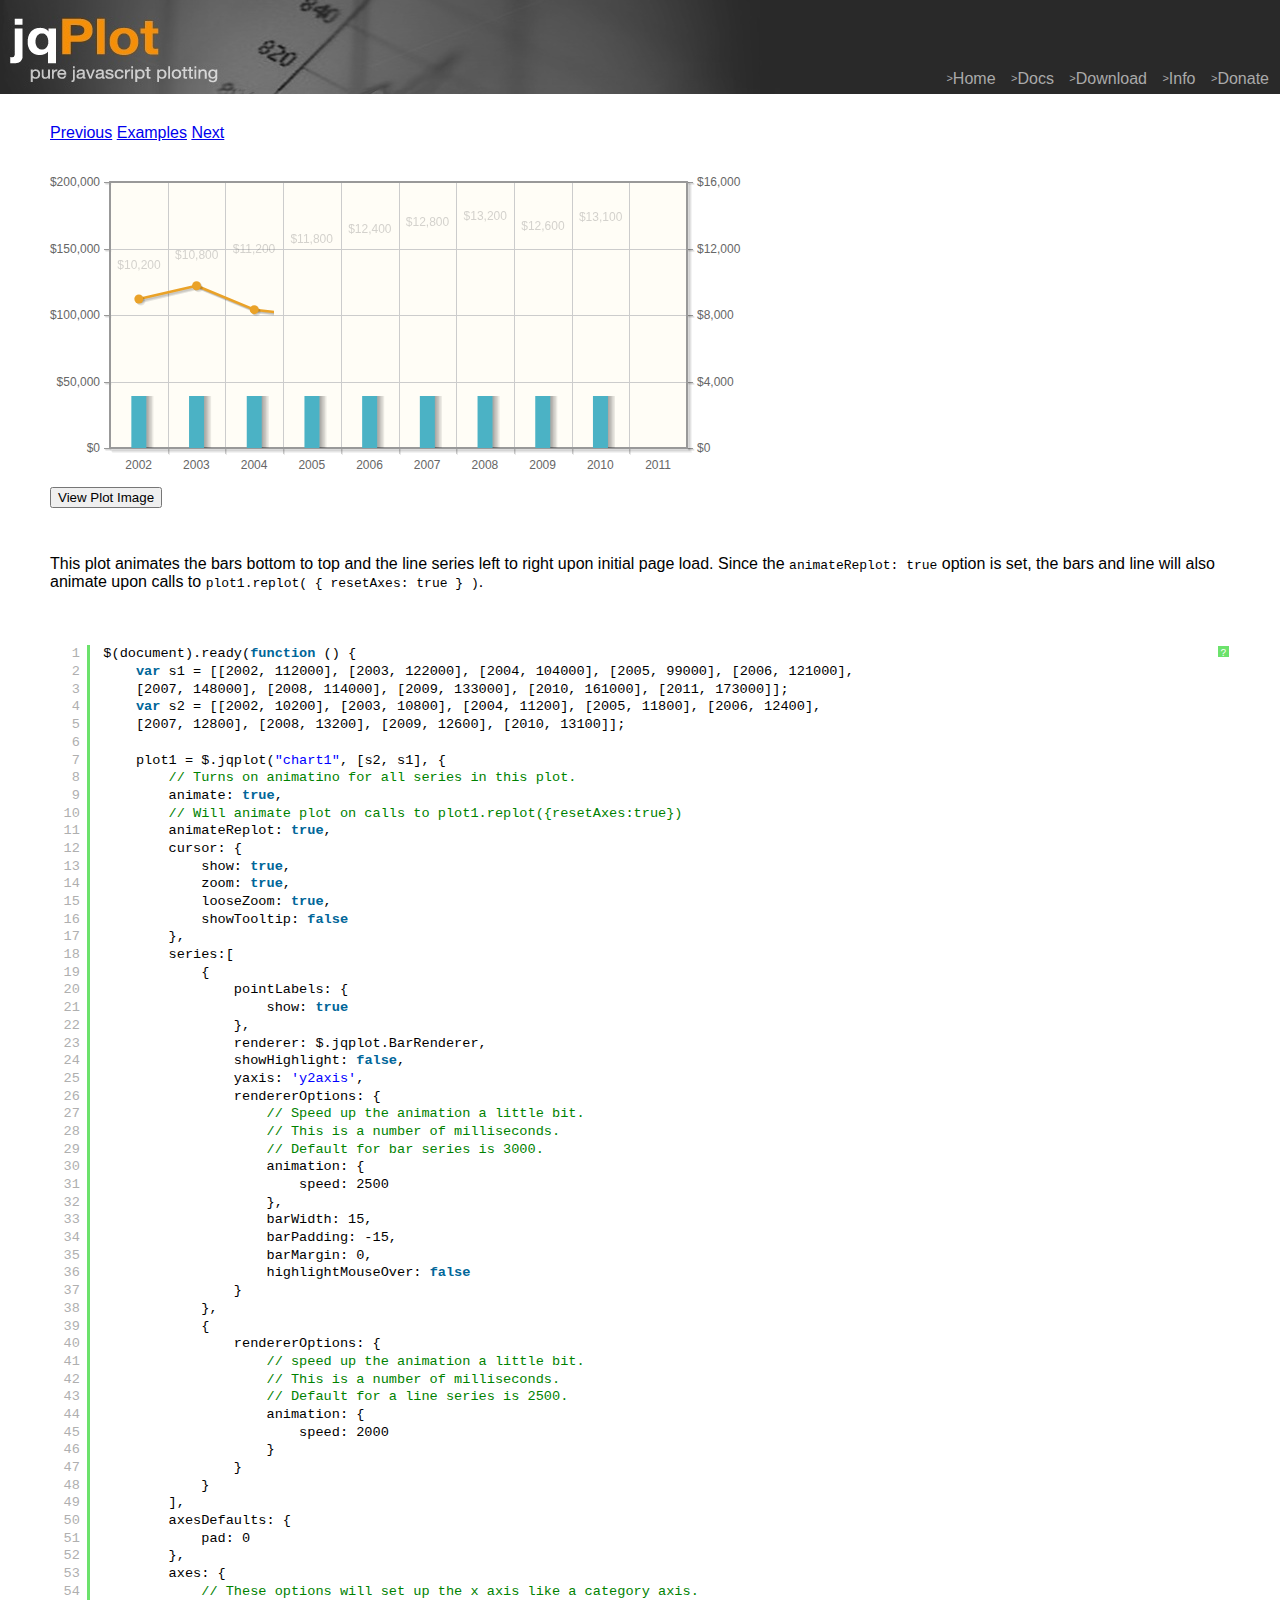
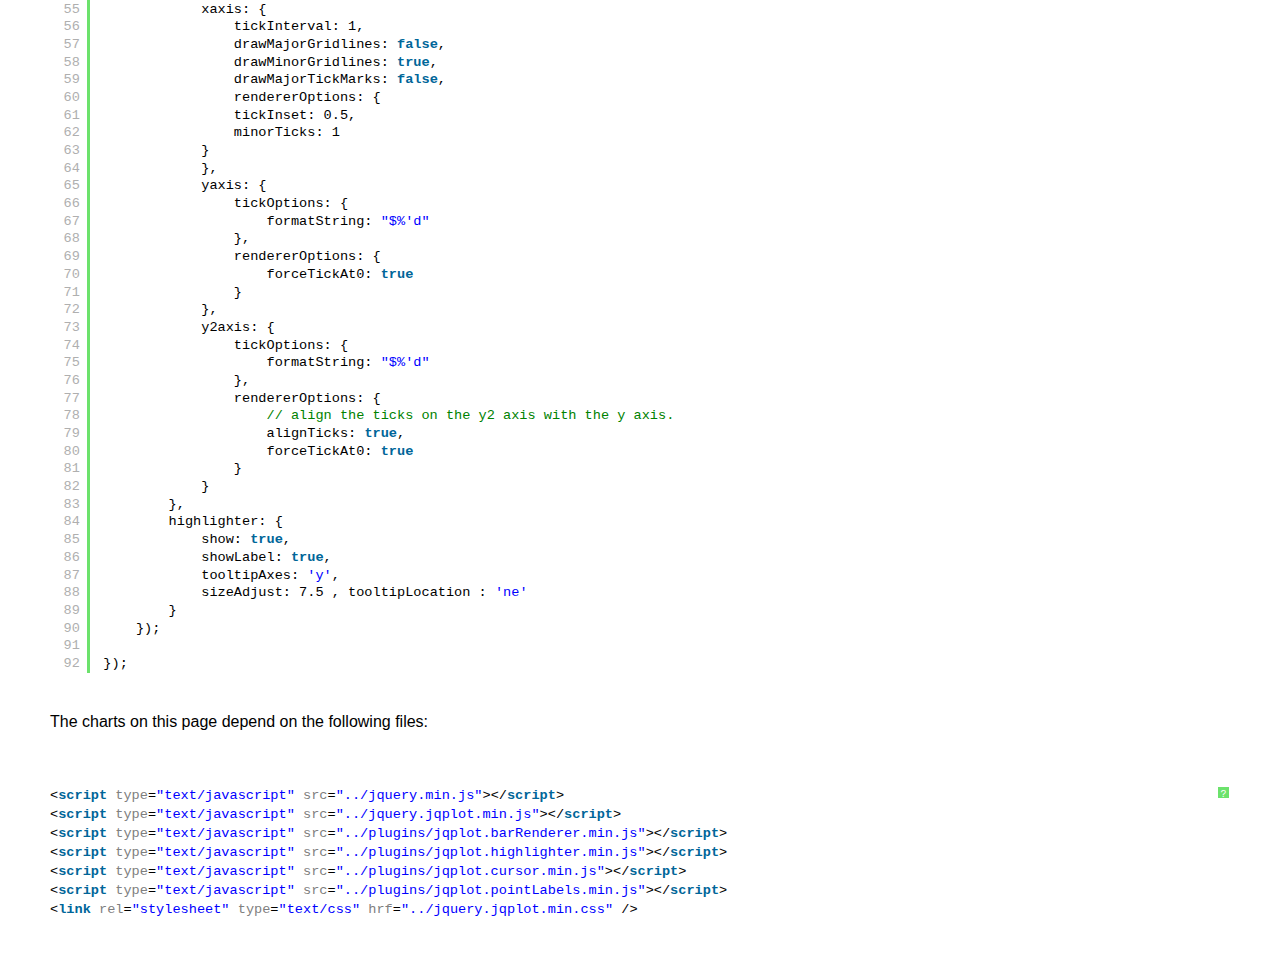
<file: web/dist/examples/barLineAnimated.html>
<!DOCTYPE html>

<html>
<head>
	
	<title>Animated Charts</title>

    <link class="include" rel="stylesheet" type="text/css" href="../jquery.jqplot.min.css" />
    <link rel="stylesheet" type="text/css" href="examples.min.css" />
    <link type="text/css" rel="stylesheet" href="syntaxhighlighter/styles/shCoreDefault.min.css" />
    <link type="text/css" rel="stylesheet" href="syntaxhighlighter/styles/shThemejqPlot.min.css" />
  
  <!--[if lt IE 9]><script language="javascript" type="text/javascript" src="../excanvas.js"></script><![endif]-->
    <script class="include" type="text/javascript" src="../jquery.min.js"></script>
    
   
</head>
<body>
    <div class="logo">
   <div class="nav">
   <a class="nav" href="../../../index.php"><span>&gt;</span>Home</a>
   <a class="nav"  href="../../../docs/"><span>&gt;</span>Docs</a>
   <a class="nav"  href="../../download/"><span>&gt;</span>Download</a>
   <a class="nav" href="../../../info.php"><span>&gt;</span>Info</a>
   <a class="nav"  href="../../../donate.php"><span>&gt;</span>Donate</a>
   </div>
</div>
    <div class="example-content">

    <div class="example-nav">
  <a href="bar-charts.html">Previous</a> <a href="./">Examples</a> <a href="barTest.html">Next</a></div>

      
<!-- Example scripts go here -->

    <div id="chart1" style="width:700px; height:300px"></div>

    <p>This plot animates the bars bottom to top and the line series left to right upon initial page load.  Since the <code>animateReplot: true</code> option is set, the bars and line will also animate upon calls to <code>plot1.replot( { resetAxes: true } )</code>.</p>

    <pre class="code brush:js"></pre>


 <script class="code" type="text/javascript">

    $(document).ready(function () {
        var s1 = [[2002, 112000], [2003, 122000], [2004, 104000], [2005, 99000], [2006, 121000], 
        [2007, 148000], [2008, 114000], [2009, 133000], [2010, 161000], [2011, 173000]];
        var s2 = [[2002, 10200], [2003, 10800], [2004, 11200], [2005, 11800], [2006, 12400], 
        [2007, 12800], [2008, 13200], [2009, 12600], [2010, 13100]];

        plot1 = $.jqplot("chart1", [s2, s1], {
            // Turns on animatino for all series in this plot.
            animate: true,
            // Will animate plot on calls to plot1.replot({resetAxes:true})
            animateReplot: true,
            cursor: {
                show: true,
                zoom: true,
                looseZoom: true,
                showTooltip: false
            },
            series:[
                {
                    pointLabels: {
                        show: true
                    },
                    renderer: $.jqplot.BarRenderer,
                    showHighlight: false,
                    yaxis: 'y2axis',
                    rendererOptions: {
                        // Speed up the animation a little bit.
                        // This is a number of milliseconds.  
                        // Default for bar series is 3000.  
                        animation: {
                            speed: 2500
                        },
                        barWidth: 15,
                        barPadding: -15,
                        barMargin: 0,
                        highlightMouseOver: false
                    }
                }, 
                {
                    rendererOptions: {
                        // speed up the animation a little bit.
                        // This is a number of milliseconds.
                        // Default for a line series is 2500.
                        animation: {
                            speed: 2000
                        }
                    }
                }
            ],
            axesDefaults: {
                pad: 0
            },
            axes: {
                // These options will set up the x axis like a category axis.
                xaxis: {
                    tickInterval: 1,
                    drawMajorGridlines: false,
                    drawMinorGridlines: true,
                    drawMajorTickMarks: false,
                    rendererOptions: {
                    tickInset: 0.5,
                    minorTicks: 1
                }
                },
                yaxis: {
                    tickOptions: {
                        formatString: "$%'d"
                    },
                    rendererOptions: {
                        forceTickAt0: true
                    }
                },
                y2axis: {
                    tickOptions: {
                        formatString: "$%'d"
                    },
                    rendererOptions: {
                        // align the ticks on the y2 axis with the y axis.
                        alignTicks: true,
                        forceTickAt0: true
                    }
                }
            },
            highlighter: {
                show: true, 
                showLabel: true, 
                tooltipAxes: 'y',
                sizeAdjust: 7.5 , tooltipLocation : 'ne'
            }
        });
      
    });


</script>
<!-- End example scripts -->

<!-- Don't touch this! -->


    <script class="include" type="text/javascript" src="../jquery.jqplot.min.js"></script>
    <script type="text/javascript" src="syntaxhighlighter/scripts/shCore.min.js"></script>
    <script type="text/javascript" src="syntaxhighlighter/scripts/shBrushJScript.min.js"></script>
    <script type="text/javascript" src="syntaxhighlighter/scripts/shBrushXml.min.js"></script>
<!-- Additional plugins go here -->

  <script class="include" type="text/javascript" src="../plugins/jqplot.barRenderer.min.js"></script>
  <script class="include" type="text/javascript" src="../plugins/jqplot.highlighter.min.js"></script>
  <script class="include" type="text/javascript" src="../plugins/jqplot.cursor.min.js"></script> 
  <script class="include" type="text/javascript" src="../plugins/jqplot.pointLabels.min.js"></script>

<!-- End additional plugins -->


	</div>	
	<script type="text/javascript" src="example.min.js"></script>

</body>


</html>
</file>
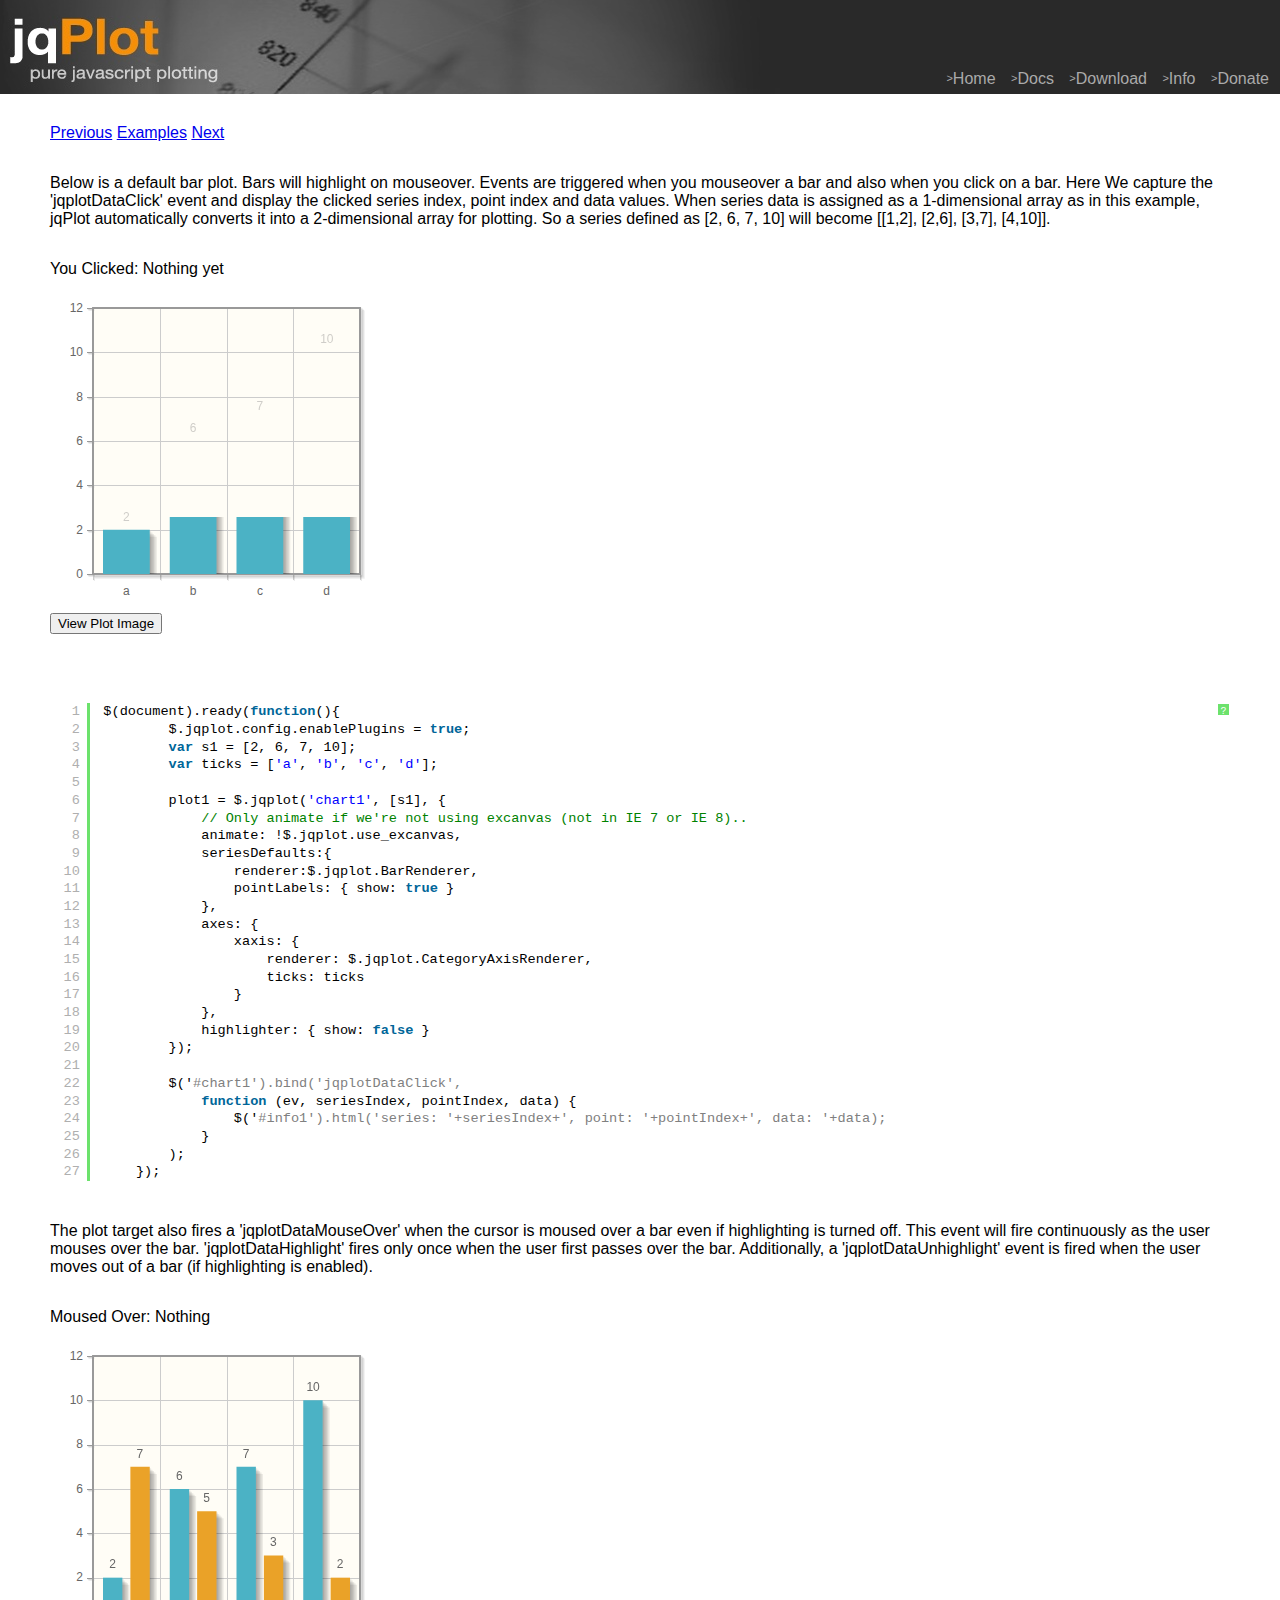
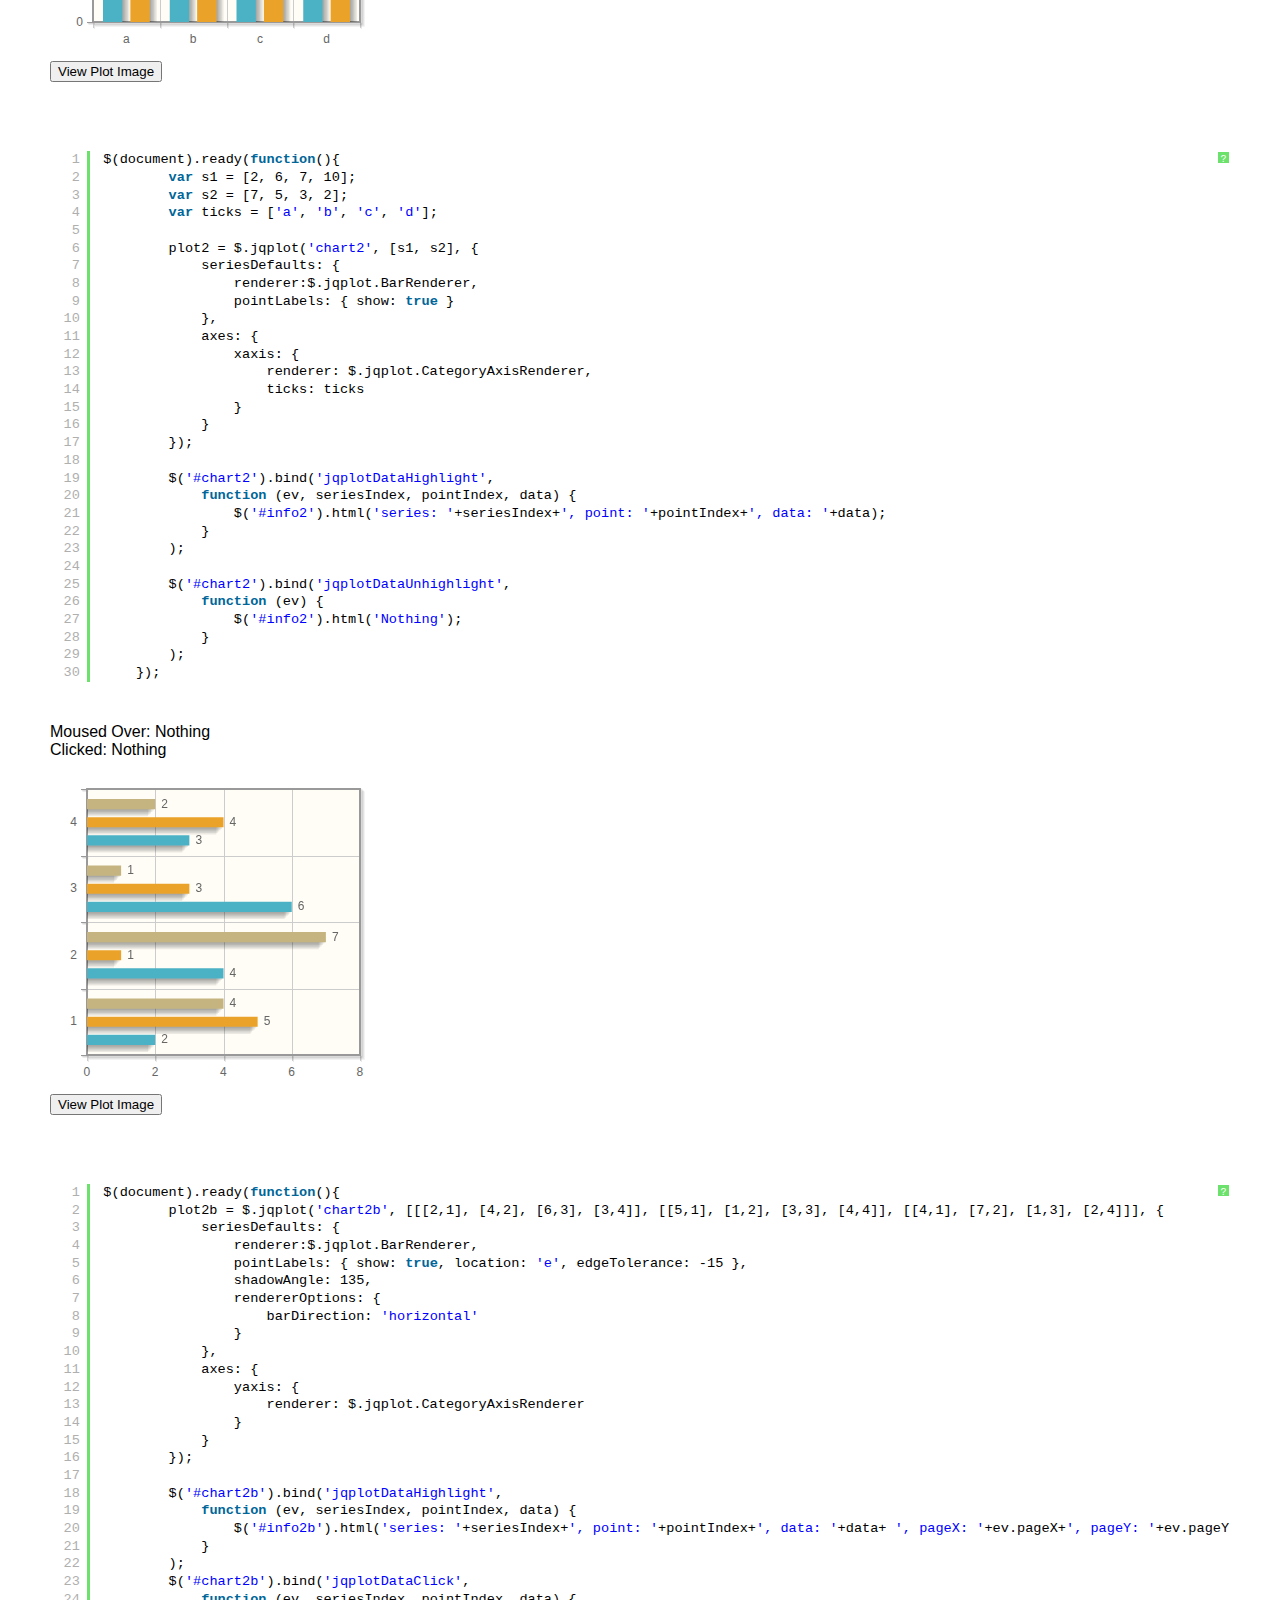
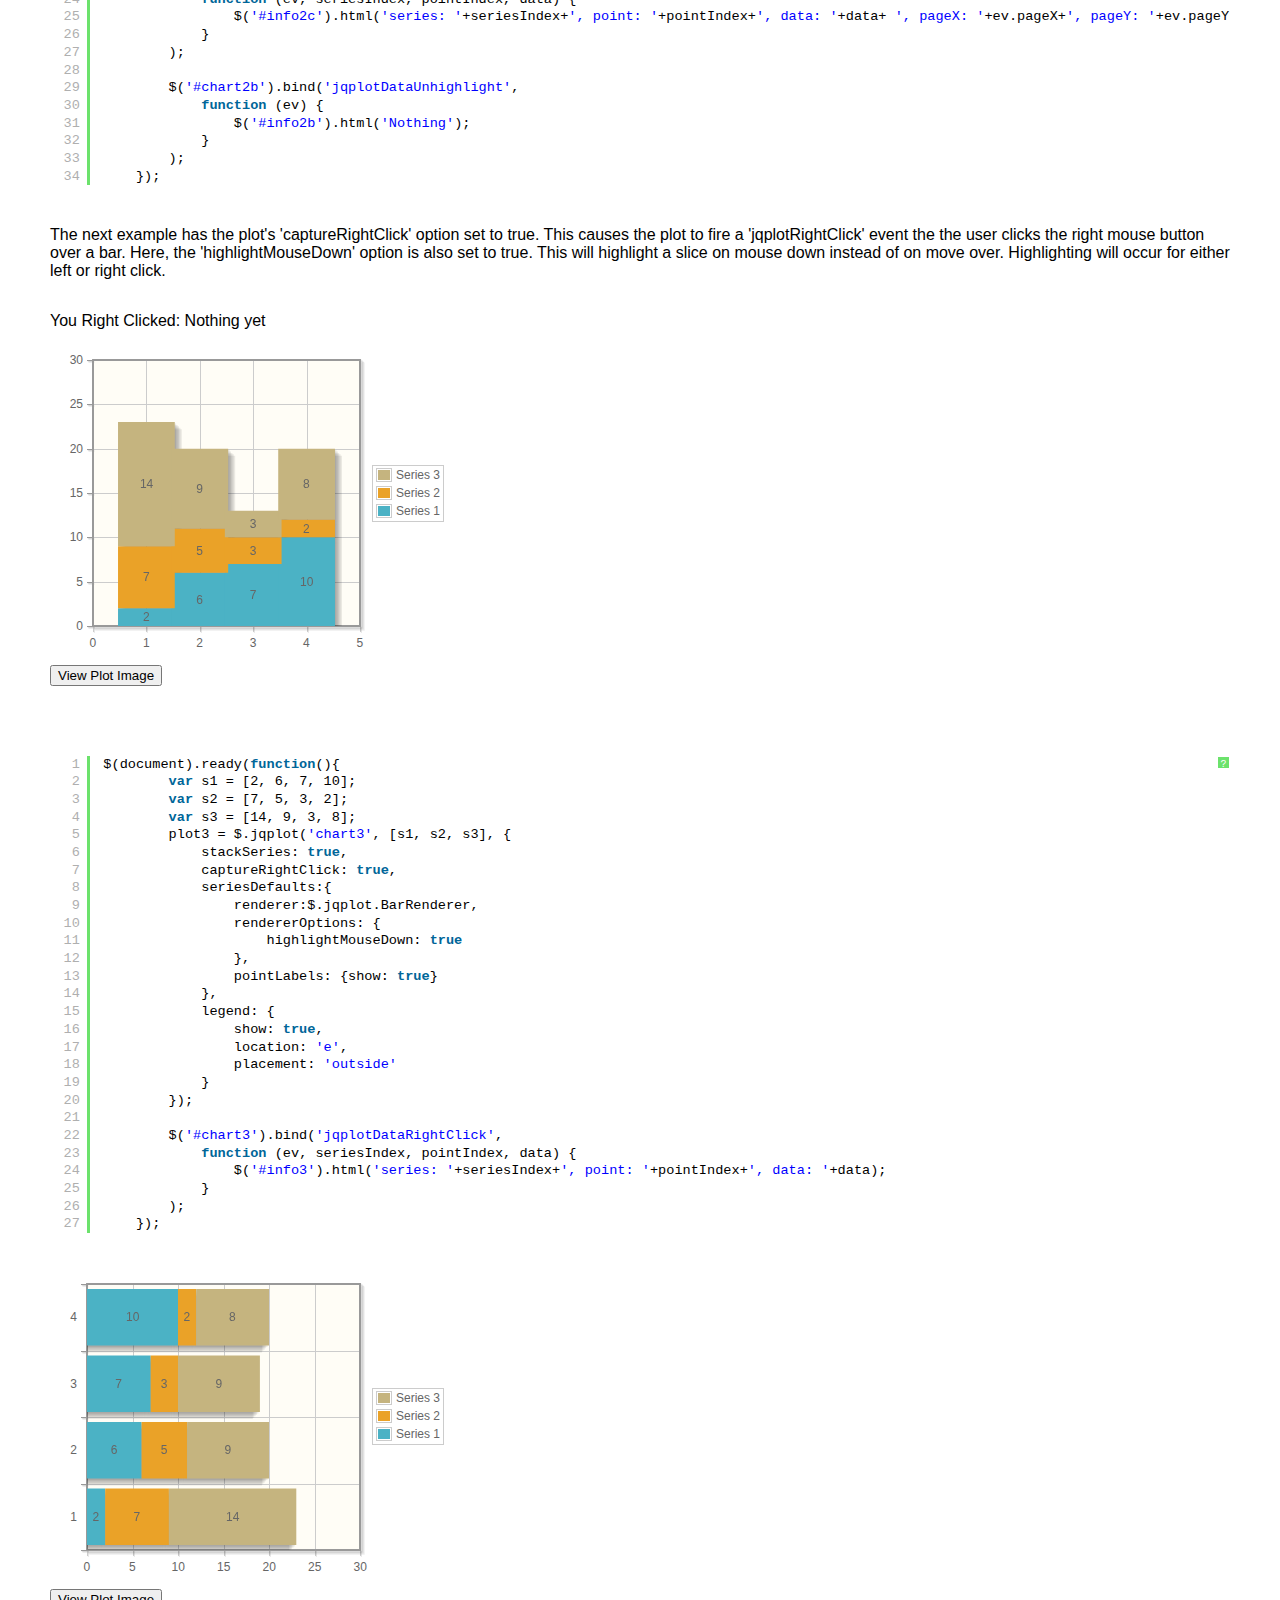
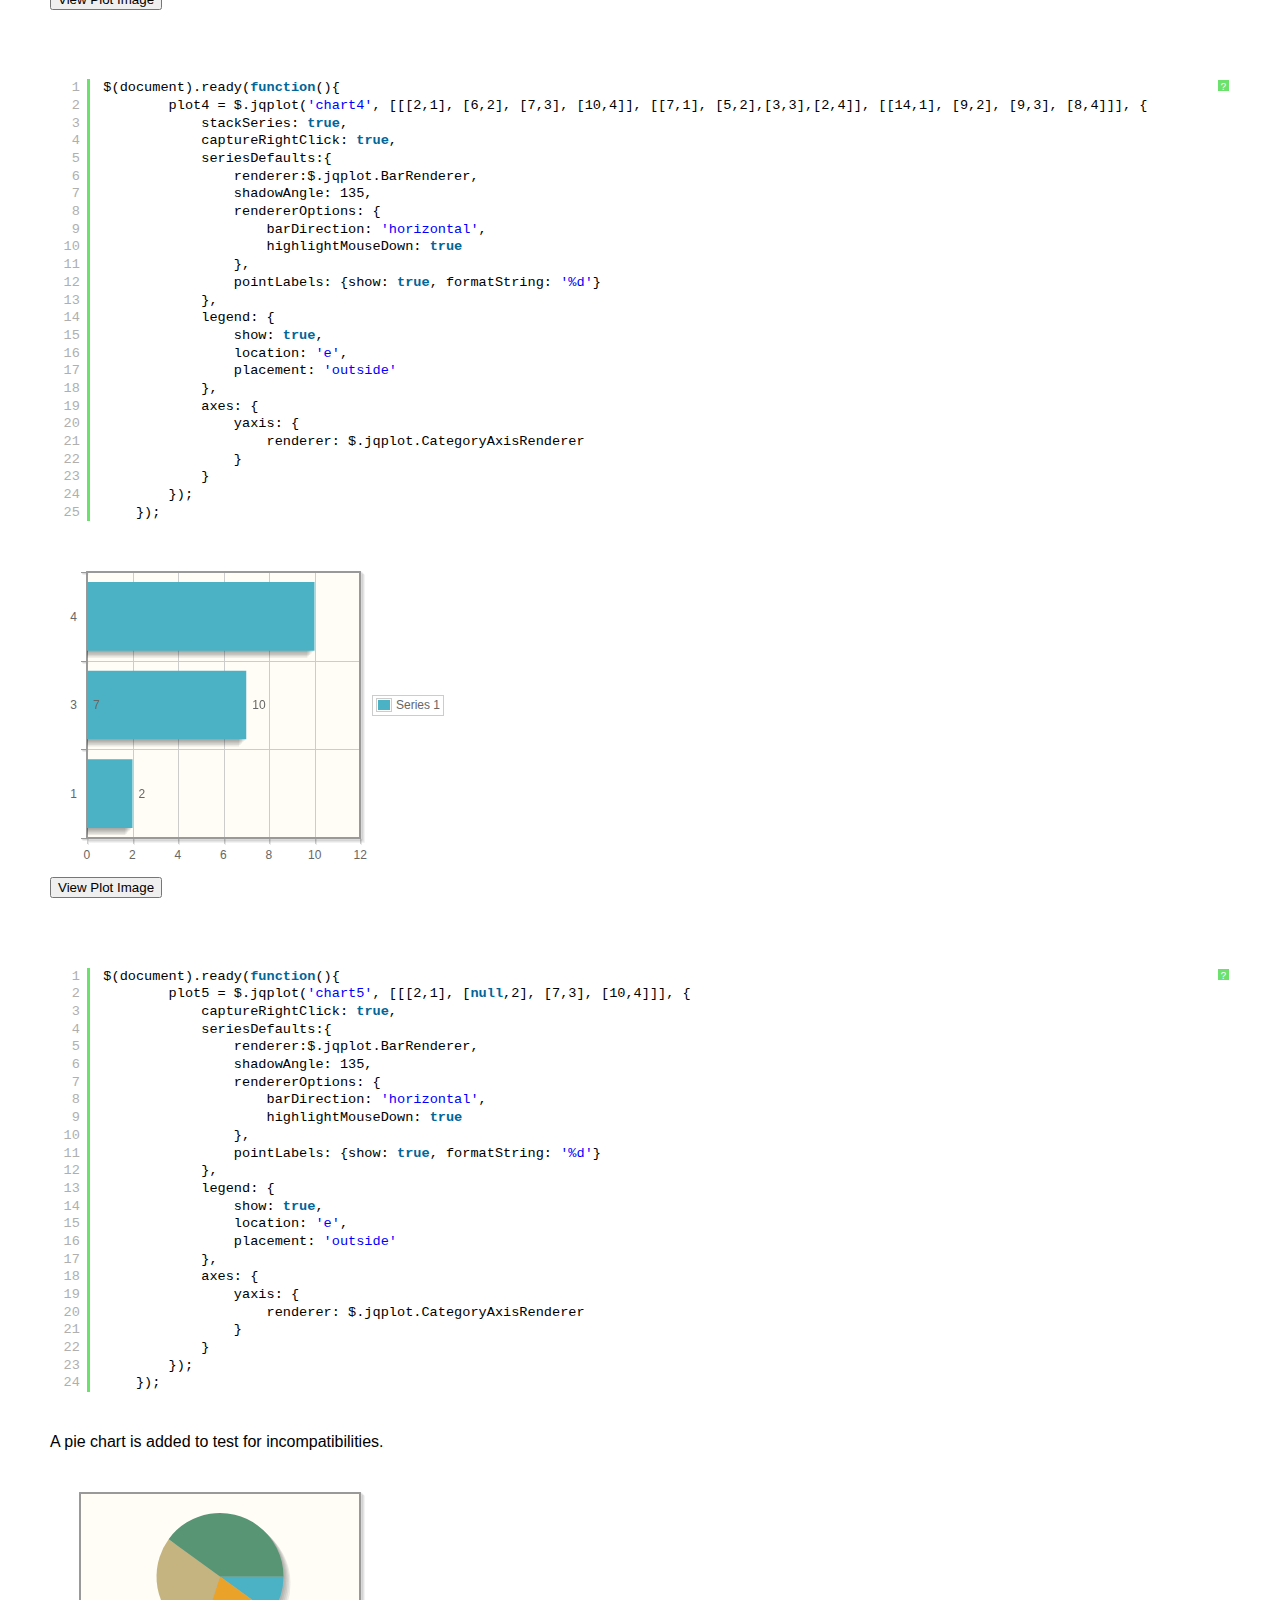
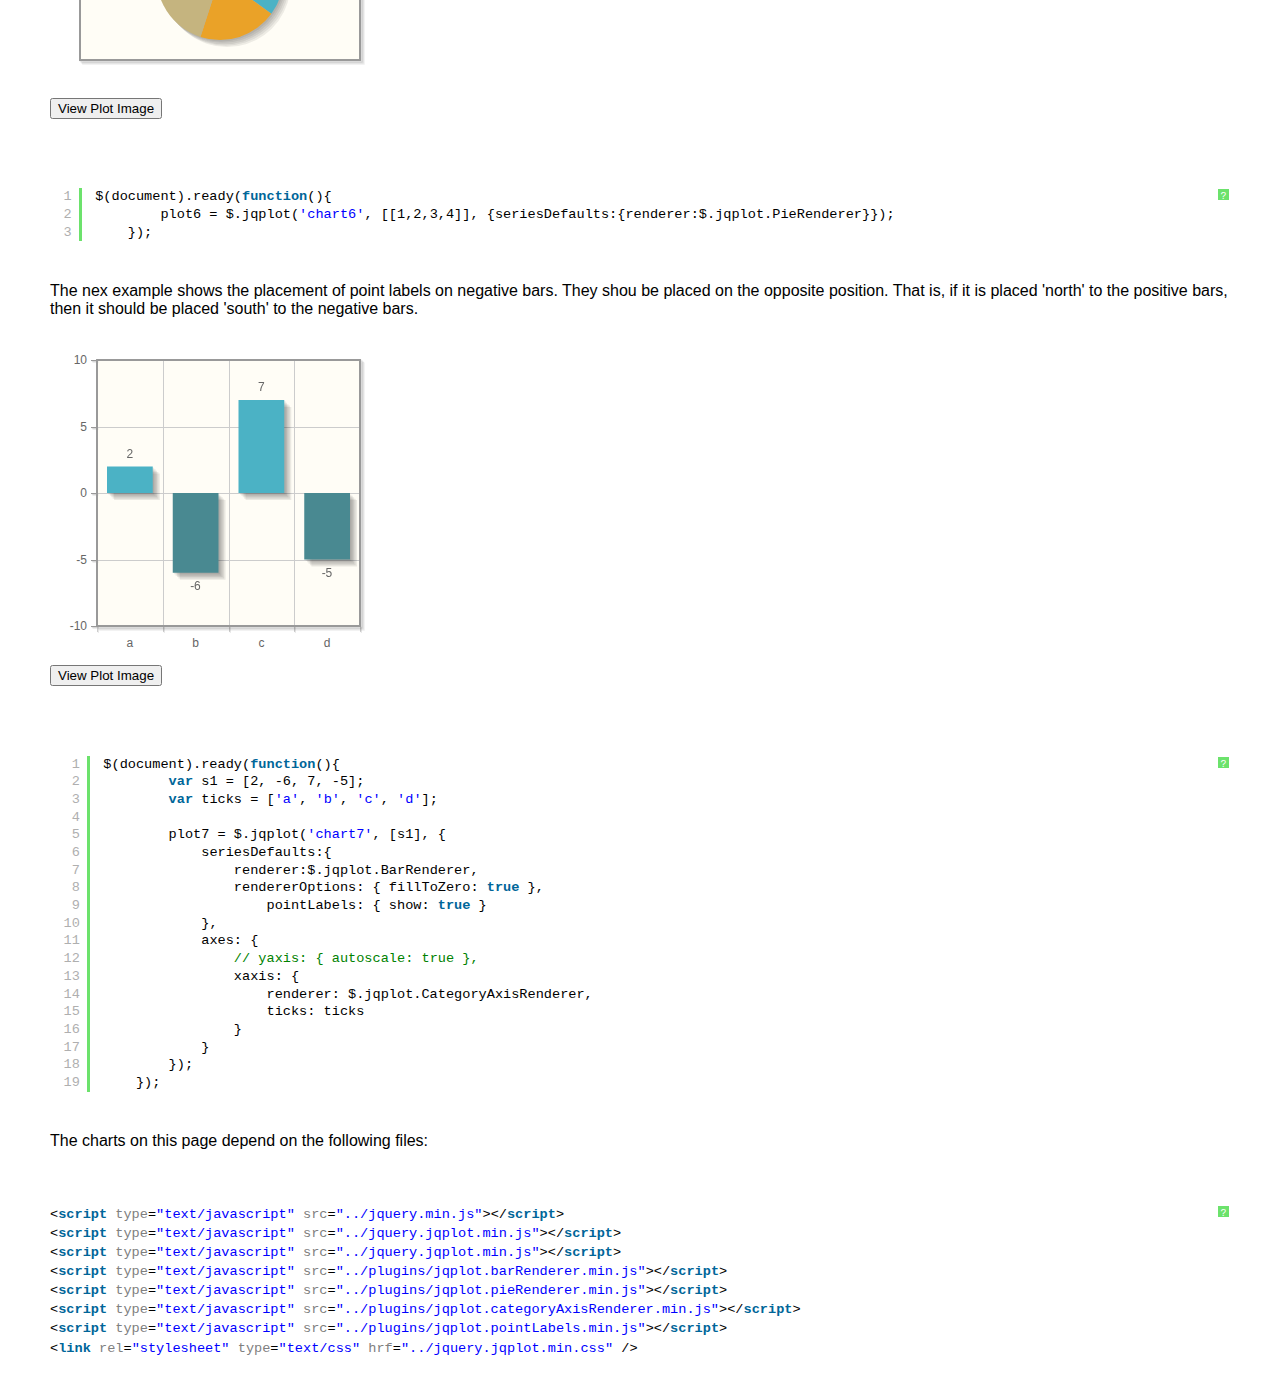
<file: web/dist/examples/barTest.html>
<!DOCTYPE html>

<html>
<head>
	
	<title>Bar Charts</title>

    <link class="include" rel="stylesheet" type="text/css" href="../jquery.jqplot.min.css" />
    <link rel="stylesheet" type="text/css" href="examples.min.css" />
    <link type="text/css" rel="stylesheet" href="syntaxhighlighter/styles/shCoreDefault.min.css" />
    <link type="text/css" rel="stylesheet" href="syntaxhighlighter/styles/shThemejqPlot.min.css" />
  
  <!--[if lt IE 9]><script language="javascript" type="text/javascript" src="../excanvas.js"></script><![endif]-->
    <script class="include" type="text/javascript" src="../jquery.min.js"></script>
    
   
</head>
<body>
    <div class="logo">
   <div class="nav">
   <a class="nav" href="../../../index.php"><span>&gt;</span>Home</a>
   <a class="nav"  href="../../../docs/"><span>&gt;</span>Docs</a>
   <a class="nav"  href="../../download/"><span>&gt;</span>Download</a>
   <a class="nav" href="../../../info.php"><span>&gt;</span>Info</a>
   <a class="nav"  href="../../../donate.php"><span>&gt;</span>Donate</a>
   </div>
</div>
    <div class="example-content">

    <div class="example-nav">
  <a href="barLineAnimated.html">Previous</a> <a href="./">Examples</a> <a href="bezierCurve.html">Next</a></div>

      
<!-- Example scripts go here -->

    <p>Below is a default bar plot.  Bars will highlight on mouseover.  Events are triggered when you mouseover a bar and also when you click on a bar.  Here We capture the 'jqplotDataClick' event and display the clicked series index, point index and data values. When series data is assigned as a 1-dimensional array as in this example, jqPlot automatically converts it into a 2-dimensional array for plotting.  So a series defined as [2, 6, 7, 10] will become [[1,2], [2,6], [3,7], [4,10]].<p>
    
    <div><span>You Clicked: </span><span id="info1">Nothing yet</span></div>
        
    <div id="chart1" style="margin-top:20px; margin-left:20px; width:300px; height:300px;"></div>
<pre class="code brush:js"></pre>

    <p>The plot target also fires a 'jqplotDataMouseOver' when the cursor is moused over a bar even if highlighting is turned off.  This event will fire continuously as the user mouses over the bar.  'jqplotDataHighlight' fires only once when the user first passes over the bar.  Additionally, a 'jqplotDataUnhighlight' event is fired when the user moves out of a bar (if highlighting is enabled).<p>

    <div><span>Moused Over: </span><span id="info2">Nothing</span></div>
    
    <div id="chart2" style="margin-top:20px; margin-left:20px; width:300px; height:300px;"></div>
<pre class="code brush:js"></pre>
    
    <div><span>Moused Over: </span><span id="info2b">Nothing</span></div>
    <div><span>Clicked: </span><span id="info2c">Nothing</span></div>
    
    <div id="chart2b" style="margin-top:20px; margin-left:20px; width:300px; height:300px;"></div>
<pre class="code brush:js"></pre>
    
    <p>The next example has the plot's 'captureRightClick' option set to true.  This causes the plot to fire a 'jqplotRightClick' event the the user clicks the right mouse button over a bar.  Here, the 'highlightMouseDown' option is also set to true.  This will highlight a slice on mouse down instead of on move over.  Highlighting will occur for either left or right click.</p>

    <div><span>You Right Clicked: </span><span id="info3">Nothing yet</span></div>
    
    <div id="chart3" style="margin-top:20px; margin-left:20px; width:300px; height:300px;"></div>
<pre class="code brush:js"></pre>
    
    <div id="chart4" style="margin-top:20px; margin-left:20px; width:300px; height:300px;"></div>
<pre class="code brush:js"></pre>
    
    <div id="chart5" style="margin-top:20px; margin-left:20px; width:300px; height:300px;"></div>
<pre class="code brush:js"></pre>
        
<p>A pie chart is added to test for incompatibilities.</p>
    <div id="chart6" style="margin-top:20px; margin-left:20px; width:300px; height:200px;"></div>
<pre class="code brush:js"></pre>

<p>The nex example shows the placement of point labels on negative bars. They shou be placed on the opposite position. That is, if it is placed 'north' to the positive bars, then it should be placed 'south' to the negative bars.</p>
    <div id="chart7" style="margin-top:20px; margin-left:20px; width:300px; height:300px;"></div>
<pre class="code brush:js"></pre>

  <script class="code" type="text/javascript">$(document).ready(function(){
        $.jqplot.config.enablePlugins = true;
        var s1 = [2, 6, 7, 10];
        var ticks = ['a', 'b', 'c', 'd'];
        
        plot1 = $.jqplot('chart1', [s1], {
            // Only animate if we're not using excanvas (not in IE 7 or IE 8)..
            animate: !$.jqplot.use_excanvas,
            seriesDefaults:{
                renderer:$.jqplot.BarRenderer,
                pointLabels: { show: true }
            },
            axes: {
                xaxis: {
                    renderer: $.jqplot.CategoryAxisRenderer,
                    ticks: ticks
                }
            },
            highlighter: { show: false }
        });
    
        $('#chart1').bind('jqplotDataClick', 
            function (ev, seriesIndex, pointIndex, data) {
                $('#info1').html('series: '+seriesIndex+', point: '+pointIndex+', data: '+data);
            }
        );
    });</script>
    
  <script class="code" type="text/javascript">$(document).ready(function(){
        var s1 = [2, 6, 7, 10];
        var s2 = [7, 5, 3, 2];
        var ticks = ['a', 'b', 'c', 'd'];
        
        plot2 = $.jqplot('chart2', [s1, s2], {
            seriesDefaults: {
                renderer:$.jqplot.BarRenderer,
                pointLabels: { show: true }
            },
            axes: {
                xaxis: {
                    renderer: $.jqplot.CategoryAxisRenderer,
                    ticks: ticks
                }
            }
        });
    
        $('#chart2').bind('jqplotDataHighlight', 
            function (ev, seriesIndex, pointIndex, data) {
                $('#info2').html('series: '+seriesIndex+', point: '+pointIndex+', data: '+data);
            }
        );
            
        $('#chart2').bind('jqplotDataUnhighlight', 
            function (ev) {
                $('#info2').html('Nothing');
            }
        );
    });</script>
    
  <script class="code" type="text/javascript">$(document).ready(function(){
        plot2b = $.jqplot('chart2b', [[[2,1], [4,2], [6,3], [3,4]], [[5,1], [1,2], [3,3], [4,4]], [[4,1], [7,2], [1,3], [2,4]]], {
            seriesDefaults: {
                renderer:$.jqplot.BarRenderer,
                pointLabels: { show: true, location: 'e', edgeTolerance: -15 },
                shadowAngle: 135,
                rendererOptions: {
                    barDirection: 'horizontal'
                }
            },
            axes: {
                yaxis: {
                    renderer: $.jqplot.CategoryAxisRenderer
                }
            }
        });
    
        $('#chart2b').bind('jqplotDataHighlight', 
            function (ev, seriesIndex, pointIndex, data) {
                $('#info2b').html('series: '+seriesIndex+', point: '+pointIndex+', data: '+data+ ', pageX: '+ev.pageX+', pageY: '+ev.pageY);
            }
        );    
        $('#chart2b').bind('jqplotDataClick', 
            function (ev, seriesIndex, pointIndex, data) {
                $('#info2c').html('series: '+seriesIndex+', point: '+pointIndex+', data: '+data+ ', pageX: '+ev.pageX+', pageY: '+ev.pageY);
            }
        );
            
        $('#chart2b').bind('jqplotDataUnhighlight', 
            function (ev) {
                $('#info2b').html('Nothing');
            }
        );
    });</script>
    
  <script class="code" type="text/javascript">$(document).ready(function(){
        var s1 = [2, 6, 7, 10];
        var s2 = [7, 5, 3, 2];
        var s3 = [14, 9, 3, 8];
        plot3 = $.jqplot('chart3', [s1, s2, s3], {
            stackSeries: true,
            captureRightClick: true,
            seriesDefaults:{
                renderer:$.jqplot.BarRenderer,
                rendererOptions: {
                    highlightMouseDown: true    
                },
                pointLabels: {show: true}
            },
            legend: {
                show: true,
                location: 'e',
                placement: 'outside'
            }      
        });
    
        $('#chart3').bind('jqplotDataRightClick', 
            function (ev, seriesIndex, pointIndex, data) {
                $('#info3').html('series: '+seriesIndex+', point: '+pointIndex+', data: '+data);
            }
        ); 
    });</script>
    
  <script class="code" type="text/javascript">$(document).ready(function(){
        plot4 = $.jqplot('chart4', [[[2,1], [6,2], [7,3], [10,4]], [[7,1], [5,2],[3,3],[2,4]], [[14,1], [9,2], [9,3], [8,4]]], {
            stackSeries: true,
            captureRightClick: true,
            seriesDefaults:{
                renderer:$.jqplot.BarRenderer,
                shadowAngle: 135,
                rendererOptions: {
                    barDirection: 'horizontal',
                    highlightMouseDown: true    
                },
                pointLabels: {show: true, formatString: '%d'}
            },
            legend: {
                show: true,
                location: 'e',
                placement: 'outside'
            },
            axes: {
                yaxis: {
                    renderer: $.jqplot.CategoryAxisRenderer
                }
            }
        });
    });</script>
    
  <script class="code" type="text/javascript">$(document).ready(function(){
        plot5 = $.jqplot('chart5', [[[2,1], [null,2], [7,3], [10,4]]], {
            captureRightClick: true,
            seriesDefaults:{
                renderer:$.jqplot.BarRenderer,
                shadowAngle: 135,
                rendererOptions: {
                    barDirection: 'horizontal',
                    highlightMouseDown: true    
                },
                pointLabels: {show: true, formatString: '%d'}
            },
            legend: {
                show: true,
                location: 'e',
                placement: 'outside'
            },
            axes: {
                yaxis: {
                    renderer: $.jqplot.CategoryAxisRenderer
                }
            }
        });
    });</script>

  <script class="code" type="text/javascript">$(document).ready(function(){
        plot6 = $.jqplot('chart6', [[1,2,3,4]], {seriesDefaults:{renderer:$.jqplot.PieRenderer}});
    });</script> 

    <script class="code" type="text/javascript">$(document).ready(function(){
        var s1 = [2, -6, 7, -5];
        var ticks = ['a', 'b', 'c', 'd'];

        plot7 = $.jqplot('chart7', [s1], {
            seriesDefaults:{
                renderer:$.jqplot.BarRenderer,
                rendererOptions: { fillToZero: true },
                    pointLabels: { show: true }
            },
            axes: {
                // yaxis: { autoscale: true },
                xaxis: {
                    renderer: $.jqplot.CategoryAxisRenderer,
                    ticks: ticks
                }
            }
        });
    });</script> 
<!-- End example scripts -->

<!-- Don't touch this! -->


    <script class="include" type="text/javascript" src="../jquery.jqplot.min.js"></script>
    <script type="text/javascript" src="syntaxhighlighter/scripts/shCore.min.js"></script>
    <script type="text/javascript" src="syntaxhighlighter/scripts/shBrushJScript.min.js"></script>
    <script type="text/javascript" src="syntaxhighlighter/scripts/shBrushXml.min.js"></script>
<!-- Additional plugins go here -->

  <script class="include" type="text/javascript" src="../jquery.jqplot.min.js"></script>
  <script class="include" type="text/javascript" src="../plugins/jqplot.barRenderer.min.js"></script>
  <script class="include" type="text/javascript" src="../plugins/jqplot.pieRenderer.min.js"></script>
  <script class="include" type="text/javascript" src="../plugins/jqplot.categoryAxisRenderer.min.js"></script>
  <script class="include" type="text/javascript" src="../plugins/jqplot.pointLabels.min.js"></script>

<!-- End additional plugins -->


	</div>	
	<script type="text/javascript" src="example.min.js"></script>

</body>


</html>
</file>
<file: web/css/master.css>
.thumbnail {
    position: relative;
}

.caption {
    position: absolute;
    top: 24%;
    left: 0;
    width: 100%;
    color: White;
}

h1 {
  color: White;
  font-size: 46px;
}

.boxed {
  border: 3px solid white ;
  max-width: 500px;
}

.names{
  color: #4FC3F7;
  font-size: 20px;
  font-family: helvetica;
}

.row {
  margin: 0px;
}

.col-md-12 {
  padding: 0px;
}

.row-1 {
  margin: 0px;
  height: 18px;
  background-color: #E1F5FE;
}

.row-2 {
  margin: 0px;
  height: 14px;
  background-color: #4FC3F7;
}
.row-3 {
  margin: 0px;
  height: 1600px;
  background-color: #E1F5FE;
}
.my-col-1 {
  margin-top: 16px;
  padding: 20px;
}

.my-col-2 {
  margin-top: 16px;
  height: 1580px;
  background-color: white;
  padding: 20px;
  font-size: 22px;
}

.datepicker-inline {
  display: block;
  margin-left: 20%;
  margin-right: auto;
}
</file>
<file: web/css/button.css>
.myButton {
	-moz-box-shadow: 0px 1px 0px 0px #f0f7fa;
	-webkit-box-shadow: 0px 1px 0px 0px #f0f7fa;
	box-shadow: 0px 1px 0px 0px #f0f7fa;
	background:-webkit-gradient(linear, left top, left bottom, color-stop(0.05, #33bdef), color-stop(1, #019ad2));
	background:-moz-linear-gradient(top, #33bdef 5%, #019ad2 100%);
	background:-webkit-linear-gradient(top, #33bdef 5%, #019ad2 100%);
	background:-o-linear-gradient(top, #33bdef 5%, #019ad2 100%);
	background:-ms-linear-gradient(top, #33bdef 5%, #019ad2 100%);
	background:linear-gradient(to bottom, #33bdef 5%, #019ad2 100%);
	filter:progid:DXImageTransform.Microsoft.gradient(startColorstr='#33bdef', endColorstr='#019ad2',GradientType=0);
	background-color:#33bdef;
	-moz-border-radius:6px;
	-webkit-border-radius:6px;
	border-radius:6px;
	border:1px solid #057fd0;
	display:inline-block;
	cursor:pointer;
	color:#ffffff;
	font-family:Arial;
	font-size:23px;
	font-weight:bold;
	padding:28px 62px;
	text-decoration:none;
	text-shadow:0px -1px 0px #5b6178;
}
.myButton:hover {
	background:-webkit-gradient(linear, left top, left bottom, color-stop(0.05, #019ad2), color-stop(1, #33bdef));
	background:-moz-linear-gradient(top, #019ad2 5%, #33bdef 100%);
	background:-webkit-linear-gradient(top, #019ad2 5%, #33bdef 100%);
	background:-o-linear-gradient(top, #019ad2 5%, #33bdef 100%);
	background:-ms-linear-gradient(top, #019ad2 5%, #33bdef 100%);
	background:linear-gradient(to bottom, #019ad2 5%, #33bdef 100%);
	filter:progid:DXImageTransform.Microsoft.gradient(startColorstr='#019ad2', endColorstr='#33bdef',GradientType=0);
	background-color:#019ad2;
}
.myButton:active {
	position:relative;
	top:1px;
}
</file>
<file: web/css/table.css>
h1 {
	margin-left: 20px;
}


table a:link {
	color: #666;
	font-weight: bold;
	text-decoration:none;
}
table a:visited {
	color: #999999;
	font-weight:bold;
	text-decoration:none;
}
table a:active,
table a:hover {
	color: #bd5a35;
	text-decoration:underline;
}
table {
	font-family:Arial, Helvetica, sans-serif;
	color:#666;
	font-size:12px;
	text-shadow: 1px 1px 0px #fff;
	background:#eaebec;
	margin:20px;
	border:#ccc 1px solid;

	-moz-border-radius:3px;
	-webkit-border-radius:3px;
	border-radius:3px;

	-moz-box-shadow: 0 1px 2px #d1d1d1;
	-webkit-box-shadow: 0 1px 2px #d1d1d1;
	box-shadow: 0 1px 2px #d1d1d1;
}
table th {
	padding:21px 25px 22px 25px;
	border-top:1px solid #fafafa;
	border-bottom:1px solid #e0e0e0;

	background: #ededed;
	background: -webkit-gradient(linear, left top, left bottom, from(#ededed), to(#ebebeb));
	background: -moz-linear-gradient(top,  #ededed,  #ebebeb);
}
table th:first-child{
	text-align: left;
	padding-left:20px;
}
table tr:first-child th:first-child{
	-moz-border-radius-topleft:3px;
	-webkit-border-top-left-radius:3px;
	border-top-left-radius:3px;
}
table tr:first-child th:last-child{
	-moz-border-radius-topright:3px;
	-webkit-border-top-right-radius:3px;
	border-top-right-radius:3px;
}
table tr{
	text-align: center;
	padding-left:20px;
}
table tr td:first-child{
	text-align: left;
	padding-left:20px;
	border-left: 0;
}
table tr td {
	padding:18px;
	border-top: 1px solid #ffffff;
	border-bottom:1px solid #e0e0e0;
	border-left: 1px solid #e0e0e0;
	
	background: #fafafa;
	background: -webkit-gradient(linear, left top, left bottom, from(#fbfbfb), to(#fafafa));
	background: -moz-linear-gradient(top,  #fbfbfb,  #fafafa);
}
table tr.even td{
	background: #f6f6f6;
	background: -webkit-gradient(linear, left top, left bottom, from(#f8f8f8), to(#f6f6f6));
	background: -moz-linear-gradient(top,  #f8f8f8,  #f6f6f6);
}
table tr:last-child td{
	border-bottom:0;
}
table tr:last-child td:first-child{
	-moz-border-radius-bottomleft:3px;
	-webkit-border-bottom-left-radius:3px;
	border-bottom-left-radius:3px;
}
table tr:last-child td:last-child{
	-moz-border-radius-bottomright:3px;
	-webkit-border-bottom-right-radius:3px;
	border-bottom-right-radius:3px;
}
table tr:hover td{
	background: #f2f2f2;
	background: -webkit-gradient(linear, left top, left bottom, from(#f2f2f2), to(#f0f0f0));
	background: -moz-linear-gradient(top,  #f2f2f2,  #f0f0f0);	
}
</file>
<file: web/css/datepicker.css>
/*!
 * Datepicker for Bootstrap v1.4.0 (https://github.com/eternicode/bootstrap-datepicker)
 *
 * Copyright 2012 Stefan Petre
 * Improvements by Andrew Rowls
 * Licensed under the Apache License v2.0 (http://www.apache.org/licenses/LICENSE-2.0)
 */
.datepicker {
  padding: 4px;
  -webkit-border-radius: 4px;
  -moz-border-radius: 4px;
  border-radius: 4px;
  direction: ltr;
}
.datepicker-inline {
  width: 220px;
}
.datepicker.datepicker-rtl {
  direction: rtl;
}
.datepicker.datepicker-rtl table tr td span {
  float: right;
}
.datepicker-dropdown {
  top: 0;
  left: 0;
}
.datepicker-dropdown:before {
  content: '';
  display: inline-block;
  border-left: 7px solid transparent;
  border-right: 7px solid transparent;
  border-bottom: 7px solid #ccc;
  border-top: 0;
  border-bottom-color: rgba(0, 0, 0, 0.2);
  position: absolute;
}
.datepicker-dropdown:after {
  content: '';
  display: inline-block;
  border-left: 6px solid transparent;
  border-right: 6px solid transparent;
  border-bottom: 6px solid #ffffff;
  border-top: 0;
  position: absolute;
}
.datepicker-dropdown.datepicker-orient-left:before {
  left: 6px;
}
.datepicker-dropdown.datepicker-orient-left:after {
  left: 7px;
}
.datepicker-dropdown.datepicker-orient-right:before {
  right: 6px;
}
.datepicker-dropdown.datepicker-orient-right:after {
  right: 7px;
}
.datepicker-dropdown.datepicker-orient-top:before {
  top: -7px;
}
.datepicker-dropdown.datepicker-orient-top:after {
  top: -6px;
}
.datepicker-dropdown.datepicker-orient-bottom:before {
  bottom: -7px;
  border-bottom: 0;
  border-top: 7px solid #999;
}
.datepicker-dropdown.datepicker-orient-bottom:after {
  bottom: -6px;
  border-bottom: 0;
  border-top: 6px solid #ffffff;
}
.datepicker > div {
  display: none;
}
.datepicker.days .datepicker-days,
.datepicker.months .datepicker-months,
.datepicker.years .datepicker-years {
  display: block;
}
.datepicker table {
  margin: 0;
  -webkit-touch-callout: none;
  -webkit-user-select: none;
  -khtml-user-select: none;
  -moz-user-select: none;
  -ms-user-select: none;
  user-select: none;
}
.datepicker td,
.datepicker th {
  text-align: center;
  width: 20px;
  height: 20px;
  -webkit-border-radius: 4px;
  -moz-border-radius: 4px;
  border-radius: 4px;
  border: none;
}
.table-striped .datepicker table tr td,
.table-striped .datepicker table tr th {
  background-color: transparent;
}
.datepicker table tr td.day:hover,
.datepicker table tr td.day.focused {
  background: #eeeeee;
  cursor: pointer;
}
.datepicker table tr td.old,
.datepicker table tr td.new {
  color: #999999;
}
.datepicker table tr td.disabled,
.datepicker table tr td.disabled:hover {
  background: none;
  color: #999999;
  cursor: default;
}
.datepicker table tr td.today,
.datepicker table tr td.today:hover,
.datepicker table tr td.today.disabled,
.datepicker table tr td.today.disabled:hover {
  background-color: #fde19a;
  background-image: -moz-linear-gradient(top, #fdd49a, #fdf59a);
  background-image: -ms-linear-gradient(top, #fdd49a, #fdf59a);
  background-image: -webkit-gradient(linear, 0 0, 0 100%, from(#fdd49a), to(#fdf59a));
  background-image: -webkit-linear-gradient(top, #fdd49a, #fdf59a);
  background-image: -o-linear-gradient(top, #fdd49a, #fdf59a);
  background-image: linear-gradient(top, #fdd49a, #fdf59a);
  background-repeat: repeat-x;
  filter: progid:DXImageTransform.Microsoft.gradient(startColorstr='#fdd49a', endColorstr='#fdf59a', GradientType=0);
  border-color: #fdf59a #fdf59a #fbed50;
  border-color: rgba(0, 0, 0, 0.1) rgba(0, 0, 0, 0.1) rgba(0, 0, 0, 0.25);
  filter: progid:DXImageTransform.Microsoft.gradient(enabled=false);
  color: #000;
}
.datepicker table tr td.today:hover,
.datepicker table tr td.today:hover:hover,
.datepicker table tr td.today.disabled:hover,
.datepicker table tr td.today.disabled:hover:hover,
.datepicker table tr td.today:active,
.datepicker table tr td.today:hover:active,
.datepicker table tr td.today.disabled:active,
.datepicker table tr td.today.disabled:hover:active,
.datepicker table tr td.today.active,
.datepicker table tr td.today:hover.active,
.datepicker table tr td.today.disabled.active,
.datepicker table tr td.today.disabled:hover.active,
.datepicker table tr td.today.disabled,
.datepicker table tr td.today:hover.disabled,
.datepicker table tr td.today.disabled.disabled,
.datepicker table tr td.today.disabled:hover.disabled,
.datepicker table tr td.today[disabled],
.datepicker table tr td.today:hover[disabled],
.datepicker table tr td.today.disabled[disabled],
.datepicker table tr td.today.disabled:hover[disabled] {
  background-color: #fdf59a;
}
.datepicker table tr td.today:active,
.datepicker table tr td.today:hover:active,
.datepicker table tr td.today.disabled:active,
.datepicker table tr td.today.disabled:hover:active,
.datepicker table tr td.today.active,
.datepicker table tr td.today:hover.active,
.datepicker table tr td.today.disabled.active,
.datepicker table tr td.today.disabled:hover.active {
  background-color: #fbf069 \9;
}
.datepicker table tr td.today:hover:hover {
  color: #000;
}
.datepicker table tr td.today.active:hover {
  color: #fff;
}
.datepicker table tr td.range,
.datepicker table tr td.range:hover,
.datepicker table tr td.range.disabled,
.datepicker table tr td.range.disabled:hover {
  background: #eeeeee;
  -webkit-border-radius: 0;
  -moz-border-radius: 0;
  border-radius: 0;
}
.datepicker table tr td.range.today,
.datepicker table tr td.range.today:hover,
.datepicker table tr td.range.today.disabled,
.datepicker table tr td.range.today.disabled:hover {
  background-color: #f3d17a;
  background-image: -moz-linear-gradient(top, #f3c17a, #f3e97a);
  background-image: -ms-linear-gradient(top, #f3c17a, #f3e97a);
  background-image: -webkit-gradient(linear, 0 0, 0 100%, from(#f3c17a), to(#f3e97a));
  background-image: -webkit-linear-gradient(top, #f3c17a, #f3e97a);
  background-image: -o-linear-gradient(top, #f3c17a, #f3e97a);
  background-image: linear-gradient(top, #f3c17a, #f3e97a);
  background-repeat: repeat-x;
  filter: progid:DXImageTransform.Microsoft.gradient(startColorstr='#f3c17a', endColorstr='#f3e97a', GradientType=0);
  border-color: #f3e97a #f3e97a #edde34;
  border-color: rgba(0, 0, 0, 0.1) rgba(0, 0, 0, 0.1) rgba(0, 0, 0, 0.25);
  filter: progid:DXImageTransform.Microsoft.gradient(enabled=false);
  -webkit-border-radius: 0;
  -moz-border-radius: 0;
  border-radius: 0;
}
.datepicker table tr td.range.today:hover,
.datepicker table tr td.range.today:hover:hover,
.datepicker table tr td.range.today.disabled:hover,
.datepicker table tr td.range.today.disabled:hover:hover,
.datepicker table tr td.range.today:active,
.datepicker table tr td.range.today:hover:active,
.datepicker table tr td.range.today.disabled:active,
.datepicker table tr td.range.today.disabled:hover:active,
.datepicker table tr td.range.today.active,
.datepicker table tr td.range.today:hover.active,
.datepicker table tr td.range.today.disabled.active,
.datepicker table tr td.range.today.disabled:hover.active,
.datepicker table tr td.range.today.disabled,
.datepicker table tr td.range.today:hover.disabled,
.datepicker table tr td.range.today.disabled.disabled,
.datepicker table tr td.range.today.disabled:hover.disabled,
.datepicker table tr td.range.today[disabled],
.datepicker table tr td.range.today:hover[disabled],
.datepicker table tr td.range.today.disabled[disabled],
.datepicker table tr td.range.today.disabled:hover[disabled] {
  background-color: #f3e97a;
}
.datepicker table tr td.range.today:active,
.datepicker table tr td.range.today:hover:active,
.datepicker table tr td.range.today.disabled:active,
.datepicker table tr td.range.today.disabled:hover:active,
.datepicker table tr td.range.today.active,
.datepicker table tr td.range.today:hover.active,
.datepicker table tr td.range.today.disabled.active,
.datepicker table tr td.range.today.disabled:hover.active {
  background-color: #efe24b \9;
}
.datepicker table tr td.selected,
.datepicker table tr td.selected:hover,
.datepicker table tr td.selected.disabled,
.datepicker table tr td.selected.disabled:hover {
  background-color: #9e9e9e;
  background-image: -moz-linear-gradient(top, #b3b3b3, #808080);
  background-image: -ms-linear-gradient(top, #b3b3b3, #808080);
  background-image: -webkit-gradient(linear, 0 0, 0 100%, from(#b3b3b3), to(#808080));
  background-image: -webkit-linear-gradient(top, #b3b3b3, #808080);
  background-image: -o-linear-gradient(top, #b3b3b3, #808080);
  background-image: linear-gradient(top, #b3b3b3, #808080);
  background-repeat: repeat-x;
  filter: progid:DXImageTransform.Microsoft.gradient(startColorstr='#b3b3b3', endColorstr='#808080', GradientType=0);
  border-color: #808080 #808080 #595959;
  border-color: rgba(0, 0, 0, 0.1) rgba(0, 0, 0, 0.1) rgba(0, 0, 0, 0.25);
  filter: progid:DXImageTransform.Microsoft.gradient(enabled=false);
  color: #fff;
  text-shadow: 0 -1px 0 rgba(0, 0, 0, 0.25);
}
.datepicker table tr td.selected:hover,
.datepicker table tr td.selected:hover:hover,
.datepicker table tr td.selected.disabled:hover,
.datepicker table tr td.selected.disabled:hover:hover,
.datepicker table tr td.selected:active,
.datepicker table tr td.selected:hover:active,
.datepicker table tr td.selected.disabled:active,
.datepicker table tr td.selected.disabled:hover:active,
.datepicker table tr td.selected.active,
.datepicker table tr td.selected:hover.active,
.datepicker table tr td.selected.disabled.active,
.datepicker table tr td.selected.disabled:hover.active,
.datepicker table tr td.selected.disabled,
.datepicker table tr td.selected:hover.disabled,
.datepicker table tr td.selected.disabled.disabled,
.datepicker table tr td.selected.disabled:hover.disabled,
.datepicker table tr td.selected[disabled],
.datepicker table tr td.selected:hover[disabled],
.datepicker table tr td.selected.disabled[disabled],
.datepicker table tr td.selected.disabled:hover[disabled] {
  background-color: #808080;
}
.datepicker table tr td.selected:active,
.datepicker table tr td.selected:hover:active,
.datepicker table tr td.selected.disabled:active,
.datepicker table tr td.selected.disabled:hover:active,
.datepicker table tr td.selected.active,
.datepicker table tr td.selected:hover.active,
.datepicker table tr td.selected.disabled.active,
.datepicker table tr td.selected.disabled:hover.active {
  background-color: #666666 \9;
}
.datepicker table tr td.active,
.datepicker table tr td.active:hover,
.datepicker table tr td.active.disabled,
.datepicker table tr td.active.disabled:hover {
  background-color: #006dcc;
  background-image: -moz-linear-gradient(top, #0088cc, #0044cc);
  background-image: -ms-linear-gradient(top, #0088cc, #0044cc);
  background-image: -webkit-gradient(linear, 0 0, 0 100%, from(#0088cc), to(#0044cc));
  background-image: -webkit-linear-gradient(top, #0088cc, #0044cc);
  background-image: -o-linear-gradient(top, #0088cc, #0044cc);
  background-image: linear-gradient(top, #0088cc, #0044cc);
  background-repeat: repeat-x;
  filter: progid:DXImageTransform.Microsoft.gradient(startColorstr='#0088cc', endColorstr='#0044cc', GradientType=0);
  border-color: #0044cc #0044cc #002a80;
  border-color: rgba(0, 0, 0, 0.1) rgba(0, 0, 0, 0.1) rgba(0, 0, 0, 0.25);
  filter: progid:DXImageTransform.Microsoft.gradient(enabled=false);
  color: #fff;
  text-shadow: 0 -1px 0 rgba(0, 0, 0, 0.25);
}
.datepicker table tr td.active:hover,
.datepicker table tr td.active:hover:hover,
.datepicker table tr td.active.disabled:hover,
.datepicker table tr td.active.disabled:hover:hover,
.datepicker table tr td.active:active,
.datepicker table tr td.active:hover:active,
.datepicker table tr td.active.disabled:active,
.datepicker table tr td.active.disabled:hover:active,
.datepicker table tr td.active.active,
.datepicker table tr td.active:hover.active,
.datepicker table tr td.active.disabled.active,
.datepicker table tr td.active.disabled:hover.active,
.datepicker table tr td.active.disabled,
.datepicker table tr td.active:hover.disabled,
.datepicker table tr td.active.disabled.disabled,
.datepicker table tr td.active.disabled:hover.disabled,
.datepicker table tr td.active[disabled],
.datepicker table tr td.active:hover[disabled],
.datepicker table tr td.active.disabled[disabled],
.datepicker table tr td.active.disabled:hover[disabled] {
  background-color: #0044cc;
}
.datepicker table tr td.active:active,
.datepicker table tr td.active:hover:active,
.datepicker table tr td.active.disabled:active,
.datepicker table tr td.active.disabled:hover:active,
.datepicker table tr td.active.active,
.datepicker table tr td.active:hover.active,
.datepicker table tr td.active.disabled.active,
.datepicker table tr td.active.disabled:hover.active {
  background-color: #003399 \9;
}
.datepicker table tr td span {
  display: block;
  width: 23%;
  height: 54px;
  line-height: 54px;
  float: left;
  margin: 1%;
  cursor: pointer;
  -webkit-border-radius: 4px;
  -moz-border-radius: 4px;
  border-radius: 4px;
}
.datepicker table tr td span:hover {
  background: #eeeeee;
}
.datepicker table tr td span.disabled,
.datepicker table tr td span.disabled:hover {
  background: none;
  color: #999999;
  cursor: default;
}
.datepicker table tr td span.active,
.datepicker table tr td span.active:hover,
.datepicker table tr td span.active.disabled,
.datepicker table tr td span.active.disabled:hover {
  background-color: #006dcc;
  background-image: -moz-linear-gradient(top, #0088cc, #0044cc);
  background-image: -ms-linear-gradient(top, #0088cc, #0044cc);
  background-image: -webkit-gradient(linear, 0 0, 0 100%, from(#0088cc), to(#0044cc));
  background-image: -webkit-linear-gradient(top, #0088cc, #0044cc);
  background-image: -o-linear-gradient(top, #0088cc, #0044cc);
  background-image: linear-gradient(top, #0088cc, #0044cc);
  background-repeat: repeat-x;
  filter: progid:DXImageTransform.Microsoft.gradient(startColorstr='#0088cc', endColorstr='#0044cc', GradientType=0);
  border-color: #0044cc #0044cc #002a80;
  border-color: rgba(0, 0, 0, 0.1) rgba(0, 0, 0, 0.1) rgba(0, 0, 0, 0.25);
  filter: progid:DXImageTransform.Microsoft.gradient(enabled=false);
  color: #fff;
  text-shadow: 0 -1px 0 rgba(0, 0, 0, 0.25);
}
.datepicker table tr td span.active:hover,
.datepicker table tr td span.active:hover:hover,
.datepicker table tr td span.active.disabled:hover,
.datepicker table tr td span.active.disabled:hover:hover,
.datepicker table tr td span.active:active,
.datepicker table tr td span.active:hover:active,
.datepicker table tr td span.active.disabled:active,
.datepicker table tr td span.active.disabled:hover:active,
.datepicker table tr td span.active.active,
.datepicker table tr td span.active:hover.active,
.datepicker table tr td span.active.disabled.active,
.datepicker table tr td span.active.disabled:hover.active,
.datepicker table tr td span.active.disabled,
.datepicker table tr td span.active:hover.disabled,
.datepicker table tr td span.active.disabled.disabled,
.datepicker table tr td span.active.disabled:hover.disabled,
.datepicker table tr td span.active[disabled],
.datepicker table tr td span.active:hover[disabled],
.datepicker table tr td span.active.disabled[disabled],
.datepicker table tr td span.active.disabled:hover[disabled] {
  background-color: #0044cc;
}
.datepicker table tr td span.active:active,
.datepicker table tr td span.active:hover:active,
.datepicker table tr td span.active.disabled:active,
.datepicker table tr td span.active.disabled:hover:active,
.datepicker table tr td span.active.active,
.datepicker table tr td span.active:hover.active,
.datepicker table tr td span.active.disabled.active,
.datepicker table tr td span.active.disabled:hover.active {
  background-color: #003399 \9;
}
.datepicker table tr td span.old,
.datepicker table tr td span.new {
  color: #999999;
}
.datepicker .datepicker-switch {
  width: 145px;
}
.datepicker thead tr:first-child th,
.datepicker tfoot tr th {
  cursor: pointer;
}
.datepicker thead tr:first-child th:hover,
.datepicker tfoot tr th:hover {
  background: #eeeeee;
}
.datepicker .cw {
  font-size: 10px;
  width: 12px;
  padding: 0 2px 0 5px;
  vertical-align: middle;
}
.datepicker thead tr:first-child .cw {
  cursor: default;
  background-color: transparent;
}
.input-append.date .add-on,
.input-prepend.date .add-on {
  cursor: pointer;
}
.input-append.date .add-on i,
.input-prepend.date .add-on i {
  margin-top: 3px;
}
.input-daterange input {
  text-align: center;
}
.input-daterange input:first-child {
  -webkit-border-radius: 3px 0 0 3px;
  -moz-border-radius: 3px 0 0 3px;
  border-radius: 3px 0 0 3px;
}
.input-daterange input:last-child {
  -webkit-border-radius: 0 3px 3px 0;
  -moz-border-radius: 0 3px 3px 0;
  border-radius: 0 3px 3px 0;
}
.input-daterange .add-on {
  display: inline-block;
  width: auto;
  min-width: 16px;
  height: 18px;
  padding: 4px 5px;
  font-weight: normal;
  line-height: 18px;
  text-align: center;
  text-shadow: 0 1px 0 #ffffff;
  vertical-align: middle;
  background-color: #eeeeee;
  border: 1px solid #ccc;
  margin-left: -5px;
  margin-right: -5px;
}
</file>
<file: web/dist/examples/examples.min.css>
body{margin:0;padding:0;font-family:"Trebuchet MS",Arial,Helvetica,sans-serif;}div.logo{position:relative;height:94px;padding:0;margin-bottom:30px;top:0;background-image:url('./images/logo.jpg');background-repeat:no-repeat;background-color:#292929;}div.nav{position:relative;top:70px;text-align:right;}a.nav span{font-size:11px;position:relative;bottom:2px;}a.nav:visited{text-decoration:none;border:0;color:#aaa;}a.nav,a.nav:link{border:0;text-decoration:none;font-family:Tahoma,"Helvetica Neue","Trebuchet MS",Verdana,Arial,sans-serif;font-size:16px;color:#aaa;margin-right:11px;}a.nav:hover{text-decoration:none;border:0;color:#E0771C;}a.nav:active{text-decoration:none;border:0;color:#E0771C;}div.example-content{margin:30px 50px;}div.example-nav{margin-bottom:30px;}pre.code-block{background:#D8F4DC;border:1px solid #c8c8c8;padding-top:1em;padding-left:3em;padding-bottom:1em;margin-top:1em;margin-bottom:3em;}pre.code{border:1px solid #c8c8c8;padding-top:1em;padding-left:3em;padding-bottom:1em;margin-top:1em;margin-bottom:4em;}div.include{margin-bottom:2em;}p{margin:2em 0;}.jqplot-image-button{margin-bottom:15px;margin-top:15px;}div.jqplot-image-container{position:relative;z-index:11;margin:auto;display:none;background-color:#fff;border:1px solid #999;display:inline-block;margin-top:25px;}div.jqplot-image-container-header{font-size:1.0em;font-weight:bold;padding:5px 15px;background-color:#eee;}div.jqplot-image-container-content{padding:15px;background-color:#fff;}a.jqplot-image-container-close{float:right;}div.example-plot{width:500px;height:300px;}.jqplot-table-legend-label{white-space:nowrap;}div.syntaxhighlighter{margin-top:4em!important;margin-bottom:3em!important;}
</file>
<file: web/dist/examples/syntaxhighlighter/styles/shCoreDefault.min.css>
.syntaxhighlighter a,.syntaxhighlighter div,.syntaxhighlighter code,.syntaxhighlighter table,.syntaxhighlighter table td,.syntaxhighlighter table tr,.syntaxhighlighter table tbody,.syntaxhighlighter table thead,.syntaxhighlighter table caption,.syntaxhighlighter textarea{-moz-border-radius:0 0 0 0!important;-webkit-border-radius:0 0 0 0!important;background:none!important;border:0!important;bottom:auto!important;float:none!important;height:auto!important;left:auto!important;line-height:1.1em!important;margin:0!important;outline:0!important;overflow:visible!important;padding:0!important;position:static!important;right:auto!important;text-align:left!important;top:auto!important;vertical-align:baseline!important;width:auto!important;box-sizing:content-box!important;font-family:"Consolas","Bitstream Vera Sans Mono","Courier New",Courier,monospace!important;font-weight:normal!important;font-style:normal!important;font-size:1em!important;min-height:inherit!important;min-height:auto!important;}.syntaxhighlighter{width:100%!important;margin:1em 0 1em 0!important;position:relative!important;overflow:auto!important;font-size:1em!important;}.syntaxhighlighter.source{overflow:hidden!important;}.syntaxhighlighter .bold{font-weight:bold!important;}.syntaxhighlighter .italic{font-style:italic!important;}.syntaxhighlighter .line{white-space:pre!important;}.syntaxhighlighter table{width:100%!important;}.syntaxhighlighter table caption{text-align:left!important;padding:.5em 0 .5em 1em!important;}.syntaxhighlighter table td.code{width:100%!important;}.syntaxhighlighter table td.code .container{position:relative!important;}.syntaxhighlighter table td.code .container textarea{box-sizing:border-box!important;position:absolute!important;left:0!important;top:0!important;width:100%!important;height:100%!important;border:none!important;background:white!important;padding-left:1em!important;overflow:hidden!important;white-space:pre!important;}.syntaxhighlighter table td.gutter .line{text-align:right!important;padding:0 .5em 0 1em!important;}.syntaxhighlighter table td.code .line{padding:0 1em!important;}.syntaxhighlighter.nogutter td.code .container textarea,.syntaxhighlighter.nogutter td.code .line{padding-left:0!important;}.syntaxhighlighter.show{display:block!important;}.syntaxhighlighter.collapsed table{display:none!important;}.syntaxhighlighter.collapsed .toolbar{padding:.1em .8em 0 .8em!important;font-size:1em!important;position:static!important;width:auto!important;height:auto!important;}.syntaxhighlighter.collapsed .toolbar span{display:inline!important;margin-right:1em!important;}.syntaxhighlighter.collapsed .toolbar span a{padding:0!important;display:none!important;}.syntaxhighlighter.collapsed .toolbar span a.expandSource{display:inline!important;}.syntaxhighlighter .toolbar{position:absolute!important;right:1px!important;top:1px!important;width:11px!important;height:11px!important;font-size:10px!important;z-index:10!important;}.syntaxhighlighter .toolbar span.title{display:inline!important;}.syntaxhighlighter .toolbar a{display:block!important;text-align:center!important;text-decoration:none!important;padding-top:1px!important;}.syntaxhighlighter .toolbar a.expandSource{display:none!important;}.syntaxhighlighter.ie{font-size:.9em!important;padding:1px 0 1px 0!important;}.syntaxhighlighter.ie .toolbar{line-height:8px!important;}.syntaxhighlighter.ie .toolbar a{padding-top:0!important;}.syntaxhighlighter.printing .line.alt1 .content,.syntaxhighlighter.printing .line.alt2 .content,.syntaxhighlighter.printing .line.highlighted .number,.syntaxhighlighter.printing .line.highlighted.alt1 .content,.syntaxhighlighter.printing .line.highlighted.alt2 .content{background:none!important;}.syntaxhighlighter.printing .line .number{color:#bbb!important;}.syntaxhighlighter.printing .line .content{color:black!important;}.syntaxhighlighter.printing .toolbar{display:none!important;}.syntaxhighlighter.printing a{text-decoration:none!important;}.syntaxhighlighter.printing .plain,.syntaxhighlighter.printing .plain a{color:black!important;}.syntaxhighlighter.printing .comments,.syntaxhighlighter.printing .comments a{color:#008200!important;}.syntaxhighlighter.printing .string,.syntaxhighlighter.printing .string a{color:blue!important;}.syntaxhighlighter.printing .keyword{color:#069!important;font-weight:bold!important;}.syntaxhighlighter.printing .preprocessor{color:gray!important;}.syntaxhighlighter.printing .variable{color:#a70!important;}.syntaxhighlighter.printing .value{color:#090!important;}.syntaxhighlighter.printing .functions{color:#ff1493!important;}.syntaxhighlighter.printing .constants{color:#06c!important;}.syntaxhighlighter.printing .script{font-weight:bold!important;}.syntaxhighlighter.printing .color1,.syntaxhighlighter.printing .color1 a{color:gray!important;}.syntaxhighlighter.printing .color2,.syntaxhighlighter.printing .color2 a{color:#ff1493!important;}.syntaxhighlighter.printing .color3,.syntaxhighlighter.printing .color3 a{color:red!important;}.syntaxhighlighter.printing .break,.syntaxhighlighter.printing .break a{color:black!important;}.syntaxhighlighter{background-color:white!important;}.syntaxhighlighter .line.alt1{background-color:white!important;}.syntaxhighlighter .line.alt2{background-color:white!important;}.syntaxhighlighter .line.highlighted.alt1,.syntaxhighlighter .line.highlighted.alt2{background-color:#e0e0e0!important;}.syntaxhighlighter .line.highlighted.number{color:black!important;}.syntaxhighlighter table caption{color:black!important;}.syntaxhighlighter .gutter{color:#afafaf!important;}.syntaxhighlighter .gutter .line{border-right:3px solid #6ce26c!important;}.syntaxhighlighter .gutter .line.highlighted{background-color:#6ce26c!important;color:white!important;}.syntaxhighlighter.printing .line .content{border:none!important;}.syntaxhighlighter.collapsed{overflow:visible!important;}.syntaxhighlighter.collapsed .toolbar{color:blue!important;background:white!important;border:1px solid #6ce26c!important;}.syntaxhighlighter.collapsed .toolbar a{color:blue!important;}.syntaxhighlighter.collapsed .toolbar a:hover{color:red!important;}.syntaxhighlighter .toolbar{color:white!important;background:#6ce26c!important;border:none!important;}.syntaxhighlighter .toolbar a{color:white!important;}.syntaxhighlighter .toolbar a:hover{color:black!important;}.syntaxhighlighter .plain,.syntaxhighlighter .plain a{color:black!important;}.syntaxhighlighter .comments,.syntaxhighlighter .comments a{color:#008200!important;}.syntaxhighlighter .string,.syntaxhighlighter .string a{color:blue!important;}.syntaxhighlighter .keyword{color:#069!important;}.syntaxhighlighter .preprocessor{color:gray!important;}.syntaxhighlighter .variable{color:#a70!important;}.syntaxhighlighter .value{color:#090!important;}.syntaxhighlighter .functions{color:#ff1493!important;}.syntaxhighlighter .constants{color:#06c!important;}.syntaxhighlighter .script{font-weight:bold!important;color:#069!important;background-color:none!important;}.syntaxhighlighter .color1,.syntaxhighlighter .color1 a{color:gray!important;}.syntaxhighlighter .color2,.syntaxhighlighter .color2 a{color:#ff1493!important;}.syntaxhighlighter .color3,.syntaxhighlighter .color3 a{color:red!important;}.syntaxhighlighter .keyword{font-weight:bold!important;}
</file>
<file: web/dist/examples/syntaxhighlighter/styles/shThemejqPlot.min.css>
.syntaxhighlighter{background-color:transparent!important;}.syntaxhighlighter .line.alt1{background-color:transparent!important;}.syntaxhighlighter .line.alt2{background-color:transparent!important;}.syntaxhighlighter .line.highlighted.alt1,.syntaxhighlighter .line.highlighted.alt2{background-color:#e0e0e0!important;}.syntaxhighlighter .line.highlighted.number{color:black!important;}.syntaxhighlighter table caption{color:black!important;}.syntaxhighlighter .gutter{color:#afafaf!important;}.syntaxhighlighter .gutter .line{border-right:3px solid #6ce26c!important;}.syntaxhighlighter .gutter .line.highlighted{background-color:#6ce26c!important;color:white!important;}.syntaxhighlighter.printing .line .content{border:none!important;}.syntaxhighlighter.collapsed{overflow:visible!important;}.syntaxhighlighter.collapsed .toolbar{color:blue!important;background:white!important;border:1px solid #6ce26c!important;}.syntaxhighlighter.collapsed .toolbar a{color:blue!important;}.syntaxhighlighter.collapsed .toolbar a:hover{color:red!important;}.syntaxhighlighter .toolbar{color:white!important;background:#6ce26c!important;border:none!important;}.syntaxhighlighter .toolbar a{color:white!important;}.syntaxhighlighter .toolbar a:hover{color:black!important;}.syntaxhighlighter .plain,.syntaxhighlighter .plain a{color:black!important;}.syntaxhighlighter .comments,.syntaxhighlighter .comments a{color:#008200!important;}.syntaxhighlighter .string,.syntaxhighlighter .string a{color:blue!important;}.syntaxhighlighter .keyword{color:#069!important;}.syntaxhighlighter .preprocessor{color:gray!important;}.syntaxhighlighter .variable{color:#a70!important;}.syntaxhighlighter .value{color:#090!important;}.syntaxhighlighter .functions{color:#ff1493!important;}.syntaxhighlighter .constants{color:#06c!important;}.syntaxhighlighter .script{font-weight:bold!important;color:#069!important;background-color:none!important;}.syntaxhighlighter .color1,.syntaxhighlighter .color1 a{color:gray!important;}.syntaxhighlighter .color2,.syntaxhighlighter .color2 a{color:#ff1493!important;}.syntaxhighlighter .color3,.syntaxhighlighter .color3 a{color:red!important;}.syntaxhighlighter .keyword{font-weight:bold!important;}.syntaxhighlighter a,.syntaxhighlighter div,.syntaxhighlighter code,.syntaxhighlighter table,.syntaxhighlighter table td,.syntaxhighlighter table tr,.syntaxhighlighter table tbody,.syntaxhighlighter table thead,.syntaxhighlighter table caption,.syntaxhighlighter textarea{line-height:1.3em!important;}div.syntaxhighlighter{font-size:.85em!important;}div.include div.syntaxhighlighter table td.code .line{margin-top:.1em!important;}
</file>
